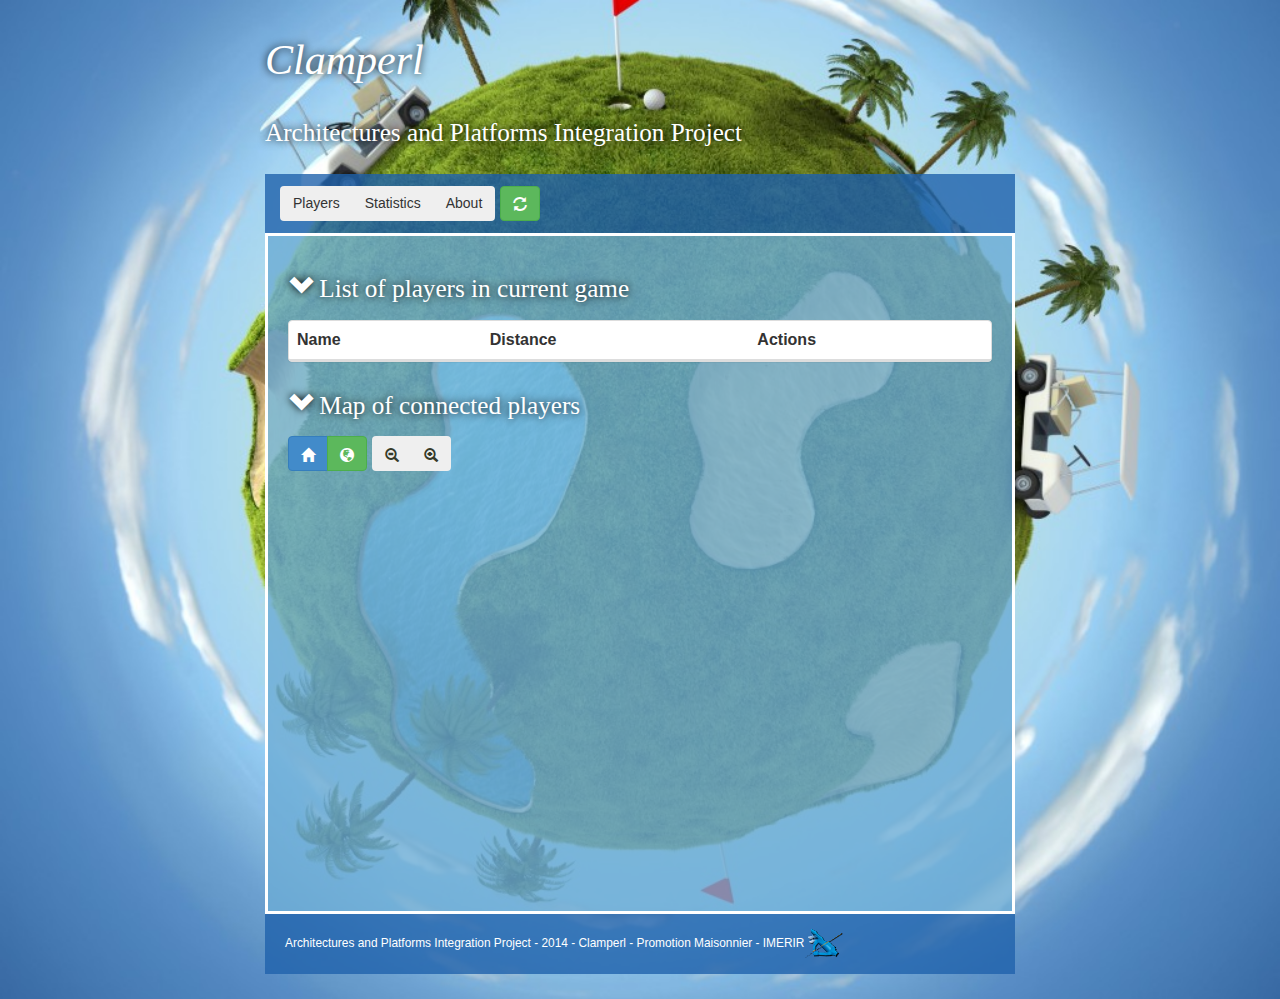
<file: ProjetMobileClamperl/index.html>
<html xmlns="http://www.w3.org/1999/xhtml" xml:lang="fr">
    <head>
        <title>Web Site Clamperl</title>

        <link rel="stylesheet" type="text/css" href="CSS/base.css" media="all" />
        <link rel="stylesheet" type="text/css" href="CSS/modele02.css" media="screen" />

        <meta http-equiv="Content-Type" content="text/html; charset=iso-8859-1" />
        <!-- Elément Google Maps indiquant que la carte doit être affiché en plein écran et
        qu'elle ne peut pas être redimensionnée par l'utilisateur -->
        <meta name="viewport" content="initial-scale=1.0, user-scalable=yes" />
        <!-- Inclusion de l'API Google MAPS -->
        <!-- Le paramètre "sensor" indique si cette application utilise détecteur pour déterminer la position de l'utilisateur -->
        <script type="text/javascript" src="http://maps.google.com/maps/api/js?sensor=false"></script>
        <script type="text/javascript" src="JS/clamperl.js"></script>
        <script type='text/javascript' src='https://www.google.com/jsapi'></script>
        <script src="JS/jquery-2.1.1.min.js"></script>

        <script type='text/javascript' src='bootstrap/js/bootstrap.js'></script>     
        <link rel="stylesheet" type="text/css" href="bootstrap/css/bootstrap.css" media="screen" />

    <script type='text/javascript'>
      google.load("visualization", "1", {packages:["corechart"]});
     
      function drawChart() {

        var data = fillBarChart();

        var options = {
          backgroundColor: {fill:'transparent'},
          legend: {position: "top"},
          annotations: {highContrast: true},
          opacity: 0.2,
          colors : ["#1F61AB"]
        };

        var chart = new google.visualization.ColumnChart(document.getElementById('stats_dist'));

        chart.draw(data, options);
      }

      function drawUser() {
        // Some raw data (not necessarily accurate)
        var data = fillColumnChart("user");
        

        var options = {
          backgroundColor: {fill:'transparent'},
          legend: {position: "top"},
          annotations: {highContrast: true},
          hAxis: {title: "Game"},
          vAxis: {title: "User"},
          colors : ["#F0F0F0","#1F61AB"]
        };

        var chart = new google.visualization.ColumnChart(document.getElementById('stats_game_user'));
        chart.draw(data, options);
      }

      function drawHit() {
        // Some raw data (not necessarily accurate)
        var data = fillColumnChart("hit");
        

        var options = {
          backgroundColor: {fill:'transparent'},
          legend: {position: "top"},
          annotations: {highContrast: true},
          hAxis: {title: "Game"},
          vAxis: {title: "Hit"},
          colors : ["#1F61AB"]
        };

        var chart = new google.visualization.ColumnChart(document.getElementById('stats_game_hit'));
        chart.draw(data, options);
      }
      function drawAvg() {
        // Some raw data (not necessarily accurate)
        var data = fillColumnChart("avg");
        

        var options = {
          backgroundColor: {fill:'transparent'},
          legend: {position: "top"},
          annotations: {highContrast: true},
          hAxis: {title: "Game"},
          vAxis: {title: "Average Distance per hit"},
          colors : ["#F0F0F0"]
        };

        var chart = new google.visualization.ColumnChart(document.getElementById('stats_game_avg'));
        chart.draw(data, options);
      }
    </script>
    </head>
    <body onload="initialize()" onresize="reshape()">
        <div id="global" >
            <div id="entete"><h1>Clamperl</h1><h2>Architectures and Platforms Integration Project</h2></div>
            <div id="navigation">
                <div class="btn-toolbar" role="toolbar">
                  <div class="btn-group">
                        <button class="btn" onclick="setActive('tab1')"style="height:35px;">Players</button>
                        <button class="btn" onclick="setActive('tab2')"style="height:35px;">Statistics</button>
                        <button class="btn" onclick="setActive('tab3')"style="height:35px;">About</button>
                  </div>
                  <div class="btn-group">
                    <button class="btn btn-success" onclick="refresh()" title="Refresh all data" style="height:35px;"><i class="glyphicon glyphicon-refresh"></i></button>
                  </div>
                </div>
            </div>
            <div id="contenu"> 
                <div id="joueurs">
                    <h2 onclick="masquer('sec1')"><a><i id="sec10" class="glyphicon glyphicon-chevron-down"></i>&nbsp;<span id="listOfUsers">List of players in current game</span></a></h2>
                    <div id="sec1" class="panel panel-default" >  
                    <table class="table">
                      <thead>
                        <tr>
                          <th>Name</th>
                          <th>Distance</th>
                          <th>Actions</th>
                        </tr>
                      </thead>
                      <tbody id="tabUser">
                      </tbody>
                    </table>
                    </div>
                    <h2 onclick="masquer('sec2')"><a><i id="sec20" class="glyphicon glyphicon-chevron-down"></i>&nbsp;Map of connected players</a></h2>
                    <div id="sec2" >
                        <div class="btn-toolbar" role="toolbar">
                          <div class="btn-group">
                               <button id="reset_map" class="btn btn-primary" title="Reset the position of the map" style="height:35px;"><i class="glyphicon glyphicon-home"></i></button>
                                <button id="toggle_map" class="btn btn-success" title="Switch the view on the map between satellite and plan" style="height:35px;"><i id="toggle_map0" class="glyphicon glyphicon-globe"></i></button>
                          </div>
                          <div class="btn-group">
                              <button id="zoomout_map" class="btn" title="Zoom out the map" style="height:35px;"><i class="glyphicon glyphicon-zoom-out"></i></button>
                              <button id="zoomin_map" class="btn" title="Zoom in the map" style="height:35px;"><i class="glyphicon glyphicon-zoom-in"></i></button>
                          </div>
                        </div>
                        <div id="carte" style="width:100%; height:50%"></div>
                    </div>
                </div>
                <div id="stats" class="grid" style="display:none">
                  <div class="col-1-1" style="width:100%">
                    <h2 id="udicg" onclick="masquer('stats_dist')"><a><i id="stats_dist0" class="glyphicon glyphicon-chevron-down"></i>&nbsp;User distance in current game</a></h2>
                    <div id="stats_dist" class="chart" style="width:100%"></div>
                  </div>
                  <div class="col-1-1" style="width:100%">
                    <h2 onclick="masquer('stats_game_user');masquer('stats_game_hit');masquer('stats_game_avg');"><a><i id="stats_game0" class="glyphicon glyphicon-chevron-down"></i>&nbsp;Games History</a></h2>
                    <div id="stats_game_user" class="chart" style="width:100%"></div>
                    <div id="stats_game_hit" class="chart" style="width:100%"></div>
                    <div id="stats_game_avg" class="chart" style="width:100%"></div>
                  </div>
                </div>
                <div id="about" style="display:none">
                  <h2 onclick="masquer('teamMembers')"><a><i id="teamMembers0" class="glyphicon glyphicon-chevron-down"></i>&nbsp;Clamperl Team</a></h2>
                  <div id="teamMembers" class="panel panel-default"> 
                    <table class="table">
                      <thead>
                        <tr>
                          <th>First Name</th>
                          <th>Last Name</th>
                          <th>Role</th>
                        </tr>
                      </thead>
                      <tbody>
                        <tr>
                          <td><font style="color:rgba(31, 97, 171, 0.8)">Clément</font></td>
                          <td><font style="color:rgba(31, 97, 171, 0.8)">Poizat</font></td>
                          <td><font style="color:rgba(31, 97, 171, 0.8)">Project Manager</font></td>
                        </tr>
                        <tr>
                          <td>Anthony</td>
                          <td>Peyrard</td>
                          <td>Data Base</td>
                        </tr>
                        <tr>
                          <td>Arnaud</td>
                          <td>Marty</td>
                          <td>Server JAVA</td>
                        </tr>
                        <tr>
                          <td>Thomas</td>
                          <td>Vallier-Remy</td>
                          <td>iOS</td>
                        </tr>
                        <tr>
                          <td>Cyril</td>
                          <td>Py</td>
                          <td>Web Supervisor</td>
                        </tr>
                      </tbody>
                    </table>
                  </div>
              
                  <h2 onclick="masquer('doc')"><a><i id="doc0" class="glyphicon glyphicon-chevron-right"></i>&nbsp;JavaScript Documentation</a></h2>
                  <div id="doc" style="display:none" style="width:100%;">
                    <h4>Click <a href="http://perso.imerir.com/cpy/ProjetInt/Clamperl/Doxygen/html/clamperl_8js.html" target="_blank">here</a> to see the Doxygen documentation.</h4>
                    <h3 onclick="masquer('JavaScript_File')"><a><i id="JavaScript_File0" class="glyphicon glyphicon-chevron-right"></i>&nbsp;JavaScript File</a></h3>
                      <div id="JavaScript_File" style="display:none" >
                        <pre>
 JavaScript File
*\author Cyril Py
*\param carte This is the map of the site.
*\param markers This is the array that contains all the markers.
*\param userData This is the JSON string parsed.
                        </pre>
                      </div>
                      <h3 onclick="masquer('initialize')"><a><i id="initialize0" class="glyphicon glyphicon-chevron-right"></i>&nbsp;initialize()</a></h3>
                      <div id="initialize" style="display:none" width="100%">
                        <pre>
*Function initialize()
*\brief Function that initializes the map with the imerir marker. 
                       </pre>
                      </div>
                        <h3 onclick="masquer('setZoom')"><a><i id="setZoom0" class="glyphicon glyphicon-chevron-right"></i>&nbsp;setZoom()</a></h3>
                      <div id="setZoom" style="display:none" width="100%">
                        <pre>
*Function setZoom(value)
*\brief Function that adjusts the zoom on the map depending on the parameter. When the parameter contains "+", the function zoom in the map, else it zoom out the map.
*\param value The paremeter can be "+" or "-".
                       </pre>
                      </div>
                      <h3 onclick="masquer('refresh')"><a><i id="refresh0" class="glyphicon glyphicon-chevron-right"></i>&nbsp;refresh()</a></h3>
                      <div id="refresh" style="display:none" width="100%">
                        <pre>
*Function refresh()
*\brief Function that deletes all marker on the map, and calls the function communicate.
                       </pre>
                      </div>
                      <h3 onclick="masquer('toggle_map1')"><a><i id="toggle_map10" class="glyphicon glyphicon-chevron-right"></i>&nbsp;toggle_map()</a></h3>
                      <div id="toggle_map1" style="display:none" width="100%">
                        <pre>
*Function toggle_map()
*\brief Function that switches the type of the map between road and satellite.
                       </pre>
                      </div>
                      <h3 onclick="masquer('toggle_markers')"><a><i id="toggle_markers0" class="glyphicon glyphicon-chevron-right"></i>&nbsp;toggle_markers()</a></h3>
                      <div id="toggle_markers" style="display:none" width="100%">
                        <pre>
*Function toggle_markers(user)
*\brief Function that hides or shows the marker corresponding to the user (passed as a parameter) on the map.
*\param user Id of the user whose function must hide or show the marker.
                       </pre>
                      </div>
                      <h3 onclick="masquer('reshape')"><a><i id="reshape0" class="glyphicon glyphicon-chevron-right"></i>&nbsp;reshape()</a></h3>
                      <div id="reshape" style="display:none" width="100%">
                        <pre>
*Function reshape()
*\brief Function that resets the width of the global div depending on the width and height of the window.
                       </pre>
                      </div>
                      <h3 onclick="masquer('fillBarChart')"><a><i id="fillBarChart0" class="glyphicon glyphicon-chevron-right"></i>&nbsp;fillBarChart()</a></h3>
                      <div id="fillBarChart" style="display:none" width="100%">
                        <pre>
*Function fillBarChart()
*\brief Function that fills the array with the name and the distance of all the users, and return the array at the function that draws the chart.
                       </pre>
                      </div>
                      <h3 onclick="masquer('fillColumnChart')"><a><i id="fillColumnChart0" class="glyphicon glyphicon-chevron-right"></i>&nbsp;fillColumnChart()</a></h3>
                      <div id="fillColumnChart" style="display:none" width="100%">
                        <pre>
*Function fillColumnChart()
*\brief Function that fills the array passed as parameter, and return the array at the function that draws the chart.
*\param chart This is the name of the chart that the function must fill.
                       </pre>
                      </div>
                      <h3 onclick="masquer('stats1')"><a><i id="stats10" class="glyphicon glyphicon-chevron-right"></i>&nbsp;stats()</a></h3>
                      <div id="stats1" style="display:none" width="100%">
                        <pre>
*Function stats(data)
*\brief Function that receives a JSON string, calls the function that parses it, and calls the function that draws the chart.
*\param data JSON String.
                        </pre>
                      </div>
                      <h3 onclick="masquer('users')"><a><i id="users0" class="glyphicon glyphicon-chevron-right"></i>&nbsp;users()</a></h3>
                      <div id="users" style="display:none" width="100%">
                        <pre>
*Function users(data)
*\brief Function that fills the array of the users with their name, their distance and the two buttons for hide/show the marker of the user and locate him on the map.
*\brief The function calls JSONParse() and receives an object that it will be used to fill the array of users.
*\param data JSON String.
                       </pre>
                      </div>
                      <h3 onclick="masquer('communicate')"><a><i id="communicate0" class="glyphicon glyphicon-chevron-right"></i>&nbsp;communicate()</a></h3>
                      <div id="communicate" style="display:none" width="100%">
                        <pre>
*Function communicate(keyword, method, value)
*\brief Function that sends a request to the server in AJAX. The request is an HTTPRequest in GET. The string answered by the server is send to the method passed as a parameter.
*\brief The URL is build like: "http://ip:port/golfTourism/" + the keyword passed as a parameter and the variable is id and its value is null.
*\param keyword This is the keyword that is used to request the server about users or others.
*\param method This is the function that will be called 
*\param value This is the value of the id.
                       </pre>
                      </div>
                      <h3 onclick="masquer('addMarker')"><a><i id="addMarker0" class="glyphicon glyphicon-chevron-right"></i>&nbsp;addMarker()</a></h3>
                      <div id="addMarker" style="display:none" width="100%">
                        <pre>
*Function addMarker (latitude, longitude, info, iduser)
*\brief Function that add a marker on the map and creates the listeners on the marker.
*\param latitude This is the latitude of the marker that the function must add.
*\param longitude This is the longitude of the marker that the function must add.
*\param info This is the name of the user that will be displayed on the marker when the marker will be hovered.
*\param iduser This is the id of the marker, that is the same as the user.
                       </pre>
                      </div>
                      <h3 onclick="masquer('masquer')"><a><i id="masquer0" class="glyphicon glyphicon-chevron-right"></i>&nbsp;masquer()</a></h3>
                      <div id="masquer" style="display:none" width="100%">
                        <pre>
*Function masquer(section)
*\brief Function that hide or display the section passed as parameter.
*\param section This is the section that will be hidden or shown.
                       </pre>
                      </div>
                      <h3 onclick="masquer('setActive')"><a><i id="setActive0" class="glyphicon glyphicon-chevron-right"></i>&nbsp;setActive()</a></h3>
                      <div id="setActive" style="display:none" width="100%">
                        <pre>
*Function setActive(onglet)
*\brief Function that allow to navigate in the site by showing the page passed as parameter and hiding all the other pages.
*\param onglet This is the page that will be shown.
                       </pre>
                      </div>
                      <h3 onclick="masquer('JSONParse')"><a><i id="JSONParse0" class="glyphicon glyphicon-chevron-right"></i>&nbsp;JSONParse()</a></h3>
                      <div id="JSONParse" style="display:none" width="100%">
                        <pre>
*Function JSONParse(json)
*\brief Function that parse the JSON string and return the result.
*\param json This is the JSON string that will be parsed.
                       </pre>
                      </div>
                      <h3 onclick="masquer('showMarkers')"><a><i id="showMarkers0" class="glyphicon glyphicon-chevron-right"></i>&nbsp;showMarkers()</a></h3>
                      <div id="showMarkers" style="display:none" width="100%">
                        <pre>
*Function showMarkers(user)
*\brief Function that shows the marker on the map.
*\param user This is the id of the marker that will be shown on the map.
                       </pre>
                      </div>
                      <h3 onclick="masquer('deleteMarkers')"><a><i id="deleteMarkers0" class="glyphicon glyphicon-chevron-right"></i>&nbsp;deleteMarkers()</a></h3>
                      <div id="deleteMarkers" style="display:none" width="100%">
                        <pre>
*Function deleteMarkers()
*\brief Function that removes all the markers from the map and empty the array of markers.
                       </pre>
                      </div>
                    </div>
                  </div>
            </div>
            <div id="pied">Architectures and Platforms Integration Project - 2014 - Clamperl - Promotion Maisonnier - <a href="http://www.imerir.com" target="_blank">IMERIR<img src="img/icone_imerir.png"></a>
            </div>
          </div>
    </body>
</html>
</file>
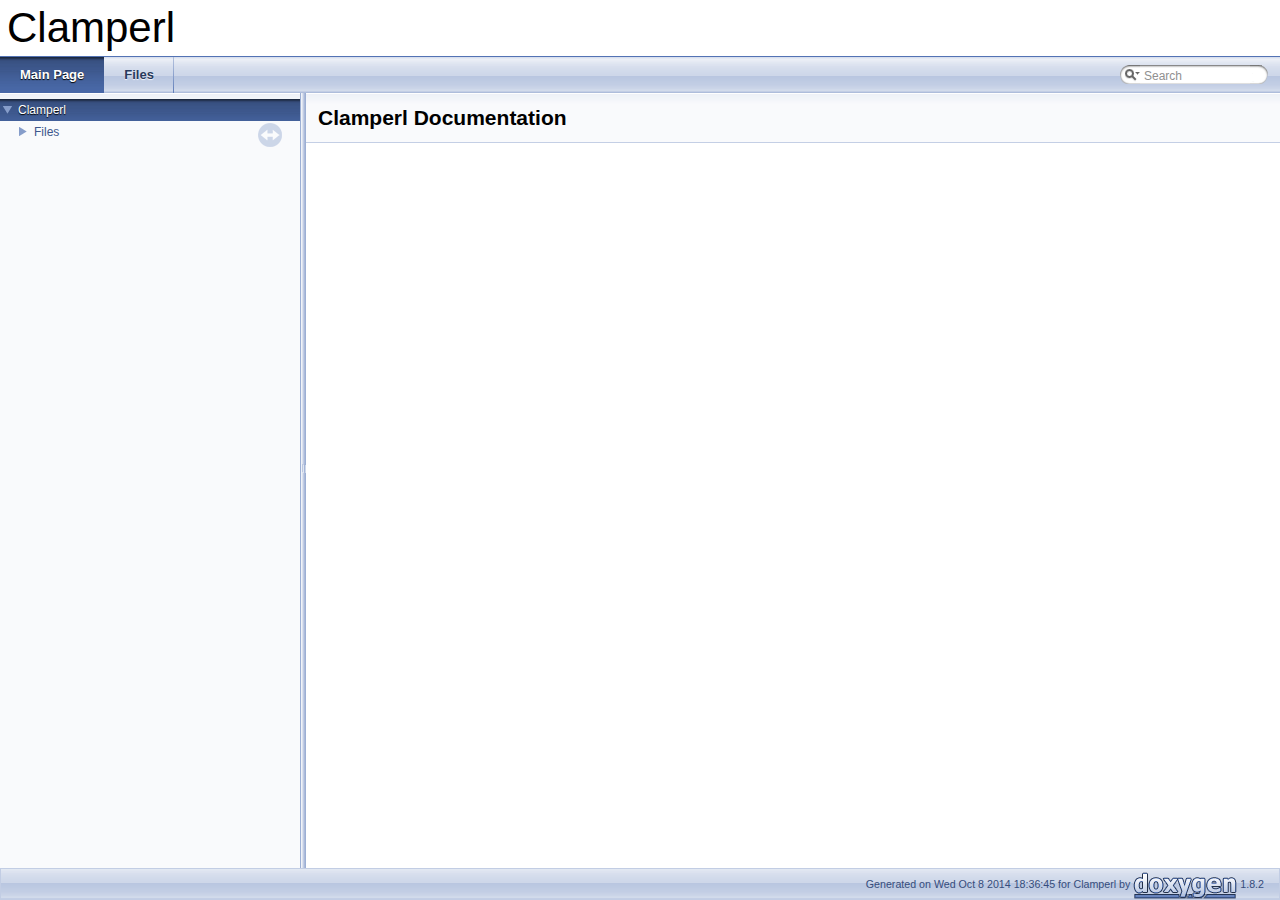
<file: ProjetMobileClamperl/Doxygen/html/index.html>
<!DOCTYPE html PUBLIC "-//W3C//DTD XHTML 1.0 Transitional//EN" "http://www.w3.org/TR/xhtml1/DTD/xhtml1-transitional.dtd">
<html xmlns="http://www.w3.org/1999/xhtml">
<head>
<meta http-equiv="Content-Type" content="text/xhtml;charset=UTF-8"/>
<meta http-equiv="X-UA-Compatible" content="IE=9"/>
<title>Clamperl: Main Page</title>
<link href="tabs.css" rel="stylesheet" type="text/css"/>
<script type="text/javascript" src="jquery.js"></script>
<script type="text/javascript" src="dynsections.js"></script>
<link href="navtree.css" rel="stylesheet" type="text/css"/>
<script type="text/javascript" src="resize.js"></script>
<script type="text/javascript" src="navtree.js"></script>
<script type="text/javascript">
  $(document).ready(initResizable);
</script>
<link href="search/search.css" rel="stylesheet" type="text/css"/>
<script type="text/javascript" src="search/search.js"></script>
<script type="text/javascript">
  $(document).ready(function() { searchBox.OnSelectItem(0); });
</script>
<link href="doxygen.css" rel="stylesheet" type="text/css" />
</head>
<body>
<div id="top"><!-- do not remove this div, it is closed by doxygen! -->
<div id="titlearea">
<table cellspacing="0" cellpadding="0">
 <tbody>
 <tr style="height: 56px;">
  <td style="padding-left: 0.5em;">
   <div id="projectname">Clamperl
   </div>
  </td>
 </tr>
 </tbody>
</table>
</div>
<!-- end header part -->
<!-- Generated by Doxygen 1.8.2 -->
<script type="text/javascript">
var searchBox = new SearchBox("searchBox", "search",false,'Search');
</script>
  <div id="navrow1" class="tabs">
    <ul class="tablist">
      <li class="current"><a href="index.html"><span>Main&#160;Page</span></a></li>
      <li><a href="files.html"><span>Files</span></a></li>
      <li>
        <div id="MSearchBox" class="MSearchBoxInactive">
        <span class="left">
          <img id="MSearchSelect" src="search/mag_sel.png"
               onmouseover="return searchBox.OnSearchSelectShow()"
               onmouseout="return searchBox.OnSearchSelectHide()"
               alt=""/>
          <input type="text" id="MSearchField" value="Search" accesskey="S"
               onfocus="searchBox.OnSearchFieldFocus(true)" 
               onblur="searchBox.OnSearchFieldFocus(false)" 
               onkeyup="searchBox.OnSearchFieldChange(event)"/>
          </span><span class="right">
            <a id="MSearchClose" href="javascript:searchBox.CloseResultsWindow()"><img id="MSearchCloseImg" border="0" src="search/close.png" alt=""/></a>
          </span>
        </div>
      </li>
    </ul>
  </div>
</div><!-- top -->
<div id="side-nav" class="ui-resizable side-nav-resizable">
  <div id="nav-tree">
    <div id="nav-tree-contents">
      <div id="nav-sync" class="sync"></div>
    </div>
  </div>
  <div id="splitbar" style="-moz-user-select:none;" 
       class="ui-resizable-handle">
  </div>
</div>
<script type="text/javascript">
$(document).ready(function(){initNavTree('index.html','');});
</script>
<div id="doc-content">
<!-- window showing the filter options -->
<div id="MSearchSelectWindow"
     onmouseover="return searchBox.OnSearchSelectShow()"
     onmouseout="return searchBox.OnSearchSelectHide()"
     onkeydown="return searchBox.OnSearchSelectKey(event)">
<a class="SelectItem" href="javascript:void(0)" onclick="searchBox.OnSelectItem(0)"><span class="SelectionMark">&#160;</span>All</a><a class="SelectItem" href="javascript:void(0)" onclick="searchBox.OnSelectItem(1)"><span class="SelectionMark">&#160;</span>Files</a><a class="SelectItem" href="javascript:void(0)" onclick="searchBox.OnSelectItem(2)"><span class="SelectionMark">&#160;</span>Functions</a><a class="SelectItem" href="javascript:void(0)" onclick="searchBox.OnSelectItem(3)"><span class="SelectionMark">&#160;</span>Variables</a></div>

<!-- iframe showing the search results (closed by default) -->
<div id="MSearchResultsWindow">
<iframe src="javascript:void(0)" frameborder="0" 
        name="MSearchResults" id="MSearchResults">
</iframe>
</div>

<div class="header">
  <div class="headertitle">
<div class="title">Clamperl Documentation</div>  </div>
</div><!--header-->
<div class="contents">
</div><!-- contents -->
</div><!-- doc-content -->
<!-- start footer part -->
<div id="nav-path" class="navpath"><!-- id is needed for treeview function! -->
  <ul>
    <li class="footer">Generated on Wed Oct 8 2014 18:36:45 for Clamperl by
    <a href="http://www.doxygen.org/index.html">
    <img class="footer" src="doxygen.png" alt="doxygen"/></a> 1.8.2 </li>
  </ul>
</div>
</body>
</html>
</file>
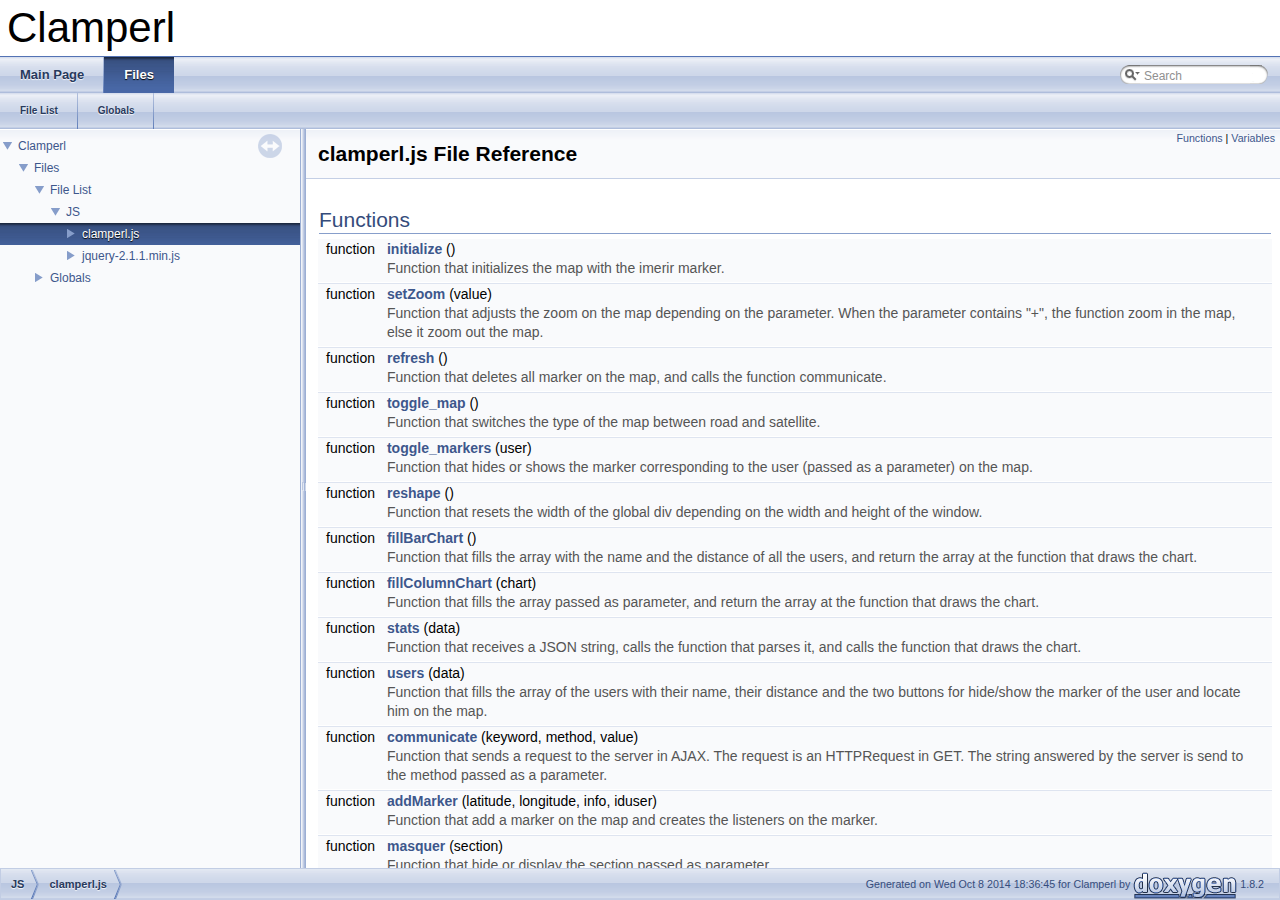
<file: ProjetMobileClamperl/Doxygen/html/clamperl_8js.html>
<!DOCTYPE html PUBLIC "-//W3C//DTD XHTML 1.0 Transitional//EN" "http://www.w3.org/TR/xhtml1/DTD/xhtml1-transitional.dtd">
<html xmlns="http://www.w3.org/1999/xhtml">
<head>
<meta http-equiv="Content-Type" content="text/xhtml;charset=UTF-8"/>
<meta http-equiv="X-UA-Compatible" content="IE=9"/>
<title>Clamperl: JS/clamperl.js File Reference</title>
<link href="tabs.css" rel="stylesheet" type="text/css"/>
<script type="text/javascript" src="jquery.js"></script>
<script type="text/javascript" src="dynsections.js"></script>
<link href="navtree.css" rel="stylesheet" type="text/css"/>
<script type="text/javascript" src="resize.js"></script>
<script type="text/javascript" src="navtree.js"></script>
<script type="text/javascript">
  $(document).ready(initResizable);
</script>
<link href="search/search.css" rel="stylesheet" type="text/css"/>
<script type="text/javascript" src="search/search.js"></script>
<script type="text/javascript">
  $(document).ready(function() { searchBox.OnSelectItem(0); });
</script>
<link href="doxygen.css" rel="stylesheet" type="text/css" />
</head>
<body>
<div id="top"><!-- do not remove this div, it is closed by doxygen! -->
<div id="titlearea">
<table cellspacing="0" cellpadding="0">
 <tbody>
 <tr style="height: 56px;">
  <td style="padding-left: 0.5em;">
   <div id="projectname">Clamperl
   </div>
  </td>
 </tr>
 </tbody>
</table>
</div>
<!-- end header part -->
<!-- Generated by Doxygen 1.8.2 -->
<script type="text/javascript">
var searchBox = new SearchBox("searchBox", "search",false,'Search');
</script>
  <div id="navrow1" class="tabs">
    <ul class="tablist">
      <li><a href="index.html"><span>Main&#160;Page</span></a></li>
      <li class="current"><a href="files.html"><span>Files</span></a></li>
      <li>
        <div id="MSearchBox" class="MSearchBoxInactive">
        <span class="left">
          <img id="MSearchSelect" src="search/mag_sel.png"
               onmouseover="return searchBox.OnSearchSelectShow()"
               onmouseout="return searchBox.OnSearchSelectHide()"
               alt=""/>
          <input type="text" id="MSearchField" value="Search" accesskey="S"
               onfocus="searchBox.OnSearchFieldFocus(true)" 
               onblur="searchBox.OnSearchFieldFocus(false)" 
               onkeyup="searchBox.OnSearchFieldChange(event)"/>
          </span><span class="right">
            <a id="MSearchClose" href="javascript:searchBox.CloseResultsWindow()"><img id="MSearchCloseImg" border="0" src="search/close.png" alt=""/></a>
          </span>
        </div>
      </li>
    </ul>
  </div>
  <div id="navrow2" class="tabs2">
    <ul class="tablist">
      <li><a href="files.html"><span>File&#160;List</span></a></li>
      <li><a href="globals.html"><span>Globals</span></a></li>
    </ul>
  </div>
</div><!-- top -->
<div id="side-nav" class="ui-resizable side-nav-resizable">
  <div id="nav-tree">
    <div id="nav-tree-contents">
      <div id="nav-sync" class="sync"></div>
    </div>
  </div>
  <div id="splitbar" style="-moz-user-select:none;" 
       class="ui-resizable-handle">
  </div>
</div>
<script type="text/javascript">
$(document).ready(function(){initNavTree('clamperl_8js.html','');});
</script>
<div id="doc-content">
<!-- window showing the filter options -->
<div id="MSearchSelectWindow"
     onmouseover="return searchBox.OnSearchSelectShow()"
     onmouseout="return searchBox.OnSearchSelectHide()"
     onkeydown="return searchBox.OnSearchSelectKey(event)">
<a class="SelectItem" href="javascript:void(0)" onclick="searchBox.OnSelectItem(0)"><span class="SelectionMark">&#160;</span>All</a><a class="SelectItem" href="javascript:void(0)" onclick="searchBox.OnSelectItem(1)"><span class="SelectionMark">&#160;</span>Files</a><a class="SelectItem" href="javascript:void(0)" onclick="searchBox.OnSelectItem(2)"><span class="SelectionMark">&#160;</span>Functions</a><a class="SelectItem" href="javascript:void(0)" onclick="searchBox.OnSelectItem(3)"><span class="SelectionMark">&#160;</span>Variables</a></div>

<!-- iframe showing the search results (closed by default) -->
<div id="MSearchResultsWindow">
<iframe src="javascript:void(0)" frameborder="0" 
        name="MSearchResults" id="MSearchResults">
</iframe>
</div>

<div class="header">
  <div class="summary">
<a href="#func-members">Functions</a> &#124;
<a href="#var-members">Variables</a>  </div>
  <div class="headertitle">
<div class="title">clamperl.js File Reference</div>  </div>
</div><!--header-->
<div class="contents">
<table class="memberdecls">
<tr class="heading"><td colspan="2"><h2 class="groupheader"><a name="func-members"></a>
Functions</h2></td></tr>
<tr class="memitem:a54823e4368c273a5cb9a2a66f284b65d"><td class="memItemLeft" align="right" valign="top">function&#160;</td><td class="memItemRight" valign="bottom"><a class="el" href="clamperl_8js.html#a54823e4368c273a5cb9a2a66f284b65d">initialize</a> ()</td></tr>
<tr class="memdesc:a54823e4368c273a5cb9a2a66f284b65d"><td class="mdescLeft">&#160;</td><td class="mdescRight">Function that initializes the map with the imerir marker.  <a href="#a54823e4368c273a5cb9a2a66f284b65d"></a><br/></td></tr>
<tr class="separator:a54823e4368c273a5cb9a2a66f284b65d"><td class="memSeparator" colspan="2">&#160;</td></tr>
<tr class="memitem:a32e5cf641502d77283035656315f30fa"><td class="memItemLeft" align="right" valign="top">function&#160;</td><td class="memItemRight" valign="bottom"><a class="el" href="clamperl_8js.html#a32e5cf641502d77283035656315f30fa">setZoom</a> (value)</td></tr>
<tr class="memdesc:a32e5cf641502d77283035656315f30fa"><td class="mdescLeft">&#160;</td><td class="mdescRight">Function that adjusts the zoom on the map depending on the parameter. When the parameter contains "+", the function zoom in the map, else it zoom out the map.  <a href="#a32e5cf641502d77283035656315f30fa"></a><br/></td></tr>
<tr class="separator:a32e5cf641502d77283035656315f30fa"><td class="memSeparator" colspan="2">&#160;</td></tr>
<tr class="memitem:adae69f4f587069b6ecf764ae52ec4cac"><td class="memItemLeft" align="right" valign="top">function&#160;</td><td class="memItemRight" valign="bottom"><a class="el" href="clamperl_8js.html#adae69f4f587069b6ecf764ae52ec4cac">refresh</a> ()</td></tr>
<tr class="memdesc:adae69f4f587069b6ecf764ae52ec4cac"><td class="mdescLeft">&#160;</td><td class="mdescRight">Function that deletes all marker on the map, and calls the function communicate.  <a href="#adae69f4f587069b6ecf764ae52ec4cac"></a><br/></td></tr>
<tr class="separator:adae69f4f587069b6ecf764ae52ec4cac"><td class="memSeparator" colspan="2">&#160;</td></tr>
<tr class="memitem:aa6adf06fa600a20341435e27b508c242"><td class="memItemLeft" align="right" valign="top">function&#160;</td><td class="memItemRight" valign="bottom"><a class="el" href="clamperl_8js.html#aa6adf06fa600a20341435e27b508c242">toggle_map</a> ()</td></tr>
<tr class="memdesc:aa6adf06fa600a20341435e27b508c242"><td class="mdescLeft">&#160;</td><td class="mdescRight">Function that switches the type of the map between road and satellite.  <a href="#aa6adf06fa600a20341435e27b508c242"></a><br/></td></tr>
<tr class="separator:aa6adf06fa600a20341435e27b508c242"><td class="memSeparator" colspan="2">&#160;</td></tr>
<tr class="memitem:adc20278adc62e40e8d50eff90a137bd8"><td class="memItemLeft" align="right" valign="top">function&#160;</td><td class="memItemRight" valign="bottom"><a class="el" href="clamperl_8js.html#adc20278adc62e40e8d50eff90a137bd8">toggle_markers</a> (user)</td></tr>
<tr class="memdesc:adc20278adc62e40e8d50eff90a137bd8"><td class="mdescLeft">&#160;</td><td class="mdescRight">Function that hides or shows the marker corresponding to the user (passed as a parameter) on the map.  <a href="#adc20278adc62e40e8d50eff90a137bd8"></a><br/></td></tr>
<tr class="separator:adc20278adc62e40e8d50eff90a137bd8"><td class="memSeparator" colspan="2">&#160;</td></tr>
<tr class="memitem:a5c23f99bf26a0406e68d0a03efacd0f1"><td class="memItemLeft" align="right" valign="top">function&#160;</td><td class="memItemRight" valign="bottom"><a class="el" href="clamperl_8js.html#a5c23f99bf26a0406e68d0a03efacd0f1">reshape</a> ()</td></tr>
<tr class="memdesc:a5c23f99bf26a0406e68d0a03efacd0f1"><td class="mdescLeft">&#160;</td><td class="mdescRight">Function that resets the width of the global div depending on the width and height of the window.  <a href="#a5c23f99bf26a0406e68d0a03efacd0f1"></a><br/></td></tr>
<tr class="separator:a5c23f99bf26a0406e68d0a03efacd0f1"><td class="memSeparator" colspan="2">&#160;</td></tr>
<tr class="memitem:a03357bbe5ee802439953e82a4fb6940a"><td class="memItemLeft" align="right" valign="top">function&#160;</td><td class="memItemRight" valign="bottom"><a class="el" href="clamperl_8js.html#a03357bbe5ee802439953e82a4fb6940a">fillBarChart</a> ()</td></tr>
<tr class="memdesc:a03357bbe5ee802439953e82a4fb6940a"><td class="mdescLeft">&#160;</td><td class="mdescRight">Function that fills the array with the name and the distance of all the users, and return the array at the function that draws the chart.  <a href="#a03357bbe5ee802439953e82a4fb6940a"></a><br/></td></tr>
<tr class="separator:a03357bbe5ee802439953e82a4fb6940a"><td class="memSeparator" colspan="2">&#160;</td></tr>
<tr class="memitem:a67678bd578a140e32f2e0680bb1d0a00"><td class="memItemLeft" align="right" valign="top">function&#160;</td><td class="memItemRight" valign="bottom"><a class="el" href="clamperl_8js.html#a67678bd578a140e32f2e0680bb1d0a00">fillColumnChart</a> (chart)</td></tr>
<tr class="memdesc:a67678bd578a140e32f2e0680bb1d0a00"><td class="mdescLeft">&#160;</td><td class="mdescRight">Function that fills the array passed as parameter, and return the array at the function that draws the chart.  <a href="#a67678bd578a140e32f2e0680bb1d0a00"></a><br/></td></tr>
<tr class="separator:a67678bd578a140e32f2e0680bb1d0a00"><td class="memSeparator" colspan="2">&#160;</td></tr>
<tr class="memitem:a3c2d278a77609bc3d55bf0e2cc1eaccb"><td class="memItemLeft" align="right" valign="top">function&#160;</td><td class="memItemRight" valign="bottom"><a class="el" href="clamperl_8js.html#a3c2d278a77609bc3d55bf0e2cc1eaccb">stats</a> (data)</td></tr>
<tr class="memdesc:a3c2d278a77609bc3d55bf0e2cc1eaccb"><td class="mdescLeft">&#160;</td><td class="mdescRight">Function that receives a JSON string, calls the function that parses it, and calls the function that draws the chart.  <a href="#a3c2d278a77609bc3d55bf0e2cc1eaccb"></a><br/></td></tr>
<tr class="separator:a3c2d278a77609bc3d55bf0e2cc1eaccb"><td class="memSeparator" colspan="2">&#160;</td></tr>
<tr class="memitem:a69ff78c022cc62a4f0a9fe73b7fa3676"><td class="memItemLeft" align="right" valign="top">function&#160;</td><td class="memItemRight" valign="bottom"><a class="el" href="clamperl_8js.html#a69ff78c022cc62a4f0a9fe73b7fa3676">users</a> (data)</td></tr>
<tr class="memdesc:a69ff78c022cc62a4f0a9fe73b7fa3676"><td class="mdescLeft">&#160;</td><td class="mdescRight">Function that fills the array of the users with their name, their distance and the two buttons for hide/show the marker of the user and locate him on the map.  <a href="#a69ff78c022cc62a4f0a9fe73b7fa3676"></a><br/></td></tr>
<tr class="separator:a69ff78c022cc62a4f0a9fe73b7fa3676"><td class="memSeparator" colspan="2">&#160;</td></tr>
<tr class="memitem:a0c1bcf034724b99d68b91f3a31724231"><td class="memItemLeft" align="right" valign="top">function&#160;</td><td class="memItemRight" valign="bottom"><a class="el" href="clamperl_8js.html#a0c1bcf034724b99d68b91f3a31724231">communicate</a> (keyword, method, value)</td></tr>
<tr class="memdesc:a0c1bcf034724b99d68b91f3a31724231"><td class="mdescLeft">&#160;</td><td class="mdescRight">Function that sends a request to the server in AJAX. The request is an HTTPRequest in GET. The string answered by the server is send to the method passed as a parameter.  <a href="#a0c1bcf034724b99d68b91f3a31724231"></a><br/></td></tr>
<tr class="separator:a0c1bcf034724b99d68b91f3a31724231"><td class="memSeparator" colspan="2">&#160;</td></tr>
<tr class="memitem:aa1f5177990e3cf99a462528b5c979dcd"><td class="memItemLeft" align="right" valign="top">function&#160;</td><td class="memItemRight" valign="bottom"><a class="el" href="clamperl_8js.html#aa1f5177990e3cf99a462528b5c979dcd">addMarker</a> (latitude, longitude, info, iduser)</td></tr>
<tr class="memdesc:aa1f5177990e3cf99a462528b5c979dcd"><td class="mdescLeft">&#160;</td><td class="mdescRight">Function that add a marker on the map and creates the listeners on the marker.  <a href="#aa1f5177990e3cf99a462528b5c979dcd"></a><br/></td></tr>
<tr class="separator:aa1f5177990e3cf99a462528b5c979dcd"><td class="memSeparator" colspan="2">&#160;</td></tr>
<tr class="memitem:ae368e37aebc4660863651db15f3cadb9"><td class="memItemLeft" align="right" valign="top">function&#160;</td><td class="memItemRight" valign="bottom"><a class="el" href="clamperl_8js.html#ae368e37aebc4660863651db15f3cadb9">masquer</a> (section)</td></tr>
<tr class="memdesc:ae368e37aebc4660863651db15f3cadb9"><td class="mdescLeft">&#160;</td><td class="mdescRight">Function that hide or display the section passed as parameter.  <a href="#ae368e37aebc4660863651db15f3cadb9"></a><br/></td></tr>
<tr class="separator:ae368e37aebc4660863651db15f3cadb9"><td class="memSeparator" colspan="2">&#160;</td></tr>
<tr class="memitem:a5c20a58e66d3ba05f99d915f5228e8ef"><td class="memItemLeft" align="right" valign="top">function&#160;</td><td class="memItemRight" valign="bottom"><a class="el" href="clamperl_8js.html#a5c20a58e66d3ba05f99d915f5228e8ef">setActive</a> (onglet)</td></tr>
<tr class="memdesc:a5c20a58e66d3ba05f99d915f5228e8ef"><td class="mdescLeft">&#160;</td><td class="mdescRight">Function that allow to navigate in the site by showing the page passed as parameter and hiding all the other pages.  <a href="#a5c20a58e66d3ba05f99d915f5228e8ef"></a><br/></td></tr>
<tr class="separator:a5c20a58e66d3ba05f99d915f5228e8ef"><td class="memSeparator" colspan="2">&#160;</td></tr>
<tr class="memitem:a5eaf1f2d2c7a566a2a34bd7af32f5235"><td class="memItemLeft" align="right" valign="top">function&#160;</td><td class="memItemRight" valign="bottom"><a class="el" href="clamperl_8js.html#a5eaf1f2d2c7a566a2a34bd7af32f5235">JSONParse</a> (json)</td></tr>
<tr class="memdesc:a5eaf1f2d2c7a566a2a34bd7af32f5235"><td class="mdescLeft">&#160;</td><td class="mdescRight">Function that parse the JSON string and return the result.  <a href="#a5eaf1f2d2c7a566a2a34bd7af32f5235"></a><br/></td></tr>
<tr class="separator:a5eaf1f2d2c7a566a2a34bd7af32f5235"><td class="memSeparator" colspan="2">&#160;</td></tr>
<tr class="memitem:a7274415a38aea96784f537f026ff1a5e"><td class="memItemLeft" align="right" valign="top">function&#160;</td><td class="memItemRight" valign="bottom"><a class="el" href="clamperl_8js.html#a7274415a38aea96784f537f026ff1a5e">clearMarkers</a> (user)</td></tr>
<tr class="memdesc:a7274415a38aea96784f537f026ff1a5e"><td class="mdescLeft">&#160;</td><td class="mdescRight">Function that hides the marker from the map, but keeps them in the array.  <a href="#a7274415a38aea96784f537f026ff1a5e"></a><br/></td></tr>
<tr class="separator:a7274415a38aea96784f537f026ff1a5e"><td class="memSeparator" colspan="2">&#160;</td></tr>
<tr class="memitem:a27dcc69d51dae766e2467f5e6a5d0fb5"><td class="memItemLeft" align="right" valign="top">function&#160;</td><td class="memItemRight" valign="bottom"><a class="el" href="clamperl_8js.html#a27dcc69d51dae766e2467f5e6a5d0fb5">showMarkers</a> (user)</td></tr>
<tr class="memdesc:a27dcc69d51dae766e2467f5e6a5d0fb5"><td class="mdescLeft">&#160;</td><td class="mdescRight">Function that shows the marker on the map.  <a href="#a27dcc69d51dae766e2467f5e6a5d0fb5"></a><br/></td></tr>
<tr class="separator:a27dcc69d51dae766e2467f5e6a5d0fb5"><td class="memSeparator" colspan="2">&#160;</td></tr>
<tr class="memitem:aadbddee202086be719f375590ed473e6"><td class="memItemLeft" align="right" valign="top">function&#160;</td><td class="memItemRight" valign="bottom"><a class="el" href="clamperl_8js.html#aadbddee202086be719f375590ed473e6">deleteMarkers</a> ()</td></tr>
<tr class="memdesc:aadbddee202086be719f375590ed473e6"><td class="mdescLeft">&#160;</td><td class="mdescRight">Function that removes all the markers from the map and empty the array of markers.  <a href="#aadbddee202086be719f375590ed473e6"></a><br/></td></tr>
<tr class="separator:aadbddee202086be719f375590ed473e6"><td class="memSeparator" colspan="2">&#160;</td></tr>
</table><table class="memberdecls">
<tr class="heading"><td colspan="2"><h2 class="groupheader"><a name="var-members"></a>
Variables</h2></td></tr>
<tr class="memitem:aa4e9cfb12157c303627a4d7f4d9ec75a"><td class="memItemLeft" align="right" valign="top">var&#160;</td><td class="memItemRight" valign="bottom"><a class="el" href="clamperl_8js.html#aa4e9cfb12157c303627a4d7f4d9ec75a">carte</a></td></tr>
<tr class="separator:aa4e9cfb12157c303627a4d7f4d9ec75a"><td class="memSeparator" colspan="2">&#160;</td></tr>
<tr class="memitem:a01221971c64d5c4d500c20621d26cae7"><td class="memItemLeft" align="right" valign="top">var&#160;</td><td class="memItemRight" valign="bottom"><a class="el" href="clamperl_8js.html#a01221971c64d5c4d500c20621d26cae7">markers</a> = []</td></tr>
<tr class="separator:a01221971c64d5c4d500c20621d26cae7"><td class="memSeparator" colspan="2">&#160;</td></tr>
<tr class="memitem:a1f5acd1d2fc0b028d75a7d53ff330aa2"><td class="memItemLeft" align="right" valign="top">var&#160;</td><td class="memItemRight" valign="bottom"><a class="el" href="clamperl_8js.html#a1f5acd1d2fc0b028d75a7d53ff330aa2">userData</a></td></tr>
<tr class="separator:a1f5acd1d2fc0b028d75a7d53ff330aa2"><td class="memSeparator" colspan="2">&#160;</td></tr>
<tr class="memitem:aba57e1f7af1cc4e88f096f35a62d2ea9"><td class="memItemLeft" align="right" valign="top">var&#160;</td><td class="memItemRight" valign="bottom"><a class="el" href="clamperl_8js.html#aba57e1f7af1cc4e88f096f35a62d2ea9">statsData</a></td></tr>
<tr class="separator:aba57e1f7af1cc4e88f096f35a62d2ea9"><td class="memSeparator" colspan="2">&#160;</td></tr>
</table>
<h2 class="groupheader">Function Documentation</h2>
<a class="anchor" id="aa1f5177990e3cf99a462528b5c979dcd"></a>
<div class="memitem">
<div class="memproto">
      <table class="memname">
        <tr>
          <td class="memname">function addMarker </td>
          <td>(</td>
          <td class="paramtype">&#160;</td>
          <td class="paramname"><em>latitude</em>, </td>
        </tr>
        <tr>
          <td class="paramkey"></td>
          <td></td>
          <td class="paramtype">&#160;</td>
          <td class="paramname"><em>longitude</em>, </td>
        </tr>
        <tr>
          <td class="paramkey"></td>
          <td></td>
          <td class="paramtype">&#160;</td>
          <td class="paramname"><em>info</em>, </td>
        </tr>
        <tr>
          <td class="paramkey"></td>
          <td></td>
          <td class="paramtype">&#160;</td>
          <td class="paramname"><em>iduser</em>&#160;</td>
        </tr>
        <tr>
          <td></td>
          <td>)</td>
          <td></td><td></td>
        </tr>
      </table>
</div><div class="memdoc">

<p>Function that add a marker on the map and creates the listeners on the marker. </p>
<p>*Function addMarker (latitude, longitude, info, iduser) </p>
<dl class="params"><dt>Parameters</dt><dd>
  <table class="params">
    <tr><td class="paramname">latitude</td><td>This is the latitude of the marker that the function must add. </td></tr>
    <tr><td class="paramname">longitude</td><td>This is the longitude of the marker that the function must add. </td></tr>
    <tr><td class="paramname">info</td><td>This is the name of the user that will be displayed on the marker when the marker will be hovered. </td></tr>
    <tr><td class="paramname">iduser</td><td>This is the id of the marker, that is the same as the user. </td></tr>
  </table>
  </dd>
</dl>

</div>
</div>
<a class="anchor" id="a7274415a38aea96784f537f026ff1a5e"></a>
<div class="memitem">
<div class="memproto">
      <table class="memname">
        <tr>
          <td class="memname">function clearMarkers </td>
          <td>(</td>
          <td class="paramtype">&#160;</td>
          <td class="paramname"><em>user</em></td><td>)</td>
          <td></td>
        </tr>
      </table>
</div><div class="memdoc">

<p>Function that hides the marker from the map, but keeps them in the array. </p>
<p>*Function clearMarkers(user) </p>
<dl class="params"><dt>Parameters</dt><dd>
  <table class="params">
    <tr><td class="paramname">user</td><td>This is the id of the marker that will be hidden on the map. </td></tr>
  </table>
  </dd>
</dl>

</div>
</div>
<a class="anchor" id="a0c1bcf034724b99d68b91f3a31724231"></a>
<div class="memitem">
<div class="memproto">
      <table class="memname">
        <tr>
          <td class="memname">function communicate </td>
          <td>(</td>
          <td class="paramtype">&#160;</td>
          <td class="paramname"><em>keyword</em>, </td>
        </tr>
        <tr>
          <td class="paramkey"></td>
          <td></td>
          <td class="paramtype">&#160;</td>
          <td class="paramname"><em>method</em>, </td>
        </tr>
        <tr>
          <td class="paramkey"></td>
          <td></td>
          <td class="paramtype">&#160;</td>
          <td class="paramname"><em>value</em>&#160;</td>
        </tr>
        <tr>
          <td></td>
          <td>)</td>
          <td></td><td></td>
        </tr>
      </table>
</div><div class="memdoc">

<p>Function that sends a request to the server in AJAX. The request is an HTTPRequest in GET. The string answered by the server is send to the method passed as a parameter. </p>
<p>*Function communicate(keyword, method) The URL is build like: "http://ip:port/golfTourism/" + the keyword passed as a parameter and the variable is id and its value is null. </p>
<dl class="params"><dt>Parameters</dt><dd>
  <table class="params">
    <tr><td class="paramname">keyword</td><td>This is the keyword that is used to request the server about users or others. </td></tr>
    <tr><td class="paramname">method</td><td>This is the function that will be called </td></tr>
    <tr><td class="paramname">value</td><td>This is the value of the id. </td></tr>
  </table>
  </dd>
</dl>

</div>
</div>
<a class="anchor" id="aadbddee202086be719f375590ed473e6"></a>
<div class="memitem">
<div class="memproto">
      <table class="memname">
        <tr>
          <td class="memname">function deleteMarkers </td>
          <td>(</td>
          <td class="paramname"></td><td>)</td>
          <td></td>
        </tr>
      </table>
</div><div class="memdoc">

<p>Function that removes all the markers from the map and empty the array of markers. </p>
<p>*Function <a class="el" href="clamperl_8js.html#aadbddee202086be719f375590ed473e6" title="Function that removes all the markers from the map and empty the array of markers.">deleteMarkers()</a> </p>

</div>
</div>
<a class="anchor" id="a03357bbe5ee802439953e82a4fb6940a"></a>
<div class="memitem">
<div class="memproto">
      <table class="memname">
        <tr>
          <td class="memname">function fillBarChart </td>
          <td>(</td>
          <td class="paramname"></td><td>)</td>
          <td></td>
        </tr>
      </table>
</div><div class="memdoc">

<p>Function that fills the array with the name and the distance of all the users, and return the array at the function that draws the chart. </p>
<p>*Function <a class="el" href="clamperl_8js.html#a03357bbe5ee802439953e82a4fb6940a" title="Function that fills the array with the name and the distance of all the users, and return the array a...">fillBarChart()</a> </p>

</div>
</div>
<a class="anchor" id="a67678bd578a140e32f2e0680bb1d0a00"></a>
<div class="memitem">
<div class="memproto">
      <table class="memname">
        <tr>
          <td class="memname">function fillColumnChart </td>
          <td>(</td>
          <td class="paramtype">&#160;</td>
          <td class="paramname"><em>chart</em></td><td>)</td>
          <td></td>
        </tr>
      </table>
</div><div class="memdoc">

<p>Function that fills the array passed as parameter, and return the array at the function that draws the chart. </p>
<p>*Function <a class="el" href="clamperl_8js.html#a67678bd578a140e32f2e0680bb1d0a00" title="Function that fills the array passed as parameter, and return the array at the function that draws th...">fillColumnChart()</a> </p>
<dl class="params"><dt>Parameters</dt><dd>
  <table class="params">
    <tr><td class="paramname">chart</td><td>This is the name of the chart that the function must fill. </td></tr>
  </table>
  </dd>
</dl>

</div>
</div>
<a class="anchor" id="a54823e4368c273a5cb9a2a66f284b65d"></a>
<div class="memitem">
<div class="memproto">
      <table class="memname">
        <tr>
          <td class="memname">function initialize </td>
          <td>(</td>
          <td class="paramname"></td><td>)</td>
          <td></td>
        </tr>
      </table>
</div><div class="memdoc">

<p>Function that initializes the map with the imerir marker. </p>
<p>*Function <a class="el" href="clamperl_8js.html#a54823e4368c273a5cb9a2a66f284b65d" title="Function that initializes the map with the imerir marker.">initialize()</a> </p>

</div>
</div>
<a class="anchor" id="a5eaf1f2d2c7a566a2a34bd7af32f5235"></a>
<div class="memitem">
<div class="memproto">
      <table class="memname">
        <tr>
          <td class="memname">function JSONParse </td>
          <td>(</td>
          <td class="paramtype">&#160;</td>
          <td class="paramname"><em>json</em></td><td>)</td>
          <td></td>
        </tr>
      </table>
</div><div class="memdoc">

<p>Function that parse the JSON string and return the result. </p>
<p>*Function JSONParse(json) </p>
<dl class="params"><dt>Parameters</dt><dd>
  <table class="params">
    <tr><td class="paramname">json</td><td>This is the JSON string that will be parsed. </td></tr>
  </table>
  </dd>
</dl>

</div>
</div>
<a class="anchor" id="ae368e37aebc4660863651db15f3cadb9"></a>
<div class="memitem">
<div class="memproto">
      <table class="memname">
        <tr>
          <td class="memname">function masquer </td>
          <td>(</td>
          <td class="paramtype">&#160;</td>
          <td class="paramname"><em>section</em></td><td>)</td>
          <td></td>
        </tr>
      </table>
</div><div class="memdoc">

<p>Function that hide or display the section passed as parameter. </p>
<p>*Function masquer(section) </p>
<dl class="params"><dt>Parameters</dt><dd>
  <table class="params">
    <tr><td class="paramname">section</td><td>This is the section that will be hidden or shown. </td></tr>
  </table>
  </dd>
</dl>

</div>
</div>
<a class="anchor" id="adae69f4f587069b6ecf764ae52ec4cac"></a>
<div class="memitem">
<div class="memproto">
      <table class="memname">
        <tr>
          <td class="memname">function refresh </td>
          <td>(</td>
          <td class="paramname"></td><td>)</td>
          <td></td>
        </tr>
      </table>
</div><div class="memdoc">

<p>Function that deletes all marker on the map, and calls the function communicate. </p>
<p>*Function <a class="el" href="clamperl_8js.html#adae69f4f587069b6ecf764ae52ec4cac" title="Function that deletes all marker on the map, and calls the function communicate.">refresh()</a> </p>

</div>
</div>
<a class="anchor" id="a5c23f99bf26a0406e68d0a03efacd0f1"></a>
<div class="memitem">
<div class="memproto">
      <table class="memname">
        <tr>
          <td class="memname">function reshape </td>
          <td>(</td>
          <td class="paramname"></td><td>)</td>
          <td></td>
        </tr>
      </table>
</div><div class="memdoc">

<p>Function that resets the width of the global div depending on the width and height of the window. </p>
<p>*Function <a class="el" href="clamperl_8js.html#a5c23f99bf26a0406e68d0a03efacd0f1" title="Function that resets the width of the global div depending on the width and height of the window...">reshape()</a> </p>

</div>
</div>
<a class="anchor" id="a5c20a58e66d3ba05f99d915f5228e8ef"></a>
<div class="memitem">
<div class="memproto">
      <table class="memname">
        <tr>
          <td class="memname">function setActive </td>
          <td>(</td>
          <td class="paramtype">&#160;</td>
          <td class="paramname"><em>onglet</em></td><td>)</td>
          <td></td>
        </tr>
      </table>
</div><div class="memdoc">

<p>Function that allow to navigate in the site by showing the page passed as parameter and hiding all the other pages. </p>
<p>*Function setActive(onglet) </p>
<dl class="params"><dt>Parameters</dt><dd>
  <table class="params">
    <tr><td class="paramname">onglet</td><td>This is the page that will be shown. </td></tr>
  </table>
  </dd>
</dl>

</div>
</div>
<a class="anchor" id="a32e5cf641502d77283035656315f30fa"></a>
<div class="memitem">
<div class="memproto">
      <table class="memname">
        <tr>
          <td class="memname">function setZoom </td>
          <td>(</td>
          <td class="paramtype">&#160;</td>
          <td class="paramname"><em>value</em></td><td>)</td>
          <td></td>
        </tr>
      </table>
</div><div class="memdoc">

<p>Function that adjusts the zoom on the map depending on the parameter. When the parameter contains "+", the function zoom in the map, else it zoom out the map. </p>
<p>*Function setZoom(value) </p>
<dl class="params"><dt>Parameters</dt><dd>
  <table class="params">
    <tr><td class="paramname">value</td><td>The paremeter can be "+" or "-". </td></tr>
  </table>
  </dd>
</dl>

</div>
</div>
<a class="anchor" id="a27dcc69d51dae766e2467f5e6a5d0fb5"></a>
<div class="memitem">
<div class="memproto">
      <table class="memname">
        <tr>
          <td class="memname">function showMarkers </td>
          <td>(</td>
          <td class="paramtype">&#160;</td>
          <td class="paramname"><em>user</em></td><td>)</td>
          <td></td>
        </tr>
      </table>
</div><div class="memdoc">

<p>Function that shows the marker on the map. </p>
<p>*Function showMarkers(user) </p>
<dl class="params"><dt>Parameters</dt><dd>
  <table class="params">
    <tr><td class="paramname">user</td><td>This is the id of the marker that will be shown on the map. </td></tr>
  </table>
  </dd>
</dl>

</div>
</div>
<a class="anchor" id="a3c2d278a77609bc3d55bf0e2cc1eaccb"></a>
<div class="memitem">
<div class="memproto">
      <table class="memname">
        <tr>
          <td class="memname">function stats </td>
          <td>(</td>
          <td class="paramtype">&#160;</td>
          <td class="paramname"><em>data</em></td><td>)</td>
          <td></td>
        </tr>
      </table>
</div><div class="memdoc">

<p>Function that receives a JSON string, calls the function that parses it, and calls the function that draws the chart. </p>
<p>*Function stats(data) </p>
<dl class="params"><dt>Parameters</dt><dd>
  <table class="params">
    <tr><td class="paramname">data</td><td>JSON String. </td></tr>
  </table>
  </dd>
</dl>

</div>
</div>
<a class="anchor" id="aa6adf06fa600a20341435e27b508c242"></a>
<div class="memitem">
<div class="memproto">
      <table class="memname">
        <tr>
          <td class="memname">function toggle_map </td>
          <td>(</td>
          <td class="paramname"></td><td>)</td>
          <td></td>
        </tr>
      </table>
</div><div class="memdoc">

<p>Function that switches the type of the map between road and satellite. </p>
<p>*Function <a class="el" href="clamperl_8js.html#aa6adf06fa600a20341435e27b508c242" title="Function that switches the type of the map between road and satellite.">toggle_map()</a> </p>

</div>
</div>
<a class="anchor" id="adc20278adc62e40e8d50eff90a137bd8"></a>
<div class="memitem">
<div class="memproto">
      <table class="memname">
        <tr>
          <td class="memname">function toggle_markers </td>
          <td>(</td>
          <td class="paramtype">&#160;</td>
          <td class="paramname"><em>user</em></td><td>)</td>
          <td></td>
        </tr>
      </table>
</div><div class="memdoc">

<p>Function that hides or shows the marker corresponding to the user (passed as a parameter) on the map. </p>
<p>*Function toggle_markers(user) </p>
<dl class="params"><dt>Parameters</dt><dd>
  <table class="params">
    <tr><td class="paramname">user</td><td>Id of the user whose function must hide or show the marker. </td></tr>
  </table>
  </dd>
</dl>

</div>
</div>
<a class="anchor" id="a69ff78c022cc62a4f0a9fe73b7fa3676"></a>
<div class="memitem">
<div class="memproto">
      <table class="memname">
        <tr>
          <td class="memname">function users </td>
          <td>(</td>
          <td class="paramtype">&#160;</td>
          <td class="paramname"><em>data</em></td><td>)</td>
          <td></td>
        </tr>
      </table>
</div><div class="memdoc">

<p>Function that fills the array of the users with their name, their distance and the two buttons for hide/show the marker of the user and locate him on the map. </p>
<p>*Function users(data) The function calls <a class="el" href="clamperl_8js.html#a5eaf1f2d2c7a566a2a34bd7af32f5235" title="Function that parse the JSON string and return the result.">JSONParse()</a> and receives an object that it will be used to fill the array of users. </p>
<dl class="params"><dt>Parameters</dt><dd>
  <table class="params">
    <tr><td class="paramname">data</td><td>JSON String. </td></tr>
  </table>
  </dd>
</dl>

</div>
</div>
<h2 class="groupheader">Variable Documentation</h2>
<a class="anchor" id="aa4e9cfb12157c303627a4d7f4d9ec75a"></a>
<div class="memitem">
<div class="memproto">
      <table class="memname">
        <tr>
          <td class="memname">var carte</td>
        </tr>
      </table>
</div><div class="memdoc">
<p>*JavaScript File </p>
<dl class="section author"><dt>Author</dt><dd>Cyril Py </dd></dl>
<dl class="params"><dt>Parameters</dt><dd>
  <table class="params">
    <tr><td class="paramname">carte</td><td>This is the map of the site. </td></tr>
    <tr><td class="paramname">markers</td><td>This is the array that contains all the markers. </td></tr>
    <tr><td class="paramname">userData</td><td>This is the user data JSON string parsed. </td></tr>
    <tr><td class="paramname">statsData</td><td>This is the statistics data JSON string parsed. </td></tr>
  </table>
  </dd>
</dl>

</div>
</div>
<a class="anchor" id="a01221971c64d5c4d500c20621d26cae7"></a>
<div class="memitem">
<div class="memproto">
      <table class="memname">
        <tr>
          <td class="memname">var markers = []</td>
        </tr>
      </table>
</div><div class="memdoc">

</div>
</div>
<a class="anchor" id="aba57e1f7af1cc4e88f096f35a62d2ea9"></a>
<div class="memitem">
<div class="memproto">
      <table class="memname">
        <tr>
          <td class="memname">var statsData</td>
        </tr>
      </table>
</div><div class="memdoc">

</div>
</div>
<a class="anchor" id="a1f5acd1d2fc0b028d75a7d53ff330aa2"></a>
<div class="memitem">
<div class="memproto">
      <table class="memname">
        <tr>
          <td class="memname">var userData</td>
        </tr>
      </table>
</div><div class="memdoc">

</div>
</div>
</div><!-- contents -->
</div><!-- doc-content -->
<!-- start footer part -->
<div id="nav-path" class="navpath"><!-- id is needed for treeview function! -->
  <ul>
    <li class="navelem"><a class="el" href="dir_85f3abff2007ab6692b4f24e7982deab.html">JS</a></li><li class="navelem"><a class="el" href="clamperl_8js.html">clamperl.js</a></li>
    <li class="footer">Generated on Wed Oct 8 2014 18:36:45 for Clamperl by
    <a href="http://www.doxygen.org/index.html">
    <img class="footer" src="doxygen.png" alt="doxygen"/></a> 1.8.2 </li>
  </ul>
</div>
</body>
</html>
</file>
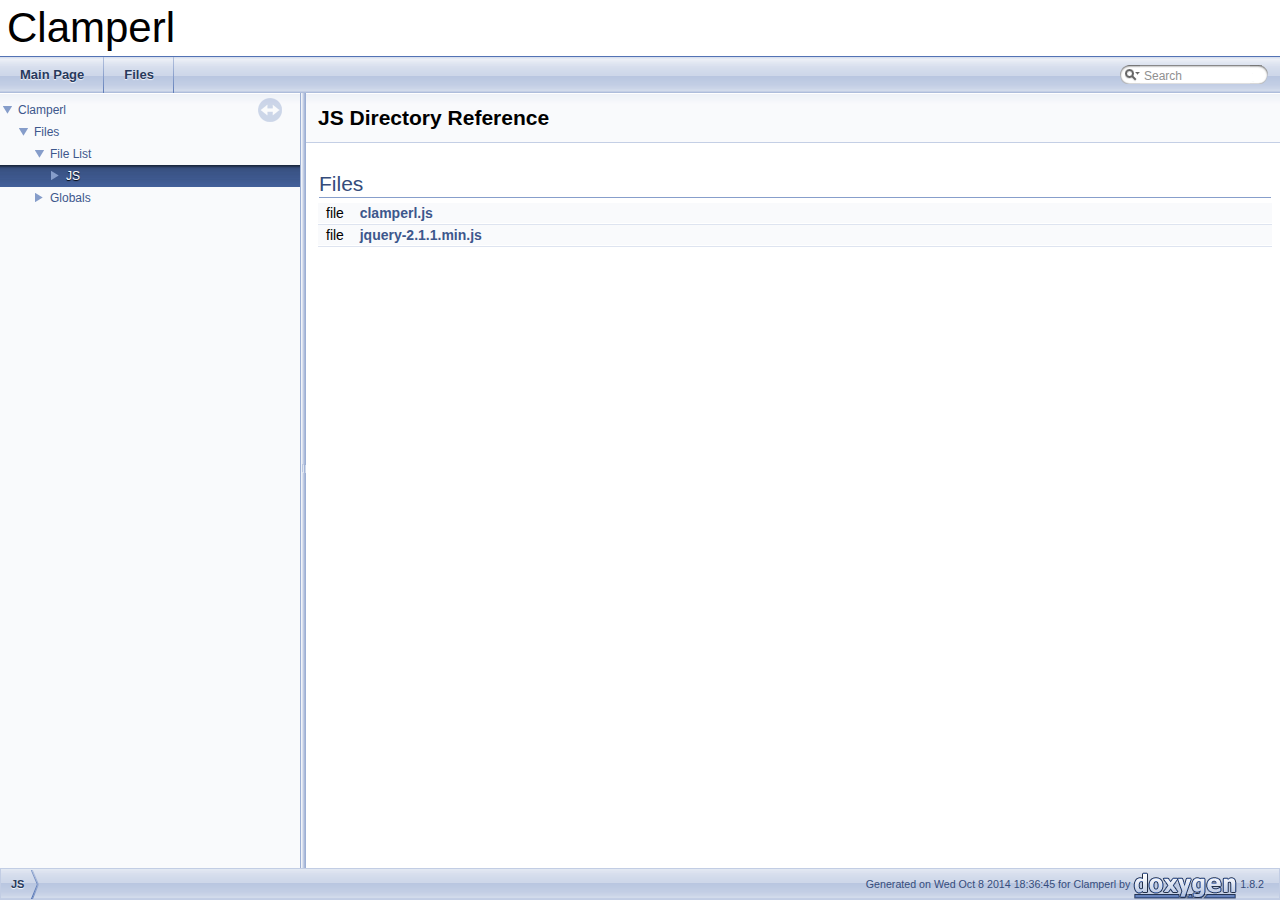
<file: ProjetMobileClamperl/Doxygen/html/dir_85f3abff2007ab6692b4f24e7982deab.html>
<!DOCTYPE html PUBLIC "-//W3C//DTD XHTML 1.0 Transitional//EN" "http://www.w3.org/TR/xhtml1/DTD/xhtml1-transitional.dtd">
<html xmlns="http://www.w3.org/1999/xhtml">
<head>
<meta http-equiv="Content-Type" content="text/xhtml;charset=UTF-8"/>
<meta http-equiv="X-UA-Compatible" content="IE=9"/>
<title>Clamperl: JS Directory Reference</title>
<link href="tabs.css" rel="stylesheet" type="text/css"/>
<script type="text/javascript" src="jquery.js"></script>
<script type="text/javascript" src="dynsections.js"></script>
<link href="navtree.css" rel="stylesheet" type="text/css"/>
<script type="text/javascript" src="resize.js"></script>
<script type="text/javascript" src="navtree.js"></script>
<script type="text/javascript">
  $(document).ready(initResizable);
</script>
<link href="search/search.css" rel="stylesheet" type="text/css"/>
<script type="text/javascript" src="search/search.js"></script>
<script type="text/javascript">
  $(document).ready(function() { searchBox.OnSelectItem(0); });
</script>
<link href="doxygen.css" rel="stylesheet" type="text/css" />
</head>
<body>
<div id="top"><!-- do not remove this div, it is closed by doxygen! -->
<div id="titlearea">
<table cellspacing="0" cellpadding="0">
 <tbody>
 <tr style="height: 56px;">
  <td style="padding-left: 0.5em;">
   <div id="projectname">Clamperl
   </div>
  </td>
 </tr>
 </tbody>
</table>
</div>
<!-- end header part -->
<!-- Generated by Doxygen 1.8.2 -->
<script type="text/javascript">
var searchBox = new SearchBox("searchBox", "search",false,'Search');
</script>
  <div id="navrow1" class="tabs">
    <ul class="tablist">
      <li><a href="index.html"><span>Main&#160;Page</span></a></li>
      <li><a href="files.html"><span>Files</span></a></li>
      <li>
        <div id="MSearchBox" class="MSearchBoxInactive">
        <span class="left">
          <img id="MSearchSelect" src="search/mag_sel.png"
               onmouseover="return searchBox.OnSearchSelectShow()"
               onmouseout="return searchBox.OnSearchSelectHide()"
               alt=""/>
          <input type="text" id="MSearchField" value="Search" accesskey="S"
               onfocus="searchBox.OnSearchFieldFocus(true)" 
               onblur="searchBox.OnSearchFieldFocus(false)" 
               onkeyup="searchBox.OnSearchFieldChange(event)"/>
          </span><span class="right">
            <a id="MSearchClose" href="javascript:searchBox.CloseResultsWindow()"><img id="MSearchCloseImg" border="0" src="search/close.png" alt=""/></a>
          </span>
        </div>
      </li>
    </ul>
  </div>
</div><!-- top -->
<div id="side-nav" class="ui-resizable side-nav-resizable">
  <div id="nav-tree">
    <div id="nav-tree-contents">
      <div id="nav-sync" class="sync"></div>
    </div>
  </div>
  <div id="splitbar" style="-moz-user-select:none;" 
       class="ui-resizable-handle">
  </div>
</div>
<script type="text/javascript">
$(document).ready(function(){initNavTree('dir_85f3abff2007ab6692b4f24e7982deab.html','');});
</script>
<div id="doc-content">
<!-- window showing the filter options -->
<div id="MSearchSelectWindow"
     onmouseover="return searchBox.OnSearchSelectShow()"
     onmouseout="return searchBox.OnSearchSelectHide()"
     onkeydown="return searchBox.OnSearchSelectKey(event)">
<a class="SelectItem" href="javascript:void(0)" onclick="searchBox.OnSelectItem(0)"><span class="SelectionMark">&#160;</span>All</a><a class="SelectItem" href="javascript:void(0)" onclick="searchBox.OnSelectItem(1)"><span class="SelectionMark">&#160;</span>Files</a><a class="SelectItem" href="javascript:void(0)" onclick="searchBox.OnSelectItem(2)"><span class="SelectionMark">&#160;</span>Functions</a><a class="SelectItem" href="javascript:void(0)" onclick="searchBox.OnSelectItem(3)"><span class="SelectionMark">&#160;</span>Variables</a></div>

<!-- iframe showing the search results (closed by default) -->
<div id="MSearchResultsWindow">
<iframe src="javascript:void(0)" frameborder="0" 
        name="MSearchResults" id="MSearchResults">
</iframe>
</div>

<div class="header">
  <div class="headertitle">
<div class="title">JS Directory Reference</div>  </div>
</div><!--header-->
<div class="contents">
<table class="memberdecls">
<tr class="heading"><td colspan="2"><h2 class="groupheader"><a name="files"></a>
Files</h2></td></tr>
<tr class="memitem:clamperl_8js"><td class="memItemLeft" align="right" valign="top">file &#160;</td><td class="memItemRight" valign="bottom"><a class="el" href="clamperl_8js.html">clamperl.js</a></td></tr>
<tr class="separator:"><td class="memSeparator" colspan="2">&#160;</td></tr>
<tr class="memitem:jquery-2_81_81_8min_8js"><td class="memItemLeft" align="right" valign="top">file &#160;</td><td class="memItemRight" valign="bottom"><a class="el" href="jquery-2_81_81_8min_8js.html">jquery-2.1.1.min.js</a></td></tr>
<tr class="separator:"><td class="memSeparator" colspan="2">&#160;</td></tr>
</table>
</div><!-- contents -->
</div><!-- doc-content -->
<!-- start footer part -->
<div id="nav-path" class="navpath"><!-- id is needed for treeview function! -->
  <ul>
    <li class="navelem"><a class="el" href="dir_85f3abff2007ab6692b4f24e7982deab.html">JS</a></li>
    <li class="footer">Generated on Wed Oct 8 2014 18:36:45 for Clamperl by
    <a href="http://www.doxygen.org/index.html">
    <img class="footer" src="doxygen.png" alt="doxygen"/></a> 1.8.2 </li>
  </ul>
</div>
</body>
</html>
</file>
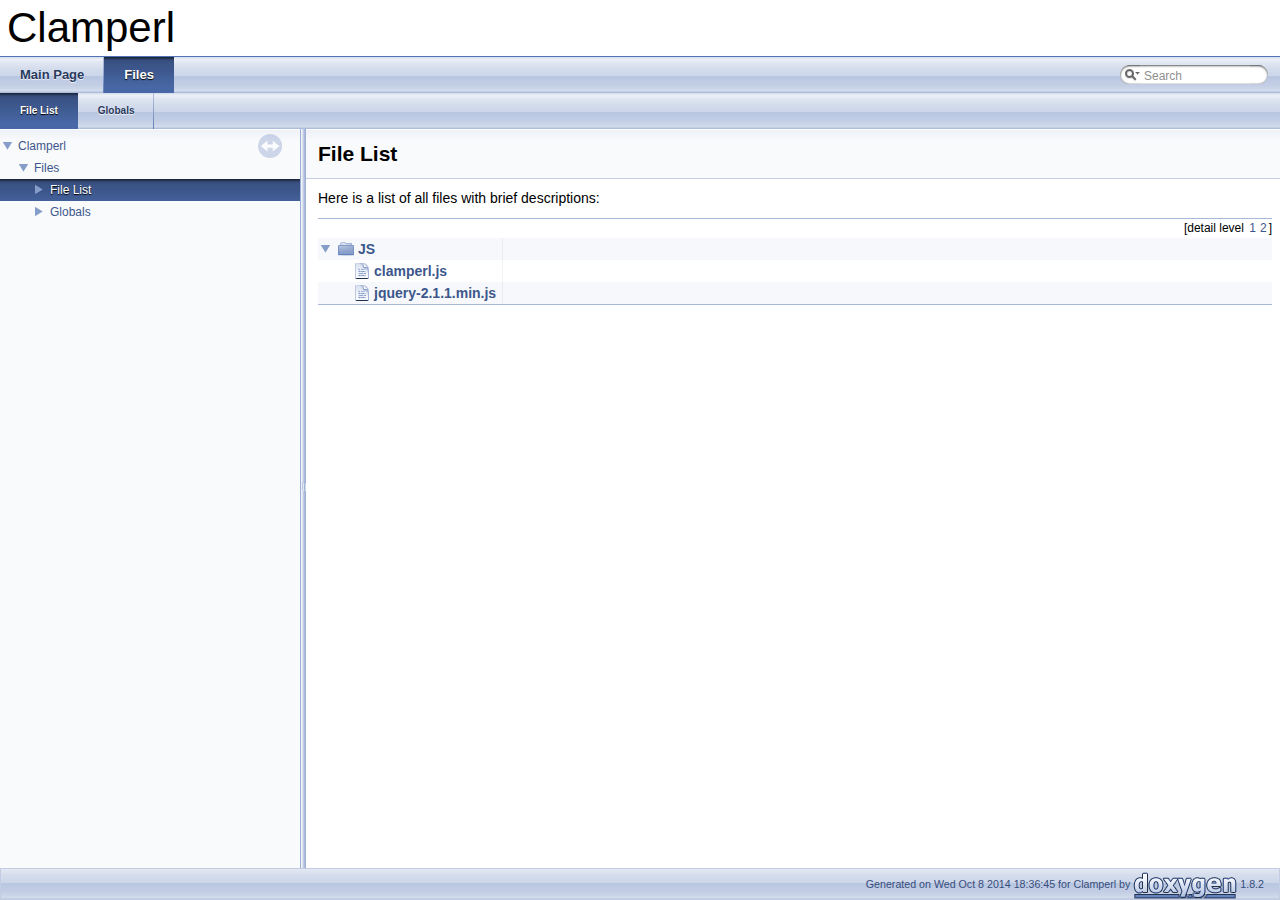
<file: ProjetMobileClamperl/Doxygen/html/files.html>
<!DOCTYPE html PUBLIC "-//W3C//DTD XHTML 1.0 Transitional//EN" "http://www.w3.org/TR/xhtml1/DTD/xhtml1-transitional.dtd">
<html xmlns="http://www.w3.org/1999/xhtml">
<head>
<meta http-equiv="Content-Type" content="text/xhtml;charset=UTF-8"/>
<meta http-equiv="X-UA-Compatible" content="IE=9"/>
<title>Clamperl: File List</title>
<link href="tabs.css" rel="stylesheet" type="text/css"/>
<script type="text/javascript" src="jquery.js"></script>
<script type="text/javascript" src="dynsections.js"></script>
<link href="navtree.css" rel="stylesheet" type="text/css"/>
<script type="text/javascript" src="resize.js"></script>
<script type="text/javascript" src="navtree.js"></script>
<script type="text/javascript">
  $(document).ready(initResizable);
</script>
<link href="search/search.css" rel="stylesheet" type="text/css"/>
<script type="text/javascript" src="search/search.js"></script>
<script type="text/javascript">
  $(document).ready(function() { searchBox.OnSelectItem(0); });
</script>
<link href="doxygen.css" rel="stylesheet" type="text/css" />
</head>
<body>
<div id="top"><!-- do not remove this div, it is closed by doxygen! -->
<div id="titlearea">
<table cellspacing="0" cellpadding="0">
 <tbody>
 <tr style="height: 56px;">
  <td style="padding-left: 0.5em;">
   <div id="projectname">Clamperl
   </div>
  </td>
 </tr>
 </tbody>
</table>
</div>
<!-- end header part -->
<!-- Generated by Doxygen 1.8.2 -->
<script type="text/javascript">
var searchBox = new SearchBox("searchBox", "search",false,'Search');
</script>
  <div id="navrow1" class="tabs">
    <ul class="tablist">
      <li><a href="index.html"><span>Main&#160;Page</span></a></li>
      <li class="current"><a href="files.html"><span>Files</span></a></li>
      <li>
        <div id="MSearchBox" class="MSearchBoxInactive">
        <span class="left">
          <img id="MSearchSelect" src="search/mag_sel.png"
               onmouseover="return searchBox.OnSearchSelectShow()"
               onmouseout="return searchBox.OnSearchSelectHide()"
               alt=""/>
          <input type="text" id="MSearchField" value="Search" accesskey="S"
               onfocus="searchBox.OnSearchFieldFocus(true)" 
               onblur="searchBox.OnSearchFieldFocus(false)" 
               onkeyup="searchBox.OnSearchFieldChange(event)"/>
          </span><span class="right">
            <a id="MSearchClose" href="javascript:searchBox.CloseResultsWindow()"><img id="MSearchCloseImg" border="0" src="search/close.png" alt=""/></a>
          </span>
        </div>
      </li>
    </ul>
  </div>
  <div id="navrow2" class="tabs2">
    <ul class="tablist">
      <li class="current"><a href="files.html"><span>File&#160;List</span></a></li>
      <li><a href="globals.html"><span>Globals</span></a></li>
    </ul>
  </div>
</div><!-- top -->
<div id="side-nav" class="ui-resizable side-nav-resizable">
  <div id="nav-tree">
    <div id="nav-tree-contents">
      <div id="nav-sync" class="sync"></div>
    </div>
  </div>
  <div id="splitbar" style="-moz-user-select:none;" 
       class="ui-resizable-handle">
  </div>
</div>
<script type="text/javascript">
$(document).ready(function(){initNavTree('files.html','');});
</script>
<div id="doc-content">
<!-- window showing the filter options -->
<div id="MSearchSelectWindow"
     onmouseover="return searchBox.OnSearchSelectShow()"
     onmouseout="return searchBox.OnSearchSelectHide()"
     onkeydown="return searchBox.OnSearchSelectKey(event)">
<a class="SelectItem" href="javascript:void(0)" onclick="searchBox.OnSelectItem(0)"><span class="SelectionMark">&#160;</span>All</a><a class="SelectItem" href="javascript:void(0)" onclick="searchBox.OnSelectItem(1)"><span class="SelectionMark">&#160;</span>Files</a><a class="SelectItem" href="javascript:void(0)" onclick="searchBox.OnSelectItem(2)"><span class="SelectionMark">&#160;</span>Functions</a><a class="SelectItem" href="javascript:void(0)" onclick="searchBox.OnSelectItem(3)"><span class="SelectionMark">&#160;</span>Variables</a></div>

<!-- iframe showing the search results (closed by default) -->
<div id="MSearchResultsWindow">
<iframe src="javascript:void(0)" frameborder="0" 
        name="MSearchResults" id="MSearchResults">
</iframe>
</div>

<div class="header">
  <div class="headertitle">
<div class="title">File List</div>  </div>
</div><!--header-->
<div class="contents">
<div class="textblock">Here is a list of all files with brief descriptions:</div><div class="directory">
<div class="levels">[detail level <span onclick="javascript:toggleLevel(1);">1</span><span onclick="javascript:toggleLevel(2);">2</span>]</div><table class="directory">
<tr id="row_0_" class="even"><td class="entry"><img id="arr_0_" src="ftv2mlastnode.png" alt="\" width="16" height="22" onclick="toggleFolder('0_')"/><img id="img_0_" src="ftv2folderopen.png" alt="-" width="24" height="22" onclick="toggleFolder('0_')"/><a class="el" href="dir_85f3abff2007ab6692b4f24e7982deab.html" target="_self">JS</a></td><td class="desc"></td></tr>
<tr id="row_0_0_"><td class="entry"><img src="ftv2blank.png" alt="&#160;" width="16" height="22" /><img src="ftv2node.png" alt="o" width="16" height="22" /><img src="ftv2doc.png" alt="*" width="24" height="22" /><a class="el" href="clamperl_8js.html" target="_self">clamperl.js</a></td><td class="desc"></td></tr>
<tr id="row_0_1_" class="even"><td class="entry"><img src="ftv2blank.png" alt="&#160;" width="16" height="22" /><img src="ftv2lastnode.png" alt="\" width="16" height="22" /><img src="ftv2doc.png" alt="*" width="24" height="22" /><a class="el" href="jquery-2_81_81_8min_8js.html" target="_self">jquery-2.1.1.min.js</a></td><td class="desc"></td></tr>
</table>
</div><!-- directory -->
</div><!-- contents -->
</div><!-- doc-content -->
<!-- start footer part -->
<div id="nav-path" class="navpath"><!-- id is needed for treeview function! -->
  <ul>
    <li class="footer">Generated on Wed Oct 8 2014 18:36:45 for Clamperl by
    <a href="http://www.doxygen.org/index.html">
    <img class="footer" src="doxygen.png" alt="doxygen"/></a> 1.8.2 </li>
  </ul>
</div>
</body>
</html>
</file>
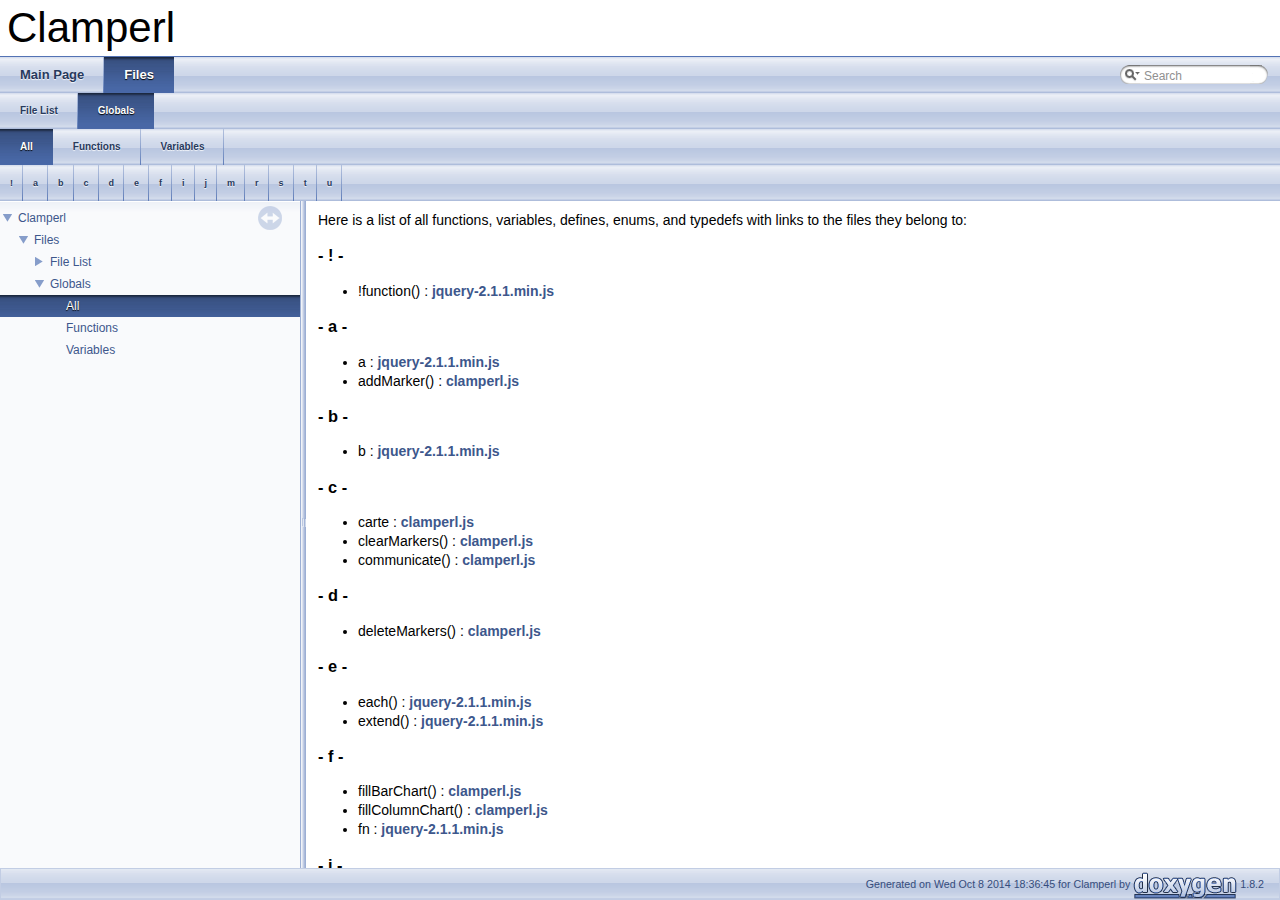
<file: ProjetMobileClamperl/Doxygen/html/globals.html>
<!DOCTYPE html PUBLIC "-//W3C//DTD XHTML 1.0 Transitional//EN" "http://www.w3.org/TR/xhtml1/DTD/xhtml1-transitional.dtd">
<html xmlns="http://www.w3.org/1999/xhtml">
<head>
<meta http-equiv="Content-Type" content="text/xhtml;charset=UTF-8"/>
<meta http-equiv="X-UA-Compatible" content="IE=9"/>
<title>Clamperl: Globals</title>
<link href="tabs.css" rel="stylesheet" type="text/css"/>
<script type="text/javascript" src="jquery.js"></script>
<script type="text/javascript" src="dynsections.js"></script>
<link href="navtree.css" rel="stylesheet" type="text/css"/>
<script type="text/javascript" src="resize.js"></script>
<script type="text/javascript" src="navtree.js"></script>
<script type="text/javascript">
  $(document).ready(initResizable);
</script>
<link href="search/search.css" rel="stylesheet" type="text/css"/>
<script type="text/javascript" src="search/search.js"></script>
<script type="text/javascript">
  $(document).ready(function() { searchBox.OnSelectItem(0); });
</script>
<link href="doxygen.css" rel="stylesheet" type="text/css" />
</head>
<body>
<div id="top"><!-- do not remove this div, it is closed by doxygen! -->
<div id="titlearea">
<table cellspacing="0" cellpadding="0">
 <tbody>
 <tr style="height: 56px;">
  <td style="padding-left: 0.5em;">
   <div id="projectname">Clamperl
   </div>
  </td>
 </tr>
 </tbody>
</table>
</div>
<!-- end header part -->
<!-- Generated by Doxygen 1.8.2 -->
<script type="text/javascript">
var searchBox = new SearchBox("searchBox", "search",false,'Search');
</script>
  <div id="navrow1" class="tabs">
    <ul class="tablist">
      <li><a href="index.html"><span>Main&#160;Page</span></a></li>
      <li class="current"><a href="files.html"><span>Files</span></a></li>
      <li>
        <div id="MSearchBox" class="MSearchBoxInactive">
        <span class="left">
          <img id="MSearchSelect" src="search/mag_sel.png"
               onmouseover="return searchBox.OnSearchSelectShow()"
               onmouseout="return searchBox.OnSearchSelectHide()"
               alt=""/>
          <input type="text" id="MSearchField" value="Search" accesskey="S"
               onfocus="searchBox.OnSearchFieldFocus(true)" 
               onblur="searchBox.OnSearchFieldFocus(false)" 
               onkeyup="searchBox.OnSearchFieldChange(event)"/>
          </span><span class="right">
            <a id="MSearchClose" href="javascript:searchBox.CloseResultsWindow()"><img id="MSearchCloseImg" border="0" src="search/close.png" alt=""/></a>
          </span>
        </div>
      </li>
    </ul>
  </div>
  <div id="navrow2" class="tabs2">
    <ul class="tablist">
      <li><a href="files.html"><span>File&#160;List</span></a></li>
      <li class="current"><a href="globals.html"><span>Globals</span></a></li>
    </ul>
  </div>
  <div id="navrow3" class="tabs2">
    <ul class="tablist">
      <li class="current"><a href="globals.html"><span>All</span></a></li>
      <li><a href="globals_func.html"><span>Functions</span></a></li>
      <li><a href="globals_vars.html"><span>Variables</span></a></li>
    </ul>
  </div>
  <div id="navrow4" class="tabs3">
    <ul class="tablist">
      <li><a href="#index_0x21"><span>!</span></a></li>
      <li><a href="#index_a"><span>a</span></a></li>
      <li><a href="#index_b"><span>b</span></a></li>
      <li><a href="#index_c"><span>c</span></a></li>
      <li><a href="#index_d"><span>d</span></a></li>
      <li><a href="#index_e"><span>e</span></a></li>
      <li><a href="#index_f"><span>f</span></a></li>
      <li><a href="#index_i"><span>i</span></a></li>
      <li><a href="#index_j"><span>j</span></a></li>
      <li><a href="#index_m"><span>m</span></a></li>
      <li><a href="#index_r"><span>r</span></a></li>
      <li><a href="#index_s"><span>s</span></a></li>
      <li><a href="#index_t"><span>t</span></a></li>
      <li><a href="#index_u"><span>u</span></a></li>
    </ul>
  </div>
</div><!-- top -->
<div id="side-nav" class="ui-resizable side-nav-resizable">
  <div id="nav-tree">
    <div id="nav-tree-contents">
      <div id="nav-sync" class="sync"></div>
    </div>
  </div>
  <div id="splitbar" style="-moz-user-select:none;" 
       class="ui-resizable-handle">
  </div>
</div>
<script type="text/javascript">
$(document).ready(function(){initNavTree('globals.html','');});
</script>
<div id="doc-content">
<!-- window showing the filter options -->
<div id="MSearchSelectWindow"
     onmouseover="return searchBox.OnSearchSelectShow()"
     onmouseout="return searchBox.OnSearchSelectHide()"
     onkeydown="return searchBox.OnSearchSelectKey(event)">
<a class="SelectItem" href="javascript:void(0)" onclick="searchBox.OnSelectItem(0)"><span class="SelectionMark">&#160;</span>All</a><a class="SelectItem" href="javascript:void(0)" onclick="searchBox.OnSelectItem(1)"><span class="SelectionMark">&#160;</span>Files</a><a class="SelectItem" href="javascript:void(0)" onclick="searchBox.OnSelectItem(2)"><span class="SelectionMark">&#160;</span>Functions</a><a class="SelectItem" href="javascript:void(0)" onclick="searchBox.OnSelectItem(3)"><span class="SelectionMark">&#160;</span>Variables</a></div>

<!-- iframe showing the search results (closed by default) -->
<div id="MSearchResultsWindow">
<iframe src="javascript:void(0)" frameborder="0" 
        name="MSearchResults" id="MSearchResults">
</iframe>
</div>

<div class="contents">
<div class="textblock">Here is a list of all functions, variables, defines, enums, and typedefs with links to the files they belong to:</div>

<h3><a class="anchor" id="index_0x21"></a>- ! -</h3><ul>
<li>!function()
: <a class="el" href="jquery-2_81_81_8min_8js.html#a43f0b96ea8ec44ca20ba86809a785614">jquery-2.1.1.min.js</a>
</li>
</ul>


<h3><a class="anchor" id="index_a"></a>- a -</h3><ul>
<li>a
: <a class="el" href="jquery-2_81_81_8min_8js.html#aa4d4888597588a84fd5b1184d00c91f3">jquery-2.1.1.min.js</a>
</li>
<li>addMarker()
: <a class="el" href="clamperl_8js.html#aa1f5177990e3cf99a462528b5c979dcd">clamperl.js</a>
</li>
</ul>


<h3><a class="anchor" id="index_b"></a>- b -</h3><ul>
<li>b
: <a class="el" href="jquery-2_81_81_8min_8js.html#ac0431efac4d7c393d1e70b86115cb93f">jquery-2.1.1.min.js</a>
</li>
</ul>


<h3><a class="anchor" id="index_c"></a>- c -</h3><ul>
<li>carte
: <a class="el" href="clamperl_8js.html#aa4e9cfb12157c303627a4d7f4d9ec75a">clamperl.js</a>
</li>
<li>clearMarkers()
: <a class="el" href="clamperl_8js.html#a7274415a38aea96784f537f026ff1a5e">clamperl.js</a>
</li>
<li>communicate()
: <a class="el" href="clamperl_8js.html#a0c1bcf034724b99d68b91f3a31724231">clamperl.js</a>
</li>
</ul>


<h3><a class="anchor" id="index_d"></a>- d -</h3><ul>
<li>deleteMarkers()
: <a class="el" href="clamperl_8js.html#aadbddee202086be719f375590ed473e6">clamperl.js</a>
</li>
</ul>


<h3><a class="anchor" id="index_e"></a>- e -</h3><ul>
<li>each()
: <a class="el" href="jquery-2_81_81_8min_8js.html#ae08f28e80de5c4735160cf34349821f1">jquery-2.1.1.min.js</a>
</li>
<li>extend()
: <a class="el" href="jquery-2_81_81_8min_8js.html#af245eff7735a4c960c356c822571b092">jquery-2.1.1.min.js</a>
</li>
</ul>


<h3><a class="anchor" id="index_f"></a>- f -</h3><ul>
<li>fillBarChart()
: <a class="el" href="clamperl_8js.html#a03357bbe5ee802439953e82a4fb6940a">clamperl.js</a>
</li>
<li>fillColumnChart()
: <a class="el" href="clamperl_8js.html#a67678bd578a140e32f2e0680bb1d0a00">clamperl.js</a>
</li>
<li>fn
: <a class="el" href="jquery-2_81_81_8min_8js.html#a4f0af84f62a6e2f4aee1d072192b48ec">jquery-2.1.1.min.js</a>
</li>
</ul>


<h3><a class="anchor" id="index_i"></a>- i -</h3><ul>
<li>initialize()
: <a class="el" href="clamperl_8js.html#a54823e4368c273a5cb9a2a66f284b65d">clamperl.js</a>
</li>
</ul>


<h3><a class="anchor" id="index_j"></a>- j -</h3><ul>
<li>JSONParse()
: <a class="el" href="clamperl_8js.html#a5eaf1f2d2c7a566a2a34bd7af32f5235">clamperl.js</a>
</li>
</ul>


<h3><a class="anchor" id="index_m"></a>- m -</h3><ul>
<li>markers
: <a class="el" href="clamperl_8js.html#a01221971c64d5c4d500c20621d26cae7">clamperl.js</a>
</li>
<li>masquer()
: <a class="el" href="clamperl_8js.html#ae368e37aebc4660863651db15f3cadb9">clamperl.js</a>
</li>
</ul>


<h3><a class="anchor" id="index_r"></a>- r -</h3><ul>
<li>refresh()
: <a class="el" href="clamperl_8js.html#adae69f4f587069b6ecf764ae52ec4cac">clamperl.js</a>
</li>
<li>reshape()
: <a class="el" href="clamperl_8js.html#a5c23f99bf26a0406e68d0a03efacd0f1">clamperl.js</a>
</li>
</ul>


<h3><a class="anchor" id="index_s"></a>- s -</h3><ul>
<li>s()
: <a class="el" href="jquery-2_81_81_8min_8js.html#ad64fceb77e67dfa33f377cfd23b524d6">jquery-2.1.1.min.js</a>
</li>
<li>setActive()
: <a class="el" href="clamperl_8js.html#a5c20a58e66d3ba05f99d915f5228e8ef">clamperl.js</a>
</li>
<li>setZoom()
: <a class="el" href="clamperl_8js.html#a32e5cf641502d77283035656315f30fa">clamperl.js</a>
</li>
<li>showMarkers()
: <a class="el" href="clamperl_8js.html#a27dcc69d51dae766e2467f5e6a5d0fb5">clamperl.js</a>
</li>
<li>stats()
: <a class="el" href="clamperl_8js.html#a3c2d278a77609bc3d55bf0e2cc1eaccb">clamperl.js</a>
</li>
<li>statsData
: <a class="el" href="clamperl_8js.html#aba57e1f7af1cc4e88f096f35a62d2ea9">clamperl.js</a>
</li>
</ul>


<h3><a class="anchor" id="index_t"></a>- t -</h3><ul>
<li>toggle_map()
: <a class="el" href="clamperl_8js.html#aa6adf06fa600a20341435e27b508c242">clamperl.js</a>
</li>
<li>toggle_markers()
: <a class="el" href="clamperl_8js.html#adc20278adc62e40e8d50eff90a137bd8">clamperl.js</a>
</li>
</ul>


<h3><a class="anchor" id="index_u"></a>- u -</h3><ul>
<li>undefined
: <a class="el" href="jquery-2_81_81_8min_8js.html#ae21cc36bf0d65014c717a481a3f8a468">jquery-2.1.1.min.js</a>
</li>
<li>userData
: <a class="el" href="clamperl_8js.html#a1f5acd1d2fc0b028d75a7d53ff330aa2">clamperl.js</a>
</li>
<li>users()
: <a class="el" href="clamperl_8js.html#a69ff78c022cc62a4f0a9fe73b7fa3676">clamperl.js</a>
</li>
</ul>
</div><!-- contents -->
</div><!-- doc-content -->
<!-- start footer part -->
<div id="nav-path" class="navpath"><!-- id is needed for treeview function! -->
  <ul>
    <li class="footer">Generated on Wed Oct 8 2014 18:36:45 for Clamperl by
    <a href="http://www.doxygen.org/index.html">
    <img class="footer" src="doxygen.png" alt="doxygen"/></a> 1.8.2 </li>
  </ul>
</div>
</body>
</html>
</file>
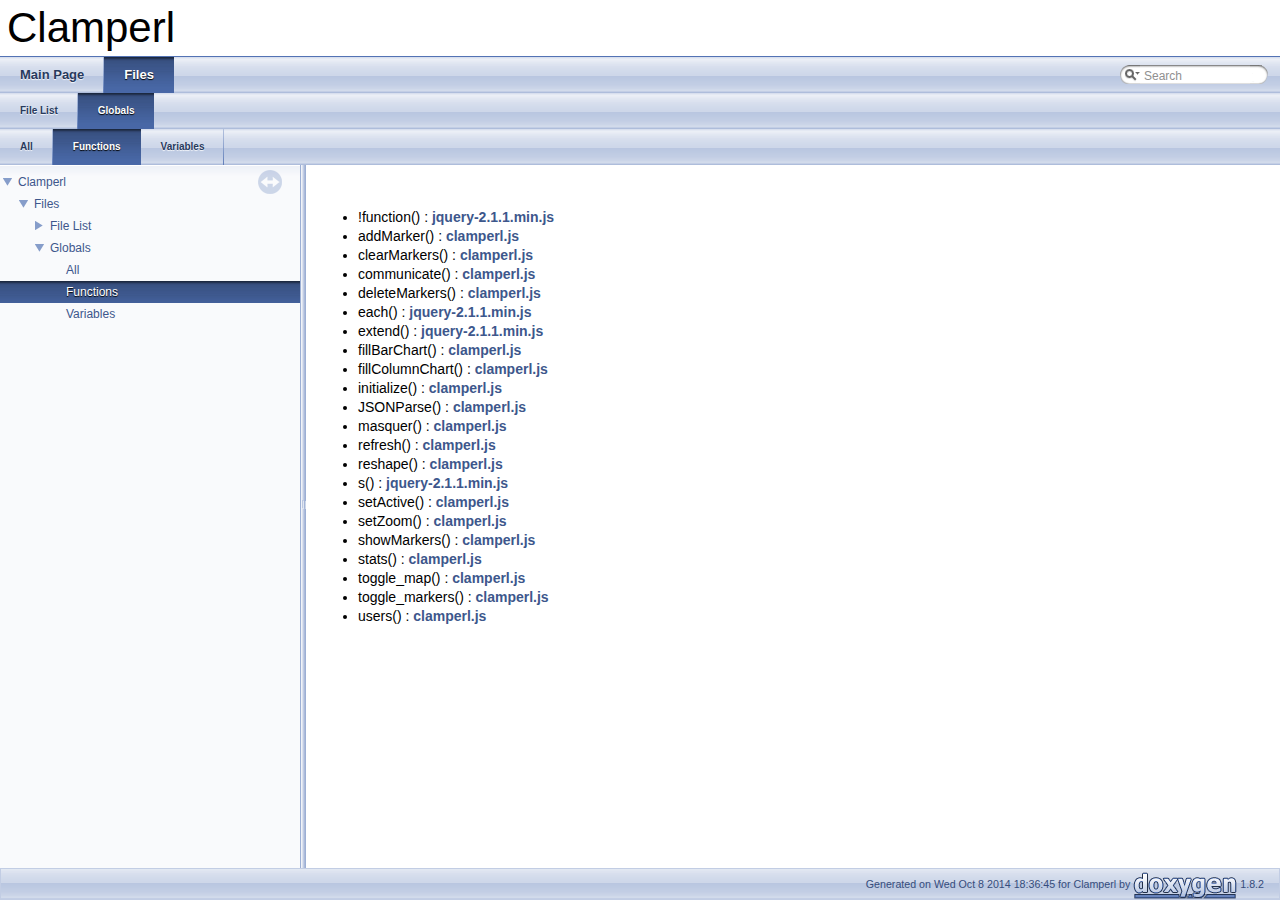
<file: ProjetMobileClamperl/Doxygen/html/globals_func.html>
<!DOCTYPE html PUBLIC "-//W3C//DTD XHTML 1.0 Transitional//EN" "http://www.w3.org/TR/xhtml1/DTD/xhtml1-transitional.dtd">
<html xmlns="http://www.w3.org/1999/xhtml">
<head>
<meta http-equiv="Content-Type" content="text/xhtml;charset=UTF-8"/>
<meta http-equiv="X-UA-Compatible" content="IE=9"/>
<title>Clamperl: Globals</title>
<link href="tabs.css" rel="stylesheet" type="text/css"/>
<script type="text/javascript" src="jquery.js"></script>
<script type="text/javascript" src="dynsections.js"></script>
<link href="navtree.css" rel="stylesheet" type="text/css"/>
<script type="text/javascript" src="resize.js"></script>
<script type="text/javascript" src="navtree.js"></script>
<script type="text/javascript">
  $(document).ready(initResizable);
</script>
<link href="search/search.css" rel="stylesheet" type="text/css"/>
<script type="text/javascript" src="search/search.js"></script>
<script type="text/javascript">
  $(document).ready(function() { searchBox.OnSelectItem(0); });
</script>
<link href="doxygen.css" rel="stylesheet" type="text/css" />
</head>
<body>
<div id="top"><!-- do not remove this div, it is closed by doxygen! -->
<div id="titlearea">
<table cellspacing="0" cellpadding="0">
 <tbody>
 <tr style="height: 56px;">
  <td style="padding-left: 0.5em;">
   <div id="projectname">Clamperl
   </div>
  </td>
 </tr>
 </tbody>
</table>
</div>
<!-- end header part -->
<!-- Generated by Doxygen 1.8.2 -->
<script type="text/javascript">
var searchBox = new SearchBox("searchBox", "search",false,'Search');
</script>
  <div id="navrow1" class="tabs">
    <ul class="tablist">
      <li><a href="index.html"><span>Main&#160;Page</span></a></li>
      <li class="current"><a href="files.html"><span>Files</span></a></li>
      <li>
        <div id="MSearchBox" class="MSearchBoxInactive">
        <span class="left">
          <img id="MSearchSelect" src="search/mag_sel.png"
               onmouseover="return searchBox.OnSearchSelectShow()"
               onmouseout="return searchBox.OnSearchSelectHide()"
               alt=""/>
          <input type="text" id="MSearchField" value="Search" accesskey="S"
               onfocus="searchBox.OnSearchFieldFocus(true)" 
               onblur="searchBox.OnSearchFieldFocus(false)" 
               onkeyup="searchBox.OnSearchFieldChange(event)"/>
          </span><span class="right">
            <a id="MSearchClose" href="javascript:searchBox.CloseResultsWindow()"><img id="MSearchCloseImg" border="0" src="search/close.png" alt=""/></a>
          </span>
        </div>
      </li>
    </ul>
  </div>
  <div id="navrow2" class="tabs2">
    <ul class="tablist">
      <li><a href="files.html"><span>File&#160;List</span></a></li>
      <li class="current"><a href="globals.html"><span>Globals</span></a></li>
    </ul>
  </div>
  <div id="navrow3" class="tabs2">
    <ul class="tablist">
      <li><a href="globals.html"><span>All</span></a></li>
      <li class="current"><a href="globals_func.html"><span>Functions</span></a></li>
      <li><a href="globals_vars.html"><span>Variables</span></a></li>
    </ul>
  </div>
</div><!-- top -->
<div id="side-nav" class="ui-resizable side-nav-resizable">
  <div id="nav-tree">
    <div id="nav-tree-contents">
      <div id="nav-sync" class="sync"></div>
    </div>
  </div>
  <div id="splitbar" style="-moz-user-select:none;" 
       class="ui-resizable-handle">
  </div>
</div>
<script type="text/javascript">
$(document).ready(function(){initNavTree('globals_func.html','');});
</script>
<div id="doc-content">
<!-- window showing the filter options -->
<div id="MSearchSelectWindow"
     onmouseover="return searchBox.OnSearchSelectShow()"
     onmouseout="return searchBox.OnSearchSelectHide()"
     onkeydown="return searchBox.OnSearchSelectKey(event)">
<a class="SelectItem" href="javascript:void(0)" onclick="searchBox.OnSelectItem(0)"><span class="SelectionMark">&#160;</span>All</a><a class="SelectItem" href="javascript:void(0)" onclick="searchBox.OnSelectItem(1)"><span class="SelectionMark">&#160;</span>Files</a><a class="SelectItem" href="javascript:void(0)" onclick="searchBox.OnSelectItem(2)"><span class="SelectionMark">&#160;</span>Functions</a><a class="SelectItem" href="javascript:void(0)" onclick="searchBox.OnSelectItem(3)"><span class="SelectionMark">&#160;</span>Variables</a></div>

<!-- iframe showing the search results (closed by default) -->
<div id="MSearchResultsWindow">
<iframe src="javascript:void(0)" frameborder="0" 
        name="MSearchResults" id="MSearchResults">
</iframe>
</div>

<div class="contents">
&#160;<ul>
<li>!function()
: <a class="el" href="jquery-2_81_81_8min_8js.html#a43f0b96ea8ec44ca20ba86809a785614">jquery-2.1.1.min.js</a>
</li>
<li>addMarker()
: <a class="el" href="clamperl_8js.html#aa1f5177990e3cf99a462528b5c979dcd">clamperl.js</a>
</li>
<li>clearMarkers()
: <a class="el" href="clamperl_8js.html#a7274415a38aea96784f537f026ff1a5e">clamperl.js</a>
</li>
<li>communicate()
: <a class="el" href="clamperl_8js.html#a0c1bcf034724b99d68b91f3a31724231">clamperl.js</a>
</li>
<li>deleteMarkers()
: <a class="el" href="clamperl_8js.html#aadbddee202086be719f375590ed473e6">clamperl.js</a>
</li>
<li>each()
: <a class="el" href="jquery-2_81_81_8min_8js.html#ae08f28e80de5c4735160cf34349821f1">jquery-2.1.1.min.js</a>
</li>
<li>extend()
: <a class="el" href="jquery-2_81_81_8min_8js.html#af245eff7735a4c960c356c822571b092">jquery-2.1.1.min.js</a>
</li>
<li>fillBarChart()
: <a class="el" href="clamperl_8js.html#a03357bbe5ee802439953e82a4fb6940a">clamperl.js</a>
</li>
<li>fillColumnChart()
: <a class="el" href="clamperl_8js.html#a67678bd578a140e32f2e0680bb1d0a00">clamperl.js</a>
</li>
<li>initialize()
: <a class="el" href="clamperl_8js.html#a54823e4368c273a5cb9a2a66f284b65d">clamperl.js</a>
</li>
<li>JSONParse()
: <a class="el" href="clamperl_8js.html#a5eaf1f2d2c7a566a2a34bd7af32f5235">clamperl.js</a>
</li>
<li>masquer()
: <a class="el" href="clamperl_8js.html#ae368e37aebc4660863651db15f3cadb9">clamperl.js</a>
</li>
<li>refresh()
: <a class="el" href="clamperl_8js.html#adae69f4f587069b6ecf764ae52ec4cac">clamperl.js</a>
</li>
<li>reshape()
: <a class="el" href="clamperl_8js.html#a5c23f99bf26a0406e68d0a03efacd0f1">clamperl.js</a>
</li>
<li>s()
: <a class="el" href="jquery-2_81_81_8min_8js.html#ad64fceb77e67dfa33f377cfd23b524d6">jquery-2.1.1.min.js</a>
</li>
<li>setActive()
: <a class="el" href="clamperl_8js.html#a5c20a58e66d3ba05f99d915f5228e8ef">clamperl.js</a>
</li>
<li>setZoom()
: <a class="el" href="clamperl_8js.html#a32e5cf641502d77283035656315f30fa">clamperl.js</a>
</li>
<li>showMarkers()
: <a class="el" href="clamperl_8js.html#a27dcc69d51dae766e2467f5e6a5d0fb5">clamperl.js</a>
</li>
<li>stats()
: <a class="el" href="clamperl_8js.html#a3c2d278a77609bc3d55bf0e2cc1eaccb">clamperl.js</a>
</li>
<li>toggle_map()
: <a class="el" href="clamperl_8js.html#aa6adf06fa600a20341435e27b508c242">clamperl.js</a>
</li>
<li>toggle_markers()
: <a class="el" href="clamperl_8js.html#adc20278adc62e40e8d50eff90a137bd8">clamperl.js</a>
</li>
<li>users()
: <a class="el" href="clamperl_8js.html#a69ff78c022cc62a4f0a9fe73b7fa3676">clamperl.js</a>
</li>
</ul>
</div><!-- contents -->
</div><!-- doc-content -->
<!-- start footer part -->
<div id="nav-path" class="navpath"><!-- id is needed for treeview function! -->
  <ul>
    <li class="footer">Generated on Wed Oct 8 2014 18:36:45 for Clamperl by
    <a href="http://www.doxygen.org/index.html">
    <img class="footer" src="doxygen.png" alt="doxygen"/></a> 1.8.2 </li>
  </ul>
</div>
</body>
</html>
</file>
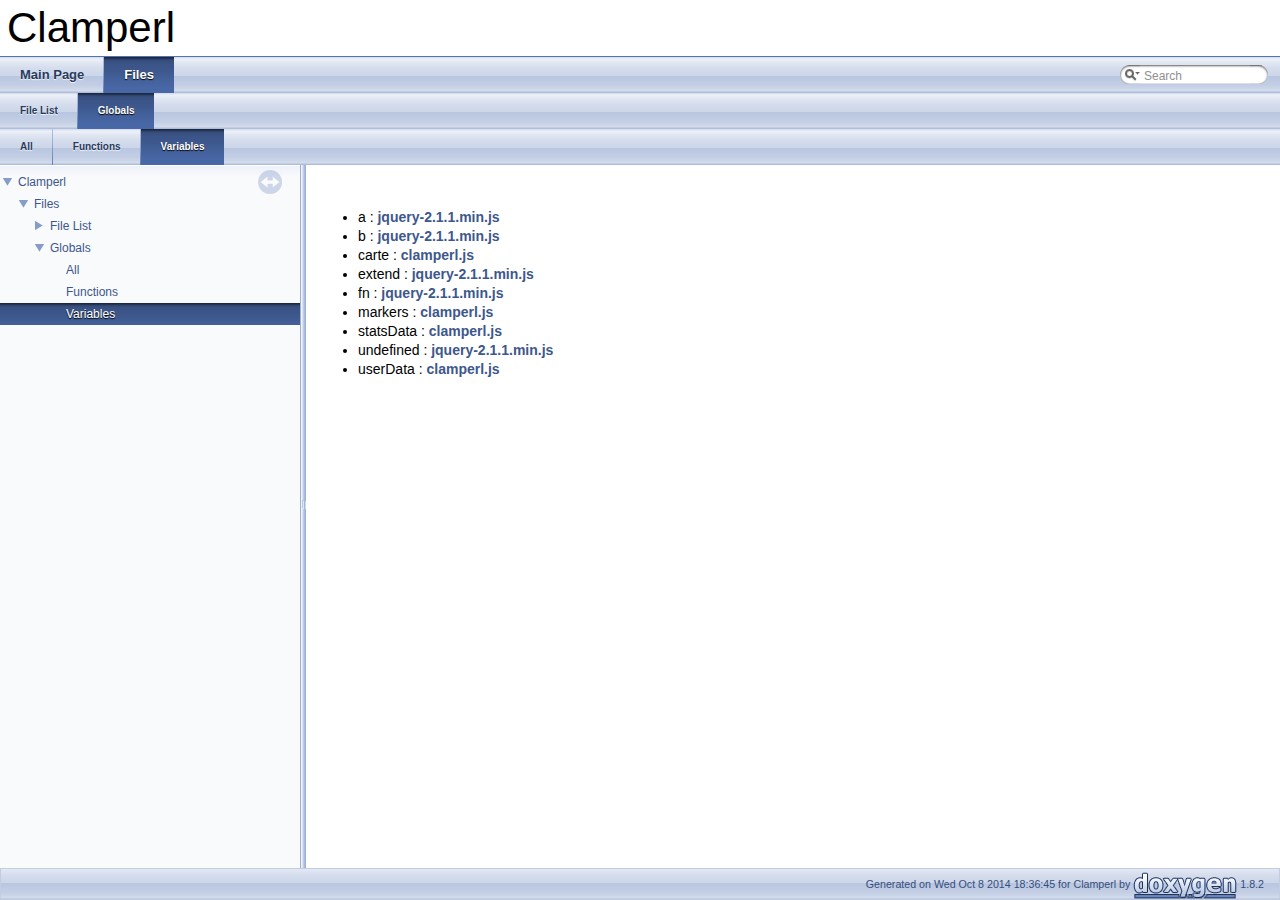
<file: ProjetMobileClamperl/Doxygen/html/globals_vars.html>
<!DOCTYPE html PUBLIC "-//W3C//DTD XHTML 1.0 Transitional//EN" "http://www.w3.org/TR/xhtml1/DTD/xhtml1-transitional.dtd">
<html xmlns="http://www.w3.org/1999/xhtml">
<head>
<meta http-equiv="Content-Type" content="text/xhtml;charset=UTF-8"/>
<meta http-equiv="X-UA-Compatible" content="IE=9"/>
<title>Clamperl: Globals</title>
<link href="tabs.css" rel="stylesheet" type="text/css"/>
<script type="text/javascript" src="jquery.js"></script>
<script type="text/javascript" src="dynsections.js"></script>
<link href="navtree.css" rel="stylesheet" type="text/css"/>
<script type="text/javascript" src="resize.js"></script>
<script type="text/javascript" src="navtree.js"></script>
<script type="text/javascript">
  $(document).ready(initResizable);
</script>
<link href="search/search.css" rel="stylesheet" type="text/css"/>
<script type="text/javascript" src="search/search.js"></script>
<script type="text/javascript">
  $(document).ready(function() { searchBox.OnSelectItem(0); });
</script>
<link href="doxygen.css" rel="stylesheet" type="text/css" />
</head>
<body>
<div id="top"><!-- do not remove this div, it is closed by doxygen! -->
<div id="titlearea">
<table cellspacing="0" cellpadding="0">
 <tbody>
 <tr style="height: 56px;">
  <td style="padding-left: 0.5em;">
   <div id="projectname">Clamperl
   </div>
  </td>
 </tr>
 </tbody>
</table>
</div>
<!-- end header part -->
<!-- Generated by Doxygen 1.8.2 -->
<script type="text/javascript">
var searchBox = new SearchBox("searchBox", "search",false,'Search');
</script>
  <div id="navrow1" class="tabs">
    <ul class="tablist">
      <li><a href="index.html"><span>Main&#160;Page</span></a></li>
      <li class="current"><a href="files.html"><span>Files</span></a></li>
      <li>
        <div id="MSearchBox" class="MSearchBoxInactive">
        <span class="left">
          <img id="MSearchSelect" src="search/mag_sel.png"
               onmouseover="return searchBox.OnSearchSelectShow()"
               onmouseout="return searchBox.OnSearchSelectHide()"
               alt=""/>
          <input type="text" id="MSearchField" value="Search" accesskey="S"
               onfocus="searchBox.OnSearchFieldFocus(true)" 
               onblur="searchBox.OnSearchFieldFocus(false)" 
               onkeyup="searchBox.OnSearchFieldChange(event)"/>
          </span><span class="right">
            <a id="MSearchClose" href="javascript:searchBox.CloseResultsWindow()"><img id="MSearchCloseImg" border="0" src="search/close.png" alt=""/></a>
          </span>
        </div>
      </li>
    </ul>
  </div>
  <div id="navrow2" class="tabs2">
    <ul class="tablist">
      <li><a href="files.html"><span>File&#160;List</span></a></li>
      <li class="current"><a href="globals.html"><span>Globals</span></a></li>
    </ul>
  </div>
  <div id="navrow3" class="tabs2">
    <ul class="tablist">
      <li><a href="globals.html"><span>All</span></a></li>
      <li><a href="globals_func.html"><span>Functions</span></a></li>
      <li class="current"><a href="globals_vars.html"><span>Variables</span></a></li>
    </ul>
  </div>
</div><!-- top -->
<div id="side-nav" class="ui-resizable side-nav-resizable">
  <div id="nav-tree">
    <div id="nav-tree-contents">
      <div id="nav-sync" class="sync"></div>
    </div>
  </div>
  <div id="splitbar" style="-moz-user-select:none;" 
       class="ui-resizable-handle">
  </div>
</div>
<script type="text/javascript">
$(document).ready(function(){initNavTree('globals_vars.html','');});
</script>
<div id="doc-content">
<!-- window showing the filter options -->
<div id="MSearchSelectWindow"
     onmouseover="return searchBox.OnSearchSelectShow()"
     onmouseout="return searchBox.OnSearchSelectHide()"
     onkeydown="return searchBox.OnSearchSelectKey(event)">
<a class="SelectItem" href="javascript:void(0)" onclick="searchBox.OnSelectItem(0)"><span class="SelectionMark">&#160;</span>All</a><a class="SelectItem" href="javascript:void(0)" onclick="searchBox.OnSelectItem(1)"><span class="SelectionMark">&#160;</span>Files</a><a class="SelectItem" href="javascript:void(0)" onclick="searchBox.OnSelectItem(2)"><span class="SelectionMark">&#160;</span>Functions</a><a class="SelectItem" href="javascript:void(0)" onclick="searchBox.OnSelectItem(3)"><span class="SelectionMark">&#160;</span>Variables</a></div>

<!-- iframe showing the search results (closed by default) -->
<div id="MSearchResultsWindow">
<iframe src="javascript:void(0)" frameborder="0" 
        name="MSearchResults" id="MSearchResults">
</iframe>
</div>

<div class="contents">
&#160;<ul>
<li>a
: <a class="el" href="jquery-2_81_81_8min_8js.html#aa4d4888597588a84fd5b1184d00c91f3">jquery-2.1.1.min.js</a>
</li>
<li>b
: <a class="el" href="jquery-2_81_81_8min_8js.html#ac0431efac4d7c393d1e70b86115cb93f">jquery-2.1.1.min.js</a>
</li>
<li>carte
: <a class="el" href="clamperl_8js.html#aa4e9cfb12157c303627a4d7f4d9ec75a">clamperl.js</a>
</li>
<li>extend
: <a class="el" href="jquery-2_81_81_8min_8js.html#a95a6433c7ca35778b94dc2489f6838c9">jquery-2.1.1.min.js</a>
</li>
<li>fn
: <a class="el" href="jquery-2_81_81_8min_8js.html#a4f0af84f62a6e2f4aee1d072192b48ec">jquery-2.1.1.min.js</a>
</li>
<li>markers
: <a class="el" href="clamperl_8js.html#a01221971c64d5c4d500c20621d26cae7">clamperl.js</a>
</li>
<li>statsData
: <a class="el" href="clamperl_8js.html#aba57e1f7af1cc4e88f096f35a62d2ea9">clamperl.js</a>
</li>
<li>undefined
: <a class="el" href="jquery-2_81_81_8min_8js.html#ae21cc36bf0d65014c717a481a3f8a468">jquery-2.1.1.min.js</a>
</li>
<li>userData
: <a class="el" href="clamperl_8js.html#a1f5acd1d2fc0b028d75a7d53ff330aa2">clamperl.js</a>
</li>
</ul>
</div><!-- contents -->
</div><!-- doc-content -->
<!-- start footer part -->
<div id="nav-path" class="navpath"><!-- id is needed for treeview function! -->
  <ul>
    <li class="footer">Generated on Wed Oct 8 2014 18:36:45 for Clamperl by
    <a href="http://www.doxygen.org/index.html">
    <img class="footer" src="doxygen.png" alt="doxygen"/></a> 1.8.2 </li>
  </ul>
</div>
</body>
</html>
</file>
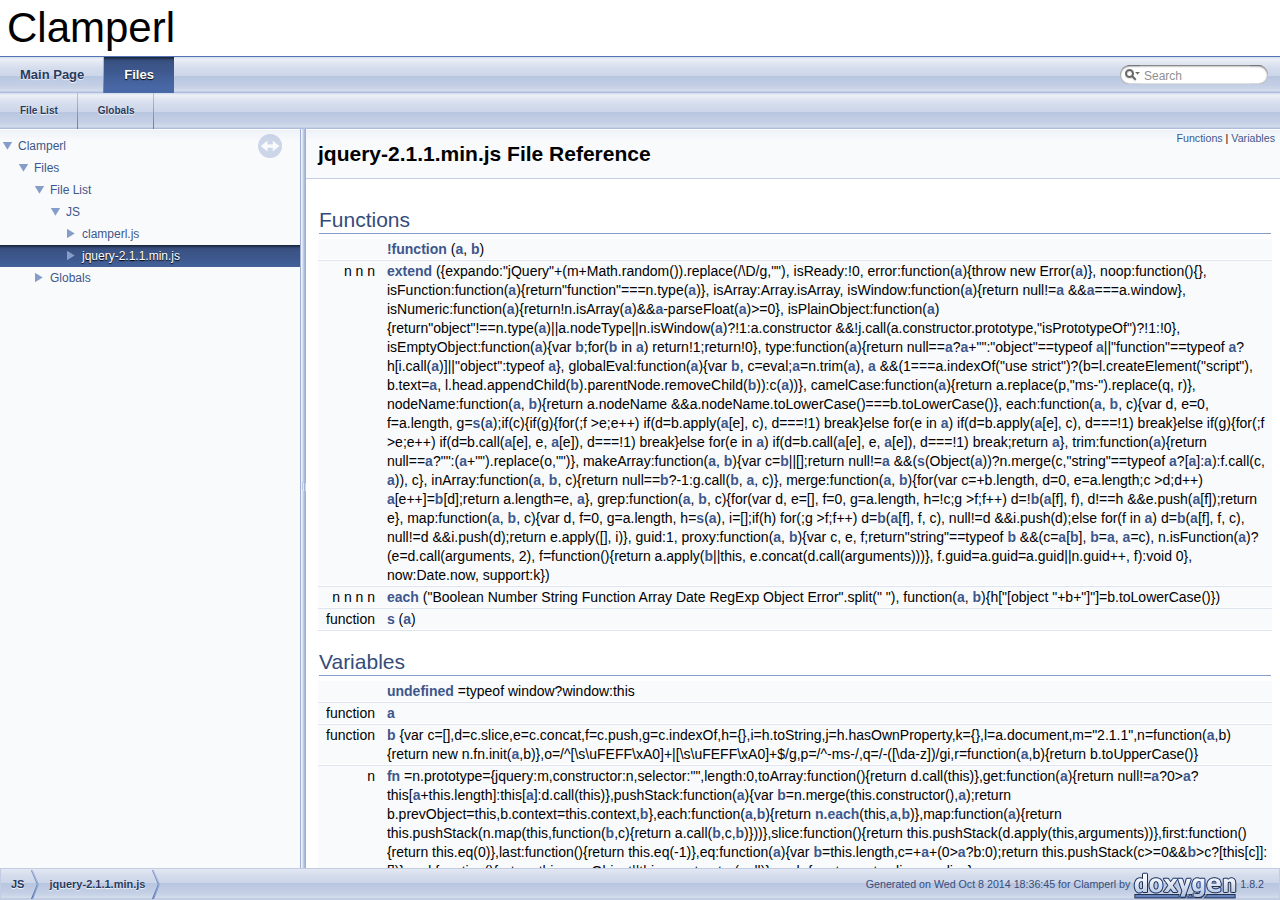
<file: ProjetMobileClamperl/Doxygen/html/jquery-2_81_81_8min_8js.html>
<!DOCTYPE html PUBLIC "-//W3C//DTD XHTML 1.0 Transitional//EN" "http://www.w3.org/TR/xhtml1/DTD/xhtml1-transitional.dtd">
<html xmlns="http://www.w3.org/1999/xhtml">
<head>
<meta http-equiv="Content-Type" content="text/xhtml;charset=UTF-8"/>
<meta http-equiv="X-UA-Compatible" content="IE=9"/>
<title>Clamperl: JS/jquery-2.1.1.min.js File Reference</title>
<link href="tabs.css" rel="stylesheet" type="text/css"/>
<script type="text/javascript" src="jquery.js"></script>
<script type="text/javascript" src="dynsections.js"></script>
<link href="navtree.css" rel="stylesheet" type="text/css"/>
<script type="text/javascript" src="resize.js"></script>
<script type="text/javascript" src="navtree.js"></script>
<script type="text/javascript">
  $(document).ready(initResizable);
</script>
<link href="search/search.css" rel="stylesheet" type="text/css"/>
<script type="text/javascript" src="search/search.js"></script>
<script type="text/javascript">
  $(document).ready(function() { searchBox.OnSelectItem(0); });
</script>
<link href="doxygen.css" rel="stylesheet" type="text/css" />
</head>
<body>
<div id="top"><!-- do not remove this div, it is closed by doxygen! -->
<div id="titlearea">
<table cellspacing="0" cellpadding="0">
 <tbody>
 <tr style="height: 56px;">
  <td style="padding-left: 0.5em;">
   <div id="projectname">Clamperl
   </div>
  </td>
 </tr>
 </tbody>
</table>
</div>
<!-- end header part -->
<!-- Generated by Doxygen 1.8.2 -->
<script type="text/javascript">
var searchBox = new SearchBox("searchBox", "search",false,'Search');
</script>
  <div id="navrow1" class="tabs">
    <ul class="tablist">
      <li><a href="index.html"><span>Main&#160;Page</span></a></li>
      <li class="current"><a href="files.html"><span>Files</span></a></li>
      <li>
        <div id="MSearchBox" class="MSearchBoxInactive">
        <span class="left">
          <img id="MSearchSelect" src="search/mag_sel.png"
               onmouseover="return searchBox.OnSearchSelectShow()"
               onmouseout="return searchBox.OnSearchSelectHide()"
               alt=""/>
          <input type="text" id="MSearchField" value="Search" accesskey="S"
               onfocus="searchBox.OnSearchFieldFocus(true)" 
               onblur="searchBox.OnSearchFieldFocus(false)" 
               onkeyup="searchBox.OnSearchFieldChange(event)"/>
          </span><span class="right">
            <a id="MSearchClose" href="javascript:searchBox.CloseResultsWindow()"><img id="MSearchCloseImg" border="0" src="search/close.png" alt=""/></a>
          </span>
        </div>
      </li>
    </ul>
  </div>
  <div id="navrow2" class="tabs2">
    <ul class="tablist">
      <li><a href="files.html"><span>File&#160;List</span></a></li>
      <li><a href="globals.html"><span>Globals</span></a></li>
    </ul>
  </div>
</div><!-- top -->
<div id="side-nav" class="ui-resizable side-nav-resizable">
  <div id="nav-tree">
    <div id="nav-tree-contents">
      <div id="nav-sync" class="sync"></div>
    </div>
  </div>
  <div id="splitbar" style="-moz-user-select:none;" 
       class="ui-resizable-handle">
  </div>
</div>
<script type="text/javascript">
$(document).ready(function(){initNavTree('jquery-2_81_81_8min_8js.html','');});
</script>
<div id="doc-content">
<!-- window showing the filter options -->
<div id="MSearchSelectWindow"
     onmouseover="return searchBox.OnSearchSelectShow()"
     onmouseout="return searchBox.OnSearchSelectHide()"
     onkeydown="return searchBox.OnSearchSelectKey(event)">
<a class="SelectItem" href="javascript:void(0)" onclick="searchBox.OnSelectItem(0)"><span class="SelectionMark">&#160;</span>All</a><a class="SelectItem" href="javascript:void(0)" onclick="searchBox.OnSelectItem(1)"><span class="SelectionMark">&#160;</span>Files</a><a class="SelectItem" href="javascript:void(0)" onclick="searchBox.OnSelectItem(2)"><span class="SelectionMark">&#160;</span>Functions</a><a class="SelectItem" href="javascript:void(0)" onclick="searchBox.OnSelectItem(3)"><span class="SelectionMark">&#160;</span>Variables</a></div>

<!-- iframe showing the search results (closed by default) -->
<div id="MSearchResultsWindow">
<iframe src="javascript:void(0)" frameborder="0" 
        name="MSearchResults" id="MSearchResults">
</iframe>
</div>

<div class="header">
  <div class="summary">
<a href="#func-members">Functions</a> &#124;
<a href="#var-members">Variables</a>  </div>
  <div class="headertitle">
<div class="title">jquery-2.1.1.min.js File Reference</div>  </div>
</div><!--header-->
<div class="contents">
<table class="memberdecls">
<tr class="heading"><td colspan="2"><h2 class="groupheader"><a name="func-members"></a>
Functions</h2></td></tr>
<tr class="memitem:a43f0b96ea8ec44ca20ba86809a785614"><td class="memItemLeft" align="right" valign="top">&#160;</td><td class="memItemRight" valign="bottom"><a class="el" href="jquery-2_81_81_8min_8js.html#a43f0b96ea8ec44ca20ba86809a785614">!function</a> (<a class="el" href="jquery-2_81_81_8min_8js.html#aa4d4888597588a84fd5b1184d00c91f3">a</a>, <a class="el" href="jquery-2_81_81_8min_8js.html#ac0431efac4d7c393d1e70b86115cb93f">b</a>)</td></tr>
<tr class="separator:a43f0b96ea8ec44ca20ba86809a785614"><td class="memSeparator" colspan="2">&#160;</td></tr>
<tr class="memitem:af245eff7735a4c960c356c822571b092"><td class="memItemLeft" align="right" valign="top">n n n&#160;</td><td class="memItemRight" valign="bottom"><a class="el" href="jquery-2_81_81_8min_8js.html#af245eff7735a4c960c356c822571b092">extend</a> ({expando:&quot;jQuery&quot;+(m+Math.random()).replace(/\D/g,&quot;&quot;), isReady:!0, error:function(<a class="el" href="jquery-2_81_81_8min_8js.html#aa4d4888597588a84fd5b1184d00c91f3">a</a>){throw new Error(<a class="el" href="jquery-2_81_81_8min_8js.html#aa4d4888597588a84fd5b1184d00c91f3">a</a>)}, noop:function(){}, isFunction:function(<a class="el" href="jquery-2_81_81_8min_8js.html#aa4d4888597588a84fd5b1184d00c91f3">a</a>){return&quot;function&quot;===n.type(<a class="el" href="jquery-2_81_81_8min_8js.html#aa4d4888597588a84fd5b1184d00c91f3">a</a>)}, isArray:Array.isArray, isWindow:function(<a class="el" href="jquery-2_81_81_8min_8js.html#aa4d4888597588a84fd5b1184d00c91f3">a</a>){return null!=<a class="el" href="jquery-2_81_81_8min_8js.html#aa4d4888597588a84fd5b1184d00c91f3">a</a> &amp;&amp;<a class="el" href="jquery-2_81_81_8min_8js.html#aa4d4888597588a84fd5b1184d00c91f3">a</a>===a.window}, isNumeric:function(<a class="el" href="jquery-2_81_81_8min_8js.html#aa4d4888597588a84fd5b1184d00c91f3">a</a>){return!n.isArray(<a class="el" href="jquery-2_81_81_8min_8js.html#aa4d4888597588a84fd5b1184d00c91f3">a</a>)&amp;&amp;<a class="el" href="jquery-2_81_81_8min_8js.html#aa4d4888597588a84fd5b1184d00c91f3">a</a>-parseFloat(<a class="el" href="jquery-2_81_81_8min_8js.html#aa4d4888597588a84fd5b1184d00c91f3">a</a>)&gt;=0}, isPlainObject:function(<a class="el" href="jquery-2_81_81_8min_8js.html#aa4d4888597588a84fd5b1184d00c91f3">a</a>){return&quot;object&quot;!==n.type(<a class="el" href="jquery-2_81_81_8min_8js.html#aa4d4888597588a84fd5b1184d00c91f3">a</a>)||a.nodeType||n.isWindow(<a class="el" href="jquery-2_81_81_8min_8js.html#aa4d4888597588a84fd5b1184d00c91f3">a</a>)?!1:a.constructor &amp;&amp;!j.call(a.constructor.prototype,&quot;isPrototypeOf&quot;)?!1:!0}, isEmptyObject:function(<a class="el" href="jquery-2_81_81_8min_8js.html#aa4d4888597588a84fd5b1184d00c91f3">a</a>){var <a class="el" href="jquery-2_81_81_8min_8js.html#ac0431efac4d7c393d1e70b86115cb93f">b</a>;for(<a class="el" href="jquery-2_81_81_8min_8js.html#ac0431efac4d7c393d1e70b86115cb93f">b</a> in <a class="el" href="jquery-2_81_81_8min_8js.html#aa4d4888597588a84fd5b1184d00c91f3">a</a>) return!1;return!0}, type:function(<a class="el" href="jquery-2_81_81_8min_8js.html#aa4d4888597588a84fd5b1184d00c91f3">a</a>){return null==<a class="el" href="jquery-2_81_81_8min_8js.html#aa4d4888597588a84fd5b1184d00c91f3">a</a>?<a class="el" href="jquery-2_81_81_8min_8js.html#aa4d4888597588a84fd5b1184d00c91f3">a</a>+&quot;&quot;:&quot;object&quot;==typeof <a class="el" href="jquery-2_81_81_8min_8js.html#aa4d4888597588a84fd5b1184d00c91f3">a</a>||&quot;function&quot;==typeof <a class="el" href="jquery-2_81_81_8min_8js.html#aa4d4888597588a84fd5b1184d00c91f3">a</a>?h[i.call(<a class="el" href="jquery-2_81_81_8min_8js.html#aa4d4888597588a84fd5b1184d00c91f3">a</a>)]||&quot;object&quot;:typeof <a class="el" href="jquery-2_81_81_8min_8js.html#aa4d4888597588a84fd5b1184d00c91f3">a</a>}, globalEval:function(<a class="el" href="jquery-2_81_81_8min_8js.html#aa4d4888597588a84fd5b1184d00c91f3">a</a>){var <a class="el" href="jquery-2_81_81_8min_8js.html#ac0431efac4d7c393d1e70b86115cb93f">b</a>, c=eval;<a class="el" href="jquery-2_81_81_8min_8js.html#aa4d4888597588a84fd5b1184d00c91f3">a</a>=n.trim(<a class="el" href="jquery-2_81_81_8min_8js.html#aa4d4888597588a84fd5b1184d00c91f3">a</a>), <a class="el" href="jquery-2_81_81_8min_8js.html#aa4d4888597588a84fd5b1184d00c91f3">a</a> &amp;&amp;(1===a.indexOf(&quot;use strict&quot;)?(b=l.createElement(&quot;script&quot;), b.text=<a class="el" href="jquery-2_81_81_8min_8js.html#aa4d4888597588a84fd5b1184d00c91f3">a</a>, l.head.appendChild(<a class="el" href="jquery-2_81_81_8min_8js.html#ac0431efac4d7c393d1e70b86115cb93f">b</a>).parentNode.removeChild(<a class="el" href="jquery-2_81_81_8min_8js.html#ac0431efac4d7c393d1e70b86115cb93f">b</a>)):c(<a class="el" href="jquery-2_81_81_8min_8js.html#aa4d4888597588a84fd5b1184d00c91f3">a</a>))}, camelCase:function(<a class="el" href="jquery-2_81_81_8min_8js.html#aa4d4888597588a84fd5b1184d00c91f3">a</a>){return a.replace(p,&quot;ms-&quot;).replace(q, r)}, nodeName:function(<a class="el" href="jquery-2_81_81_8min_8js.html#aa4d4888597588a84fd5b1184d00c91f3">a</a>, <a class="el" href="jquery-2_81_81_8min_8js.html#ac0431efac4d7c393d1e70b86115cb93f">b</a>){return a.nodeName &amp;&amp;a.nodeName.toLowerCase()===b.toLowerCase()}, each:function(<a class="el" href="jquery-2_81_81_8min_8js.html#aa4d4888597588a84fd5b1184d00c91f3">a</a>, <a class="el" href="jquery-2_81_81_8min_8js.html#ac0431efac4d7c393d1e70b86115cb93f">b</a>, c){var d, e=0, f=a.length, g=<a class="el" href="jquery-2_81_81_8min_8js.html#ad64fceb77e67dfa33f377cfd23b524d6">s</a>(<a class="el" href="jquery-2_81_81_8min_8js.html#aa4d4888597588a84fd5b1184d00c91f3">a</a>);if(c){if(g){for(;f &gt;e;e++) if(d=b.apply(<a class="el" href="jquery-2_81_81_8min_8js.html#aa4d4888597588a84fd5b1184d00c91f3">a</a>[e], c), d===!1) break}else for(e in <a class="el" href="jquery-2_81_81_8min_8js.html#aa4d4888597588a84fd5b1184d00c91f3">a</a>) if(d=b.apply(<a class="el" href="jquery-2_81_81_8min_8js.html#aa4d4888597588a84fd5b1184d00c91f3">a</a>[e], c), d===!1) break}else if(g){for(;f &gt;e;e++) if(d=b.call(<a class="el" href="jquery-2_81_81_8min_8js.html#aa4d4888597588a84fd5b1184d00c91f3">a</a>[e], e, <a class="el" href="jquery-2_81_81_8min_8js.html#aa4d4888597588a84fd5b1184d00c91f3">a</a>[e]), d===!1) break}else for(e in <a class="el" href="jquery-2_81_81_8min_8js.html#aa4d4888597588a84fd5b1184d00c91f3">a</a>) if(d=b.call(<a class="el" href="jquery-2_81_81_8min_8js.html#aa4d4888597588a84fd5b1184d00c91f3">a</a>[e], e, <a class="el" href="jquery-2_81_81_8min_8js.html#aa4d4888597588a84fd5b1184d00c91f3">a</a>[e]), d===!1) break;return <a class="el" href="jquery-2_81_81_8min_8js.html#aa4d4888597588a84fd5b1184d00c91f3">a</a>}, trim:function(<a class="el" href="jquery-2_81_81_8min_8js.html#aa4d4888597588a84fd5b1184d00c91f3">a</a>){return null==<a class="el" href="jquery-2_81_81_8min_8js.html#aa4d4888597588a84fd5b1184d00c91f3">a</a>?&quot;&quot;:(<a class="el" href="jquery-2_81_81_8min_8js.html#aa4d4888597588a84fd5b1184d00c91f3">a</a>+&quot;&quot;).replace(o,&quot;&quot;)}, makeArray:function(<a class="el" href="jquery-2_81_81_8min_8js.html#aa4d4888597588a84fd5b1184d00c91f3">a</a>, <a class="el" href="jquery-2_81_81_8min_8js.html#ac0431efac4d7c393d1e70b86115cb93f">b</a>){var c=<a class="el" href="jquery-2_81_81_8min_8js.html#ac0431efac4d7c393d1e70b86115cb93f">b</a>||[];return null!=<a class="el" href="jquery-2_81_81_8min_8js.html#aa4d4888597588a84fd5b1184d00c91f3">a</a> &amp;&amp;(<a class="el" href="jquery-2_81_81_8min_8js.html#ad64fceb77e67dfa33f377cfd23b524d6">s</a>(Object(<a class="el" href="jquery-2_81_81_8min_8js.html#aa4d4888597588a84fd5b1184d00c91f3">a</a>))?n.merge(c,&quot;string&quot;==typeof <a class="el" href="jquery-2_81_81_8min_8js.html#aa4d4888597588a84fd5b1184d00c91f3">a</a>?[<a class="el" href="jquery-2_81_81_8min_8js.html#aa4d4888597588a84fd5b1184d00c91f3">a</a>]:<a class="el" href="jquery-2_81_81_8min_8js.html#aa4d4888597588a84fd5b1184d00c91f3">a</a>):f.call(c, <a class="el" href="jquery-2_81_81_8min_8js.html#aa4d4888597588a84fd5b1184d00c91f3">a</a>)), c}, inArray:function(<a class="el" href="jquery-2_81_81_8min_8js.html#aa4d4888597588a84fd5b1184d00c91f3">a</a>, <a class="el" href="jquery-2_81_81_8min_8js.html#ac0431efac4d7c393d1e70b86115cb93f">b</a>, c){return null==<a class="el" href="jquery-2_81_81_8min_8js.html#ac0431efac4d7c393d1e70b86115cb93f">b</a>?-1:g.call(<a class="el" href="jquery-2_81_81_8min_8js.html#ac0431efac4d7c393d1e70b86115cb93f">b</a>, <a class="el" href="jquery-2_81_81_8min_8js.html#aa4d4888597588a84fd5b1184d00c91f3">a</a>, c)}, merge:function(<a class="el" href="jquery-2_81_81_8min_8js.html#aa4d4888597588a84fd5b1184d00c91f3">a</a>, <a class="el" href="jquery-2_81_81_8min_8js.html#ac0431efac4d7c393d1e70b86115cb93f">b</a>){for(var c=+b.length, d=0, e=a.length;c &gt;d;d++) <a class="el" href="jquery-2_81_81_8min_8js.html#aa4d4888597588a84fd5b1184d00c91f3">a</a>[e++]=<a class="el" href="jquery-2_81_81_8min_8js.html#ac0431efac4d7c393d1e70b86115cb93f">b</a>[d];return a.length=e, <a class="el" href="jquery-2_81_81_8min_8js.html#aa4d4888597588a84fd5b1184d00c91f3">a</a>}, grep:function(<a class="el" href="jquery-2_81_81_8min_8js.html#aa4d4888597588a84fd5b1184d00c91f3">a</a>, <a class="el" href="jquery-2_81_81_8min_8js.html#ac0431efac4d7c393d1e70b86115cb93f">b</a>, c){for(var d, e=[], f=0, g=a.length, h=!c;g &gt;f;f++) d=!<a class="el" href="jquery-2_81_81_8min_8js.html#ac0431efac4d7c393d1e70b86115cb93f">b</a>(<a class="el" href="jquery-2_81_81_8min_8js.html#aa4d4888597588a84fd5b1184d00c91f3">a</a>[f], f), d!==h &amp;&amp;e.push(<a class="el" href="jquery-2_81_81_8min_8js.html#aa4d4888597588a84fd5b1184d00c91f3">a</a>[f]);return e}, map:function(<a class="el" href="jquery-2_81_81_8min_8js.html#aa4d4888597588a84fd5b1184d00c91f3">a</a>, <a class="el" href="jquery-2_81_81_8min_8js.html#ac0431efac4d7c393d1e70b86115cb93f">b</a>, c){var d, f=0, g=a.length, h=<a class="el" href="jquery-2_81_81_8min_8js.html#ad64fceb77e67dfa33f377cfd23b524d6">s</a>(<a class="el" href="jquery-2_81_81_8min_8js.html#aa4d4888597588a84fd5b1184d00c91f3">a</a>), i=[];if(h) for(;g &gt;f;f++) d=<a class="el" href="jquery-2_81_81_8min_8js.html#ac0431efac4d7c393d1e70b86115cb93f">b</a>(<a class="el" href="jquery-2_81_81_8min_8js.html#aa4d4888597588a84fd5b1184d00c91f3">a</a>[f], f, c), null!=d &amp;&amp;i.push(d);else for(f in <a class="el" href="jquery-2_81_81_8min_8js.html#aa4d4888597588a84fd5b1184d00c91f3">a</a>) d=<a class="el" href="jquery-2_81_81_8min_8js.html#ac0431efac4d7c393d1e70b86115cb93f">b</a>(<a class="el" href="jquery-2_81_81_8min_8js.html#aa4d4888597588a84fd5b1184d00c91f3">a</a>[f], f, c), null!=d &amp;&amp;i.push(d);return e.apply([], i)}, guid:1, proxy:function(<a class="el" href="jquery-2_81_81_8min_8js.html#aa4d4888597588a84fd5b1184d00c91f3">a</a>, <a class="el" href="jquery-2_81_81_8min_8js.html#ac0431efac4d7c393d1e70b86115cb93f">b</a>){var c, e, f;return&quot;string&quot;==typeof <a class="el" href="jquery-2_81_81_8min_8js.html#ac0431efac4d7c393d1e70b86115cb93f">b</a> &amp;&amp;(c=<a class="el" href="jquery-2_81_81_8min_8js.html#aa4d4888597588a84fd5b1184d00c91f3">a</a>[<a class="el" href="jquery-2_81_81_8min_8js.html#ac0431efac4d7c393d1e70b86115cb93f">b</a>], <a class="el" href="jquery-2_81_81_8min_8js.html#ac0431efac4d7c393d1e70b86115cb93f">b</a>=<a class="el" href="jquery-2_81_81_8min_8js.html#aa4d4888597588a84fd5b1184d00c91f3">a</a>, <a class="el" href="jquery-2_81_81_8min_8js.html#aa4d4888597588a84fd5b1184d00c91f3">a</a>=c), n.isFunction(<a class="el" href="jquery-2_81_81_8min_8js.html#aa4d4888597588a84fd5b1184d00c91f3">a</a>)?(e=d.call(arguments, 2), f=function(){return a.apply(<a class="el" href="jquery-2_81_81_8min_8js.html#ac0431efac4d7c393d1e70b86115cb93f">b</a>||this, e.concat(d.call(arguments)))}, f.guid=a.guid=a.guid||n.guid++, f):void 0}, now:Date.now, support:k})</td></tr>
<tr class="separator:af245eff7735a4c960c356c822571b092"><td class="memSeparator" colspan="2">&#160;</td></tr>
<tr class="memitem:ae08f28e80de5c4735160cf34349821f1"><td class="memItemLeft" align="right" valign="top">n n n n&#160;</td><td class="memItemRight" valign="bottom"><a class="el" href="jquery-2_81_81_8min_8js.html#ae08f28e80de5c4735160cf34349821f1">each</a> (&quot;Boolean Number String Function Array Date RegExp Object Error&quot;.split(&quot; &quot;), function(<a class="el" href="jquery-2_81_81_8min_8js.html#aa4d4888597588a84fd5b1184d00c91f3">a</a>, <a class="el" href="jquery-2_81_81_8min_8js.html#ac0431efac4d7c393d1e70b86115cb93f">b</a>){h[&quot;[object &quot;+b+&quot;]&quot;]=b.toLowerCase()})</td></tr>
<tr class="separator:ae08f28e80de5c4735160cf34349821f1"><td class="memSeparator" colspan="2">&#160;</td></tr>
<tr class="memitem:ad64fceb77e67dfa33f377cfd23b524d6"><td class="memItemLeft" align="right" valign="top">function&#160;</td><td class="memItemRight" valign="bottom"><a class="el" href="jquery-2_81_81_8min_8js.html#ad64fceb77e67dfa33f377cfd23b524d6">s</a> (<a class="el" href="jquery-2_81_81_8min_8js.html#aa4d4888597588a84fd5b1184d00c91f3">a</a>)</td></tr>
<tr class="separator:ad64fceb77e67dfa33f377cfd23b524d6"><td class="memSeparator" colspan="2">&#160;</td></tr>
</table><table class="memberdecls">
<tr class="heading"><td colspan="2"><h2 class="groupheader"><a name="var-members"></a>
Variables</h2></td></tr>
<tr class="memitem:ae21cc36bf0d65014c717a481a3f8a468"><td class="memItemLeft" align="right" valign="top">&#160;</td><td class="memItemRight" valign="bottom"><a class="el" href="jquery-2_81_81_8min_8js.html#ae21cc36bf0d65014c717a481a3f8a468">undefined</a> =typeof window?window:this</td></tr>
<tr class="separator:ae21cc36bf0d65014c717a481a3f8a468"><td class="memSeparator" colspan="2">&#160;</td></tr>
<tr class="memitem:aa4d4888597588a84fd5b1184d00c91f3"><td class="memItemLeft" align="right" valign="top">function&#160;</td><td class="memItemRight" valign="bottom"><a class="el" href="jquery-2_81_81_8min_8js.html#aa4d4888597588a84fd5b1184d00c91f3">a</a></td></tr>
<tr class="separator:aa4d4888597588a84fd5b1184d00c91f3"><td class="memSeparator" colspan="2">&#160;</td></tr>
<tr class="memitem:ac0431efac4d7c393d1e70b86115cb93f"><td class="memItemLeft" align="right" valign="top">function&#160;</td><td class="memItemRight" valign="bottom"><a class="el" href="jquery-2_81_81_8min_8js.html#ac0431efac4d7c393d1e70b86115cb93f">b</a> {var c=[],d=c.slice,e=c.concat,f=c.push,g=c.indexOf,h={},i=h.toString,j=h.hasOwnProperty,k={},l=a.document,m=&quot;2.1.1&quot;,n=function(<a class="el" href="jquery-2_81_81_8min_8js.html#aa4d4888597588a84fd5b1184d00c91f3">a</a>,b){return new n.fn.init(<a class="el" href="jquery-2_81_81_8min_8js.html#aa4d4888597588a84fd5b1184d00c91f3">a</a>,b)},o=/^[\s\uFEFF\xA0]+|[\s\uFEFF\xA0]+$/g,p=/^-ms-/,q=/-([\da-z])/gi,r=function(<a class="el" href="jquery-2_81_81_8min_8js.html#aa4d4888597588a84fd5b1184d00c91f3">a</a>,b){return b.toUpperCase()}</td></tr>
<tr class="separator:ac0431efac4d7c393d1e70b86115cb93f"><td class="memSeparator" colspan="2">&#160;</td></tr>
<tr class="memitem:a4f0af84f62a6e2f4aee1d072192b48ec"><td class="memItemLeft" align="right" valign="top">n&#160;</td><td class="memItemRight" valign="bottom"><a class="el" href="jquery-2_81_81_8min_8js.html#a4f0af84f62a6e2f4aee1d072192b48ec">fn</a> =n.prototype={jquery:m,constructor:n,selector:&quot;&quot;,length:0,toArray:function(){return d.call(this)},get:function(<a class="el" href="jquery-2_81_81_8min_8js.html#aa4d4888597588a84fd5b1184d00c91f3">a</a>){return null!=<a class="el" href="jquery-2_81_81_8min_8js.html#aa4d4888597588a84fd5b1184d00c91f3">a</a>?0&gt;<a class="el" href="jquery-2_81_81_8min_8js.html#aa4d4888597588a84fd5b1184d00c91f3">a</a>?this[<a class="el" href="jquery-2_81_81_8min_8js.html#aa4d4888597588a84fd5b1184d00c91f3">a</a>+this.length]:this[<a class="el" href="jquery-2_81_81_8min_8js.html#aa4d4888597588a84fd5b1184d00c91f3">a</a>]:d.call(this)},pushStack:function(<a class="el" href="jquery-2_81_81_8min_8js.html#aa4d4888597588a84fd5b1184d00c91f3">a</a>){var <a class="el" href="jquery-2_81_81_8min_8js.html#ac0431efac4d7c393d1e70b86115cb93f">b</a>=n.merge(this.constructor(),<a class="el" href="jquery-2_81_81_8min_8js.html#aa4d4888597588a84fd5b1184d00c91f3">a</a>);return b.prevObject=this,b.context=this.context,<a class="el" href="jquery-2_81_81_8min_8js.html#ac0431efac4d7c393d1e70b86115cb93f">b</a>},each:function(<a class="el" href="jquery-2_81_81_8min_8js.html#aa4d4888597588a84fd5b1184d00c91f3">a</a>,<a class="el" href="jquery-2_81_81_8min_8js.html#ac0431efac4d7c393d1e70b86115cb93f">b</a>){return <a class="el" href="jquery-2_81_81_8min_8js.html#ae08f28e80de5c4735160cf34349821f1">n.each</a>(this,<a class="el" href="jquery-2_81_81_8min_8js.html#aa4d4888597588a84fd5b1184d00c91f3">a</a>,<a class="el" href="jquery-2_81_81_8min_8js.html#ac0431efac4d7c393d1e70b86115cb93f">b</a>)},map:function(<a class="el" href="jquery-2_81_81_8min_8js.html#aa4d4888597588a84fd5b1184d00c91f3">a</a>){return this.pushStack(n.map(this,function(<a class="el" href="jquery-2_81_81_8min_8js.html#ac0431efac4d7c393d1e70b86115cb93f">b</a>,c){return a.call(<a class="el" href="jquery-2_81_81_8min_8js.html#ac0431efac4d7c393d1e70b86115cb93f">b</a>,c,<a class="el" href="jquery-2_81_81_8min_8js.html#ac0431efac4d7c393d1e70b86115cb93f">b</a>)}))},slice:function(){return this.pushStack(d.apply(this,arguments))},first:function(){return this.eq(0)},last:function(){return this.eq(-1)},eq:function(<a class="el" href="jquery-2_81_81_8min_8js.html#aa4d4888597588a84fd5b1184d00c91f3">a</a>){var <a class="el" href="jquery-2_81_81_8min_8js.html#ac0431efac4d7c393d1e70b86115cb93f">b</a>=this.length,c=+<a class="el" href="jquery-2_81_81_8min_8js.html#aa4d4888597588a84fd5b1184d00c91f3">a</a>+(0&gt;<a class="el" href="jquery-2_81_81_8min_8js.html#aa4d4888597588a84fd5b1184d00c91f3">a</a>?b:0);return this.pushStack(c&gt;=0&amp;&amp;<a class="el" href="jquery-2_81_81_8min_8js.html#ac0431efac4d7c393d1e70b86115cb93f">b</a>&gt;c?[this[c]]:[])},end:function(){return this.prevObject||this.constructor(null)},push:f,sort:c.sort,splice:c.splice}</td></tr>
<tr class="separator:a4f0af84f62a6e2f4aee1d072192b48ec"><td class="memSeparator" colspan="2">&#160;</td></tr>
<tr class="memitem:a95a6433c7ca35778b94dc2489f6838c9"><td class="memItemLeft" align="right" valign="top">n n&#160;</td><td class="memItemRight" valign="bottom"><a class="el" href="jquery-2_81_81_8min_8js.html#a95a6433c7ca35778b94dc2489f6838c9">extend</a> =n.fn.extend=function(){var <a class="el" href="jquery-2_81_81_8min_8js.html#aa4d4888597588a84fd5b1184d00c91f3">a</a>,<a class="el" href="jquery-2_81_81_8min_8js.html#ac0431efac4d7c393d1e70b86115cb93f">b</a>,c,d,e,f,g=arguments[0]||{},h=1,i=arguments.length,j=!1;for(&quot;boolean&quot;==typeof g&amp;&amp;(j=g,g=arguments[h]||{},h++),&quot;object&quot;==typeof g||n.isFunction(g)||(g={}),h===i&amp;&amp;(g=this,h--);i&gt;h;h++)if(null!=(<a class="el" href="jquery-2_81_81_8min_8js.html#aa4d4888597588a84fd5b1184d00c91f3">a</a>=arguments[h]))for(<a class="el" href="jquery-2_81_81_8min_8js.html#ac0431efac4d7c393d1e70b86115cb93f">b</a> in <a class="el" href="jquery-2_81_81_8min_8js.html#aa4d4888597588a84fd5b1184d00c91f3">a</a>)c=g[<a class="el" href="jquery-2_81_81_8min_8js.html#ac0431efac4d7c393d1e70b86115cb93f">b</a>],d=<a class="el" href="jquery-2_81_81_8min_8js.html#aa4d4888597588a84fd5b1184d00c91f3">a</a>[<a class="el" href="jquery-2_81_81_8min_8js.html#ac0431efac4d7c393d1e70b86115cb93f">b</a>],g!==d&amp;&amp;(j&amp;&amp;d&amp;&amp;(n.isPlainObject(d)||(e=n.isArray(d)))?(e?(e=!1,f=c&amp;&amp;n.isArray(c)?c:[]):f=c&amp;&amp;n.isPlainObject(c)?c:{},g[<a class="el" href="jquery-2_81_81_8min_8js.html#ac0431efac4d7c393d1e70b86115cb93f">b</a>]=n.extend(j,f,d)):void 0!==d&amp;&amp;(g[<a class="el" href="jquery-2_81_81_8min_8js.html#ac0431efac4d7c393d1e70b86115cb93f">b</a>]=d));return g}</td></tr>
<tr class="separator:a95a6433c7ca35778b94dc2489f6838c9"><td class="memSeparator" colspan="2">&#160;</td></tr>
</table>
<h2 class="groupheader">Function Documentation</h2>
<a class="anchor" id="a43f0b96ea8ec44ca20ba86809a785614"></a>
<div class="memitem">
<div class="memproto">
      <table class="memname">
        <tr>
          <td class="memname">!function </td>
          <td>(</td>
          <td class="paramtype">&#160;</td>
          <td class="paramname"><em>a</em>, </td>
        </tr>
        <tr>
          <td class="paramkey"></td>
          <td></td>
          <td class="paramtype">&#160;</td>
          <td class="paramname"><em>b</em>&#160;</td>
        </tr>
        <tr>
          <td></td>
          <td>)</td>
          <td></td><td></td>
        </tr>
      </table>
</div><div class="memdoc">
<p>jQuery v2.1.1 | (c) 2005, 2014 jQuery Foundation, Inc. | jquery.org/license </p>

</div>
</div>
<a class="anchor" id="ae08f28e80de5c4735160cf34349821f1"></a>
<div class="memitem">
<div class="memproto">
      <table class="memname">
        <tr>
          <td class="memname">n n n n each </td>
          <td>(</td>
          <td class="paramtype">&quot;Boolean Number String Function Array Date RegExp Object Error&quot;.&#160;</td>
          <td class="paramname"><em>split</em>&quot; &quot;, </td>
        </tr>
        <tr>
          <td class="paramkey"></td>
          <td></td>
          <td class="paramtype">function(<a class="el" href="jquery-2_81_81_8min_8js.html#aa4d4888597588a84fd5b1184d00c91f3">a</a>, <a class="el" href="jquery-2_81_81_8min_8js.html#ac0431efac4d7c393d1e70b86115cb93f">b</a>){h[&quot;[object &quot;+b+&quot;]&quot;]=b.toLowerCase()}&#160;</td>
          <td class="paramname">&#160;</td>
        </tr>
        <tr>
          <td></td>
          <td>)</td>
          <td></td><td></td>
        </tr>
      </table>
</div><div class="memdoc">

</div>
</div>
<a class="anchor" id="af245eff7735a4c960c356c822571b092"></a>
<div class="memitem">
<div class="memproto">
      <table class="memname">
        <tr>
          <td class="memname">n n n extend </td>
          <td>(</td>
          <td class="paramtype">&#160;</td>
          <td class="paramname"><em>{expando:&quot;jQuery&quot;+(m+Math.random()).replace(/\D/g,&quot;&quot;), isReady:!0, error:function(a){throw new Error(a)}, noop:function(){}, isFunction:function(a){return&quot;function&quot;===n.type(a)}, isArray:Array.isArray, isWindow:function(a){return null!=a &amp;&amp;a===a.window}, isNumeric:function(a){return!n.isArray(a)&amp;&amp;a-parseFloat(a)&gt;=0}, isPlainObject:function(a){return&quot;object&quot;!==n.type(a)||a.nodeType||n.isWindow(a)?!1:a.constructor &amp;&amp;!j.call(a.constructor.prototype,&quot;isPrototypeOf&quot;)?!1:!0}, isEmptyObject:function(a){var b;for(b in a) return!1;return!0}, type:function(a){return null==a?a+&quot;&quot;:&quot;object&quot;==typeof a||&quot;function&quot;==typeof a?h[i.call(a)]||&quot;object&quot;:typeof a}, globalEval:function(a){var b, c=eval;a=n.trim(a), a &amp;&amp;(1===a.indexOf(&quot;use strict&quot;)?(b=l.createElement(&quot;script&quot;), b.text=a, l.head.appendChild(b).parentNode.removeChild(b)):c(a))}, camelCase:function(a){return a.replace(p,&quot;ms-&quot;).replace(q, r)}, nodeName:function(a, b){return a.nodeName &amp;&amp;a.nodeName.toLowerCase()===b.toLowerCase()}, each:function(a, b, c){var d, e=0, f=a.length, g=s(a);if(c){if(g){for(;f &gt;e;e++) if(d=b.apply(a[e], c), d===!1) break}else for(e in a) if(d=b.apply(a[e], c), d===!1) break}else if(g){for(;f &gt;e;e++) if(d=b.call(a[e], e, a[e]), d===!1) break}else for(e in a) if(d=b.call(a[e], e, a[e]), d===!1) break;return a}, trim:function(a){return null==a?&quot;&quot;:(a+&quot;&quot;).replace(o,&quot;&quot;)}, makeArray:function(a, b){var c=b||[];return null!=a &amp;&amp;(s(Object(a))?n.merge(c,&quot;string&quot;==typeof a?[a]:a):f.call(c, a)), c}, inArray:function(a, b, c){return null==b?-1:g.call(b, a, c)}, merge:function(a, b){for(var c=+b.length, d=0, e=a.length;c &gt;d;d++) a[e++]=b[d];return a.length=e, a}, grep:function(a, b, c){for(var d, e=[], f=0, g=a.length, h=!c;g &gt;f;f++) d=!b(a[f], f), d!==h &amp;&amp;e.push(a[f]);return e}, map:function(a, b, c){var d, f=0, g=a.length, h=s(a), i=[];if(h) for(;g &gt;f;f++) d=b(a[f], f, c), null!=d &amp;&amp;i.push(d);else for(f in a) d=b(a[f], f, c), null!=d &amp;&amp;i.push(d);return e.apply([], i)}, guid:1, proxy:function(a, b){var c, e, f;return&quot;string&quot;==typeof b &amp;&amp;(c=a[b], b=a, a=c), n.isFunction(a)?(e=d.call(arguments, 2), f=function(){return a.apply(b||this, e.concat(d.call(arguments)))}, f.guid=a.guid=a.guid||n.guid++, f):void 0}, now:Date.now, support:k}</em></td><td>)</td>
          <td></td>
        </tr>
      </table>
</div><div class="memdoc">

</div>
</div>
<a class="anchor" id="ad64fceb77e67dfa33f377cfd23b524d6"></a>
<div class="memitem">
<div class="memproto">
      <table class="memname">
        <tr>
          <td class="memname">function s </td>
          <td>(</td>
          <td class="paramtype">&#160;</td>
          <td class="paramname"><em>a</em></td><td>)</td>
          <td></td>
        </tr>
      </table>
</div><div class="memdoc">

</div>
</div>
<h2 class="groupheader">Variable Documentation</h2>
<a class="anchor" id="aa4d4888597588a84fd5b1184d00c91f3"></a>
<div class="memitem">
<div class="memproto">
      <table class="memname">
        <tr>
          <td class="memname">function a</td>
        </tr>
      </table>
</div><div class="memdoc">

</div>
</div>
<a class="anchor" id="ac0431efac4d7c393d1e70b86115cb93f"></a>
<div class="memitem">
<div class="memproto">
      <table class="memname">
        <tr>
          <td class="memname">function b {var c=[],d=c.slice,e=c.concat,f=c.push,g=c.indexOf,h={},i=h.toString,j=h.hasOwnProperty,k={},l=a.document,m=&quot;2.1.1&quot;,n=function(<a class="el" href="jquery-2_81_81_8min_8js.html#aa4d4888597588a84fd5b1184d00c91f3">a</a>,b){return new n.fn.init(<a class="el" href="jquery-2_81_81_8min_8js.html#aa4d4888597588a84fd5b1184d00c91f3">a</a>,b)},o=/^[\s\uFEFF\xA0]+|[\s\uFEFF\xA0]+$/g,p=/^-ms-/,q=/-([\da-z])/gi,r=function(<a class="el" href="jquery-2_81_81_8min_8js.html#aa4d4888597588a84fd5b1184d00c91f3">a</a>,b){return b.toUpperCase()}</td>
        </tr>
      </table>
</div><div class="memdoc">

</div>
</div>
<a class="anchor" id="a95a6433c7ca35778b94dc2489f6838c9"></a>
<div class="memitem">
<div class="memproto">
      <table class="memname">
        <tr>
          <td class="memname">n n extend =n.fn.extend=function(){var <a class="el" href="jquery-2_81_81_8min_8js.html#aa4d4888597588a84fd5b1184d00c91f3">a</a>,<a class="el" href="jquery-2_81_81_8min_8js.html#ac0431efac4d7c393d1e70b86115cb93f">b</a>,c,d,e,f,g=arguments[0]||{},h=1,i=arguments.length,j=!1;for(&quot;boolean&quot;==typeof g&amp;&amp;(j=g,g=arguments[h]||{},h++),&quot;object&quot;==typeof g||n.isFunction(g)||(g={}),h===i&amp;&amp;(g=this,h--);i&gt;h;h++)if(null!=(<a class="el" href="jquery-2_81_81_8min_8js.html#aa4d4888597588a84fd5b1184d00c91f3">a</a>=arguments[h]))for(<a class="el" href="jquery-2_81_81_8min_8js.html#ac0431efac4d7c393d1e70b86115cb93f">b</a> in <a class="el" href="jquery-2_81_81_8min_8js.html#aa4d4888597588a84fd5b1184d00c91f3">a</a>)c=g[<a class="el" href="jquery-2_81_81_8min_8js.html#ac0431efac4d7c393d1e70b86115cb93f">b</a>],d=<a class="el" href="jquery-2_81_81_8min_8js.html#aa4d4888597588a84fd5b1184d00c91f3">a</a>[<a class="el" href="jquery-2_81_81_8min_8js.html#ac0431efac4d7c393d1e70b86115cb93f">b</a>],g!==d&amp;&amp;(j&amp;&amp;d&amp;&amp;(n.isPlainObject(d)||(e=n.isArray(d)))?(e?(e=!1,f=c&amp;&amp;n.isArray(c)?c:[]):f=c&amp;&amp;n.isPlainObject(c)?c:{},g[<a class="el" href="jquery-2_81_81_8min_8js.html#ac0431efac4d7c393d1e70b86115cb93f">b</a>]=n.extend(j,f,d)):void 0!==d&amp;&amp;(g[<a class="el" href="jquery-2_81_81_8min_8js.html#ac0431efac4d7c393d1e70b86115cb93f">b</a>]=d));return g}</td>
        </tr>
      </table>
</div><div class="memdoc">

</div>
</div>
<a class="anchor" id="a4f0af84f62a6e2f4aee1d072192b48ec"></a>
<div class="memitem">
<div class="memproto">
      <table class="memname">
        <tr>
          <td class="memname">n fn =n.prototype={jquery:m,constructor:n,selector:&quot;&quot;,length:0,toArray:function(){return d.call(this)},get:function(<a class="el" href="jquery-2_81_81_8min_8js.html#aa4d4888597588a84fd5b1184d00c91f3">a</a>){return null!=<a class="el" href="jquery-2_81_81_8min_8js.html#aa4d4888597588a84fd5b1184d00c91f3">a</a>?0&gt;<a class="el" href="jquery-2_81_81_8min_8js.html#aa4d4888597588a84fd5b1184d00c91f3">a</a>?this[<a class="el" href="jquery-2_81_81_8min_8js.html#aa4d4888597588a84fd5b1184d00c91f3">a</a>+this.length]:this[<a class="el" href="jquery-2_81_81_8min_8js.html#aa4d4888597588a84fd5b1184d00c91f3">a</a>]:d.call(this)},pushStack:function(<a class="el" href="jquery-2_81_81_8min_8js.html#aa4d4888597588a84fd5b1184d00c91f3">a</a>){var <a class="el" href="jquery-2_81_81_8min_8js.html#ac0431efac4d7c393d1e70b86115cb93f">b</a>=n.merge(this.constructor(),<a class="el" href="jquery-2_81_81_8min_8js.html#aa4d4888597588a84fd5b1184d00c91f3">a</a>);return b.prevObject=this,b.context=this.context,<a class="el" href="jquery-2_81_81_8min_8js.html#ac0431efac4d7c393d1e70b86115cb93f">b</a>},each:function(<a class="el" href="jquery-2_81_81_8min_8js.html#aa4d4888597588a84fd5b1184d00c91f3">a</a>,<a class="el" href="jquery-2_81_81_8min_8js.html#ac0431efac4d7c393d1e70b86115cb93f">b</a>){return <a class="el" href="jquery-2_81_81_8min_8js.html#ae08f28e80de5c4735160cf34349821f1">n.each</a>(this,<a class="el" href="jquery-2_81_81_8min_8js.html#aa4d4888597588a84fd5b1184d00c91f3">a</a>,<a class="el" href="jquery-2_81_81_8min_8js.html#ac0431efac4d7c393d1e70b86115cb93f">b</a>)},map:function(<a class="el" href="jquery-2_81_81_8min_8js.html#aa4d4888597588a84fd5b1184d00c91f3">a</a>){return this.pushStack(n.map(this,function(<a class="el" href="jquery-2_81_81_8min_8js.html#ac0431efac4d7c393d1e70b86115cb93f">b</a>,c){return a.call(<a class="el" href="jquery-2_81_81_8min_8js.html#ac0431efac4d7c393d1e70b86115cb93f">b</a>,c,<a class="el" href="jquery-2_81_81_8min_8js.html#ac0431efac4d7c393d1e70b86115cb93f">b</a>)}))},slice:function(){return this.pushStack(d.apply(this,arguments))},first:function(){return this.eq(0)},last:function(){return this.eq(-1)},eq:function(<a class="el" href="jquery-2_81_81_8min_8js.html#aa4d4888597588a84fd5b1184d00c91f3">a</a>){var <a class="el" href="jquery-2_81_81_8min_8js.html#ac0431efac4d7c393d1e70b86115cb93f">b</a>=this.length,c=+<a class="el" href="jquery-2_81_81_8min_8js.html#aa4d4888597588a84fd5b1184d00c91f3">a</a>+(0&gt;<a class="el" href="jquery-2_81_81_8min_8js.html#aa4d4888597588a84fd5b1184d00c91f3">a</a>?b:0);return this.pushStack(c&gt;=0&amp;&amp;<a class="el" href="jquery-2_81_81_8min_8js.html#ac0431efac4d7c393d1e70b86115cb93f">b</a>&gt;c?[this[c]]:[])},end:function(){return this.prevObject||this.constructor(null)},push:f,sort:c.sort,splice:c.splice}</td>
        </tr>
      </table>
</div><div class="memdoc">

</div>
</div>
<a class="anchor" id="ae21cc36bf0d65014c717a481a3f8a468"></a>
<div class="memitem">
<div class="memproto">
      <table class="memname">
        <tr>
          <td class="memname">undefined =typeof window?window:this</td>
        </tr>
      </table>
</div><div class="memdoc">

</div>
</div>
</div><!-- contents -->
</div><!-- doc-content -->
<!-- start footer part -->
<div id="nav-path" class="navpath"><!-- id is needed for treeview function! -->
  <ul>
    <li class="navelem"><a class="el" href="dir_85f3abff2007ab6692b4f24e7982deab.html">JS</a></li><li class="navelem"><a class="el" href="jquery-2_81_81_8min_8js.html">jquery-2.1.1.min.js</a></li>
    <li class="footer">Generated on Wed Oct 8 2014 18:36:45 for Clamperl by
    <a href="http://www.doxygen.org/index.html">
    <img class="footer" src="doxygen.png" alt="doxygen"/></a> 1.8.2 </li>
  </ul>
</div>
</body>
</html>
</file>
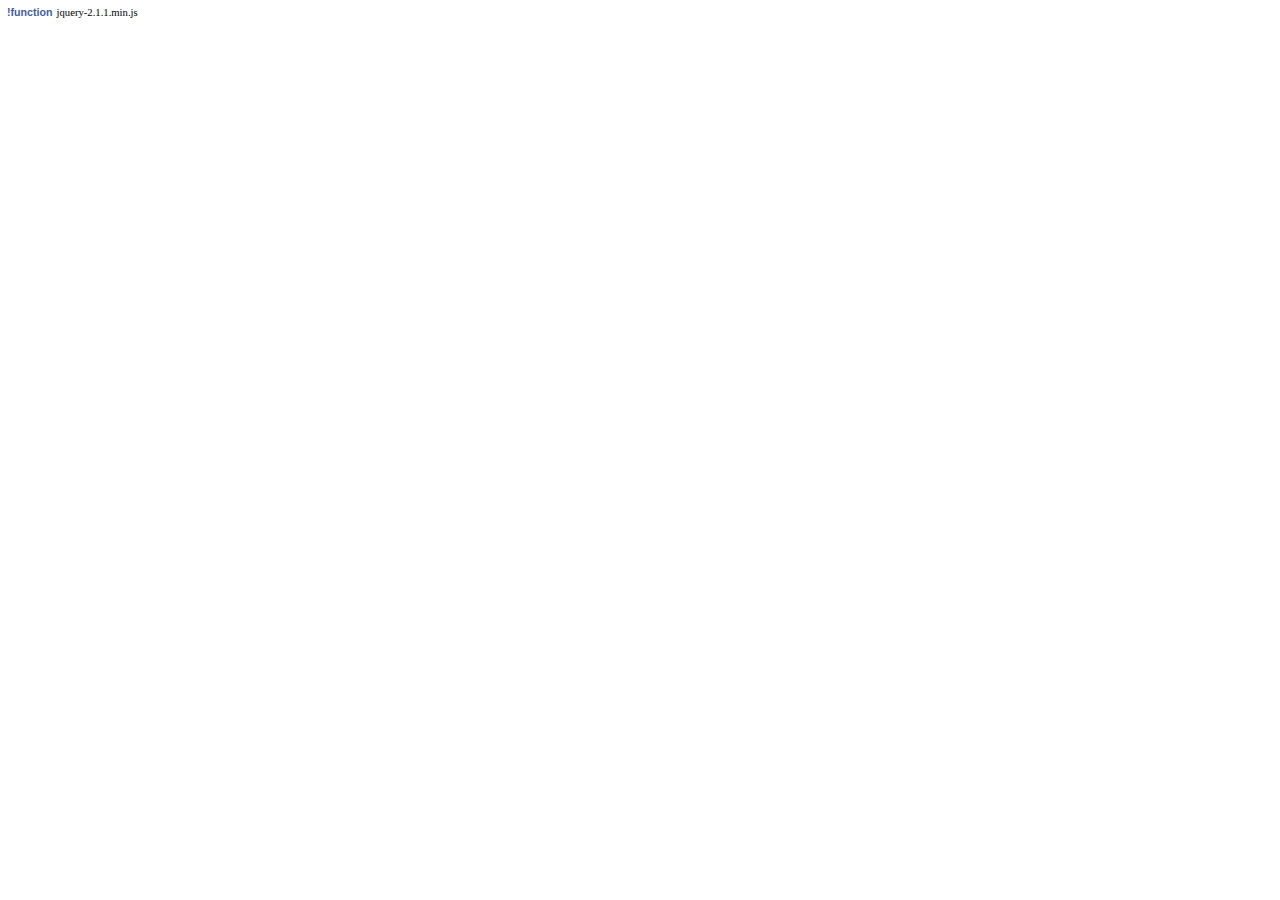
<file: ProjetMobileClamperl/Doxygen/html/search/all_21.html>
<!DOCTYPE html PUBLIC "-//W3C//DTD XHTML 1.0 Transitional//EN" "http://www.w3.org/TR/xhtml1/DTD/xhtml1-transitional.dtd">
<html><head><title></title>
<meta http-equiv="Content-Type" content="text/xhtml;charset=UTF-8"/>
<link rel="stylesheet" type="text/css" href="search.css"/>
<script type="text/javascript" src="all_21.js"></script>
<script type="text/javascript" src="search.js"></script>
</head>
<body class="SRPage">
<div id="SRIndex">
<div class="SRStatus" id="Loading">Loading...</div>
<div id="SRResults"></div>
<script type="text/javascript"><!--
createResults();
--></script>
<div class="SRStatus" id="Searching">Searching...</div>
<div class="SRStatus" id="NoMatches">No Matches</div>
<script type="text/javascript"><!--
document.getElementById("Loading").style.display="none";
document.getElementById("NoMatches").style.display="none";
var searchResults = new SearchResults("searchResults");
searchResults.Search();
--></script>
</div>
</body>
</html>
</file>
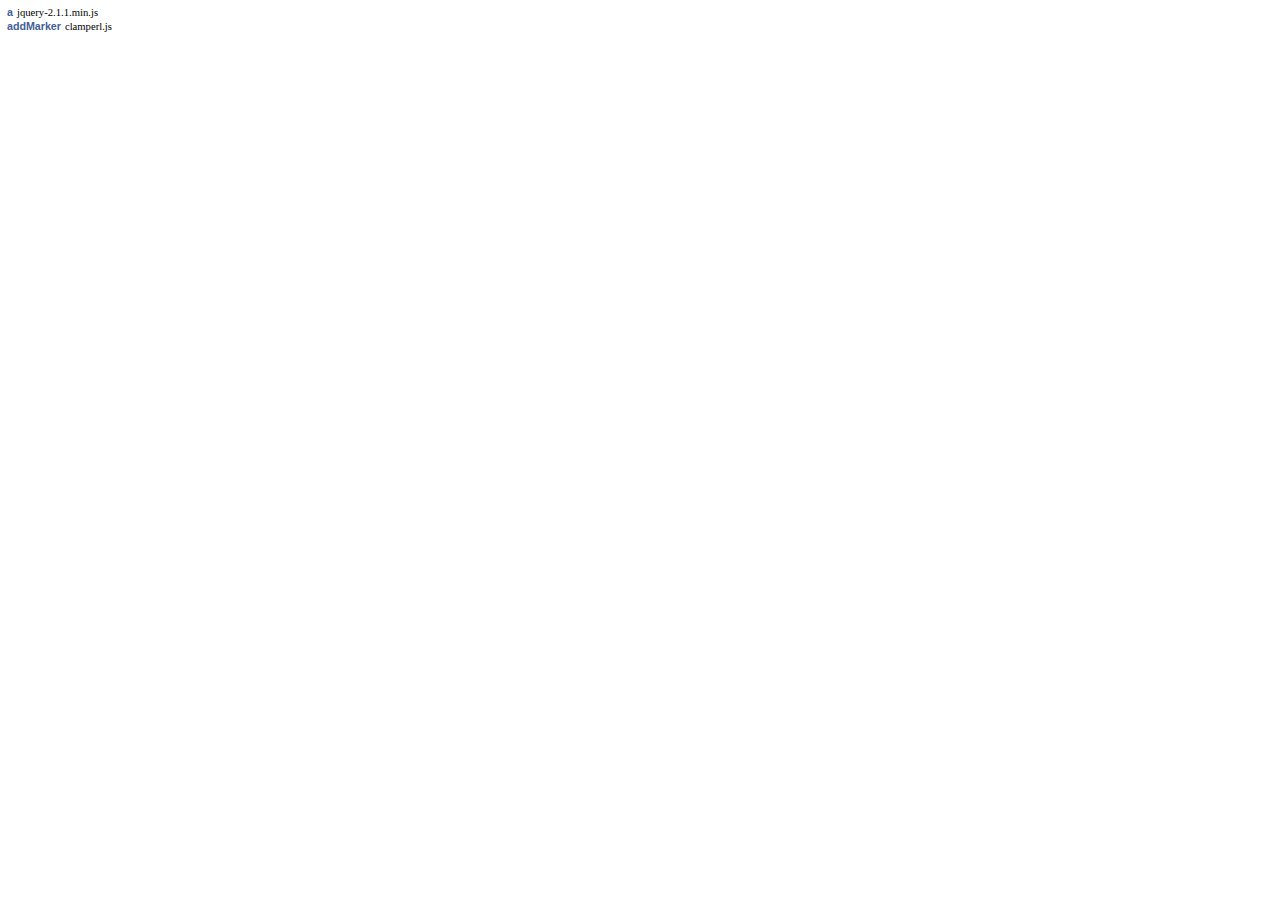
<file: ProjetMobileClamperl/Doxygen/html/search/all_61.html>
<!DOCTYPE html PUBLIC "-//W3C//DTD XHTML 1.0 Transitional//EN" "http://www.w3.org/TR/xhtml1/DTD/xhtml1-transitional.dtd">
<html><head><title></title>
<meta http-equiv="Content-Type" content="text/xhtml;charset=UTF-8"/>
<link rel="stylesheet" type="text/css" href="search.css"/>
<script type="text/javascript" src="all_61.js"></script>
<script type="text/javascript" src="search.js"></script>
</head>
<body class="SRPage">
<div id="SRIndex">
<div class="SRStatus" id="Loading">Loading...</div>
<div id="SRResults"></div>
<script type="text/javascript"><!--
createResults();
--></script>
<div class="SRStatus" id="Searching">Searching...</div>
<div class="SRStatus" id="NoMatches">No Matches</div>
<script type="text/javascript"><!--
document.getElementById("Loading").style.display="none";
document.getElementById("NoMatches").style.display="none";
var searchResults = new SearchResults("searchResults");
searchResults.Search();
--></script>
</div>
</body>
</html>
</file>
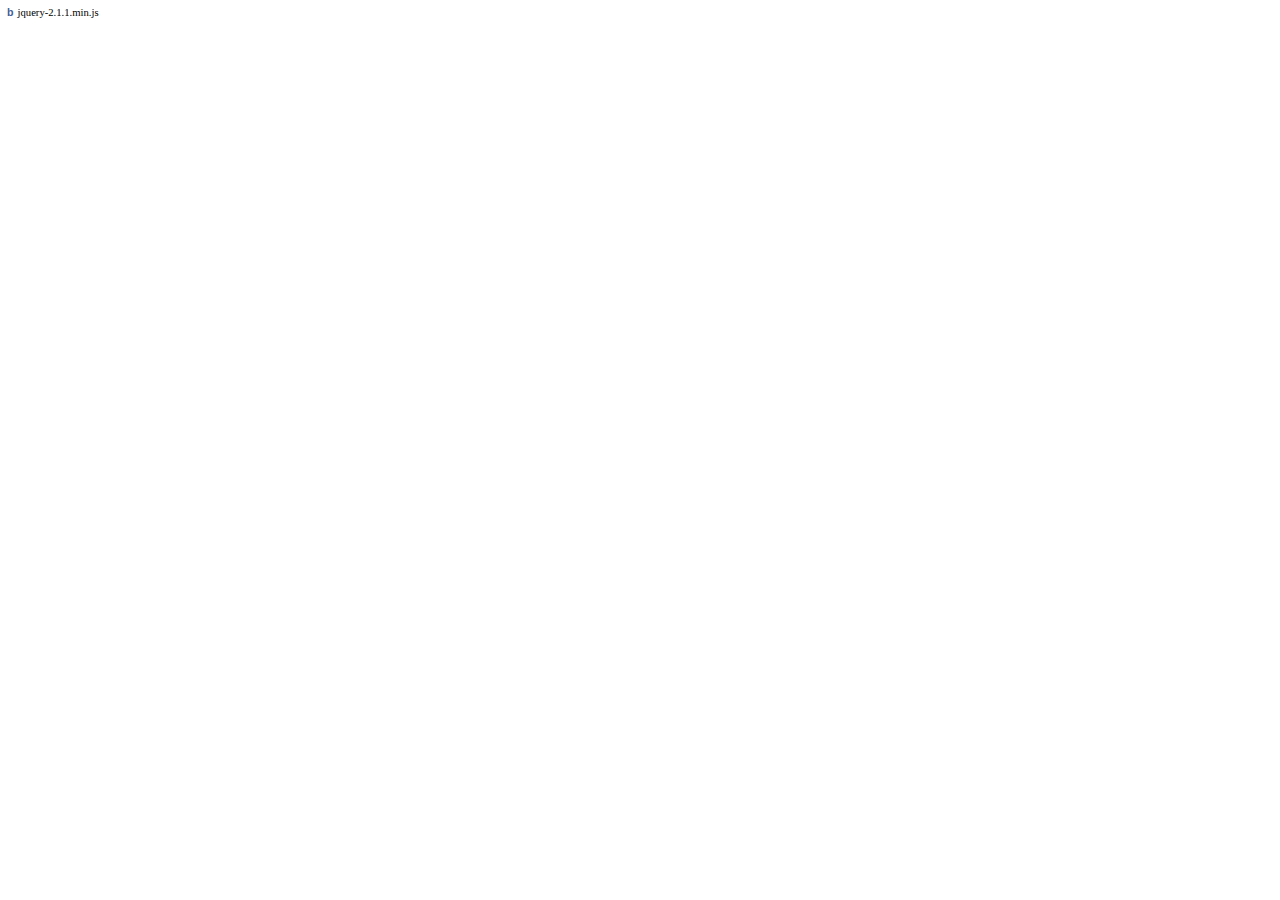
<file: ProjetMobileClamperl/Doxygen/html/search/all_62.html>
<!DOCTYPE html PUBLIC "-//W3C//DTD XHTML 1.0 Transitional//EN" "http://www.w3.org/TR/xhtml1/DTD/xhtml1-transitional.dtd">
<html><head><title></title>
<meta http-equiv="Content-Type" content="text/xhtml;charset=UTF-8"/>
<link rel="stylesheet" type="text/css" href="search.css"/>
<script type="text/javascript" src="all_62.js"></script>
<script type="text/javascript" src="search.js"></script>
</head>
<body class="SRPage">
<div id="SRIndex">
<div class="SRStatus" id="Loading">Loading...</div>
<div id="SRResults"></div>
<script type="text/javascript"><!--
createResults();
--></script>
<div class="SRStatus" id="Searching">Searching...</div>
<div class="SRStatus" id="NoMatches">No Matches</div>
<script type="text/javascript"><!--
document.getElementById("Loading").style.display="none";
document.getElementById("NoMatches").style.display="none";
var searchResults = new SearchResults("searchResults");
searchResults.Search();
--></script>
</div>
</body>
</html>
</file>
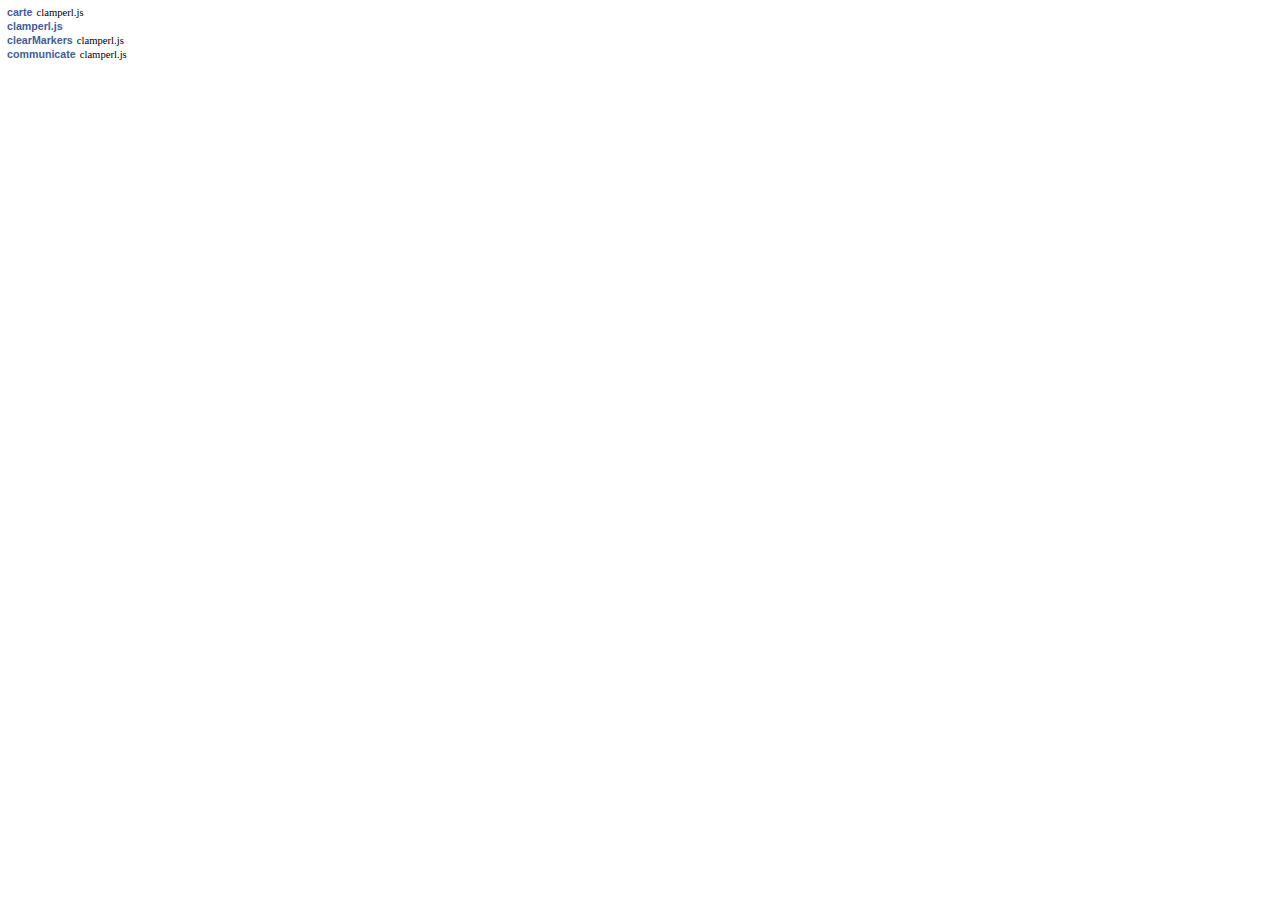
<file: ProjetMobileClamperl/Doxygen/html/search/all_63.html>
<!DOCTYPE html PUBLIC "-//W3C//DTD XHTML 1.0 Transitional//EN" "http://www.w3.org/TR/xhtml1/DTD/xhtml1-transitional.dtd">
<html><head><title></title>
<meta http-equiv="Content-Type" content="text/xhtml;charset=UTF-8"/>
<link rel="stylesheet" type="text/css" href="search.css"/>
<script type="text/javascript" src="all_63.js"></script>
<script type="text/javascript" src="search.js"></script>
</head>
<body class="SRPage">
<div id="SRIndex">
<div class="SRStatus" id="Loading">Loading...</div>
<div id="SRResults"></div>
<script type="text/javascript"><!--
createResults();
--></script>
<div class="SRStatus" id="Searching">Searching...</div>
<div class="SRStatus" id="NoMatches">No Matches</div>
<script type="text/javascript"><!--
document.getElementById("Loading").style.display="none";
document.getElementById("NoMatches").style.display="none";
var searchResults = new SearchResults("searchResults");
searchResults.Search();
--></script>
</div>
</body>
</html>
</file>
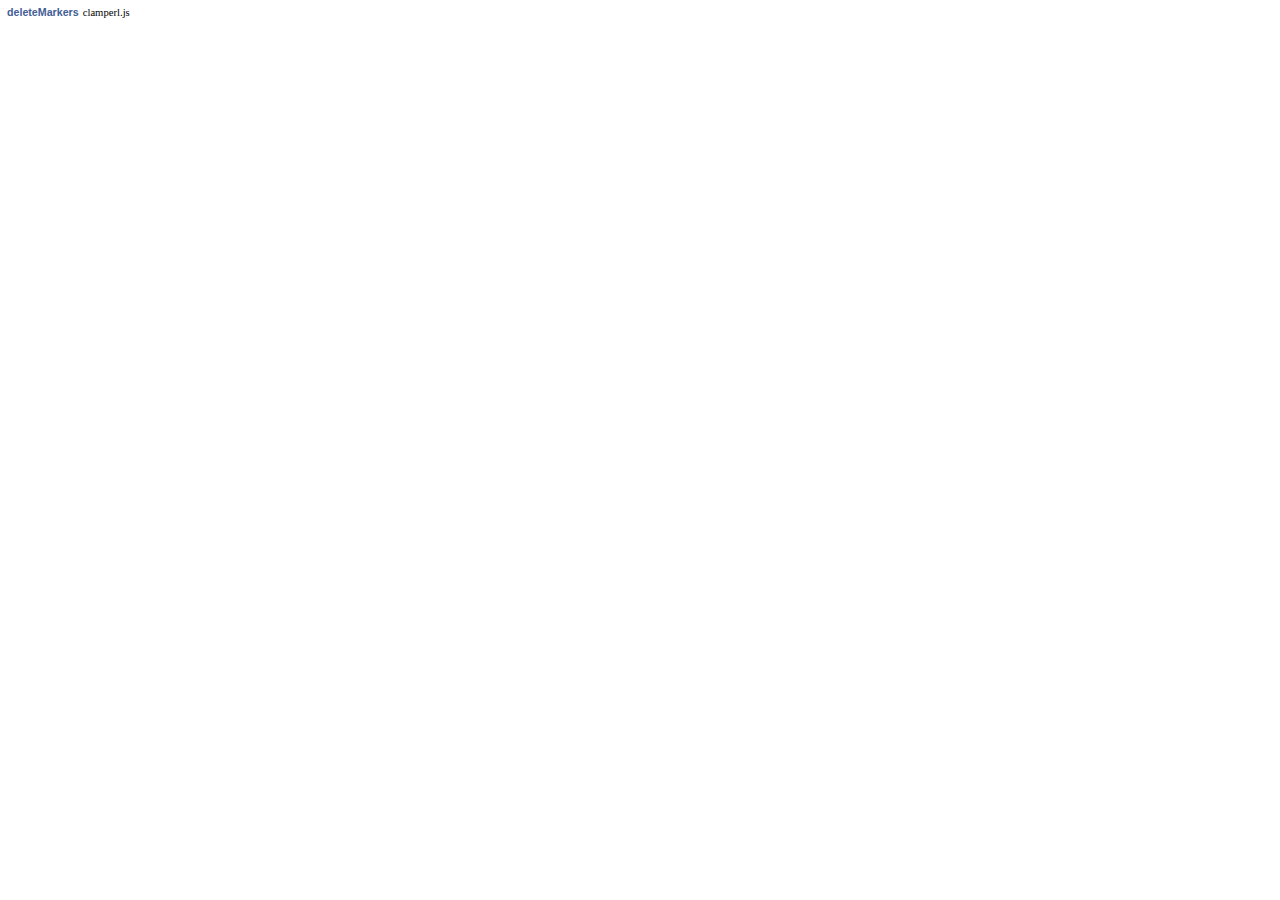
<file: ProjetMobileClamperl/Doxygen/html/search/all_64.html>
<!DOCTYPE html PUBLIC "-//W3C//DTD XHTML 1.0 Transitional//EN" "http://www.w3.org/TR/xhtml1/DTD/xhtml1-transitional.dtd">
<html><head><title></title>
<meta http-equiv="Content-Type" content="text/xhtml;charset=UTF-8"/>
<link rel="stylesheet" type="text/css" href="search.css"/>
<script type="text/javascript" src="all_64.js"></script>
<script type="text/javascript" src="search.js"></script>
</head>
<body class="SRPage">
<div id="SRIndex">
<div class="SRStatus" id="Loading">Loading...</div>
<div id="SRResults"></div>
<script type="text/javascript"><!--
createResults();
--></script>
<div class="SRStatus" id="Searching">Searching...</div>
<div class="SRStatus" id="NoMatches">No Matches</div>
<script type="text/javascript"><!--
document.getElementById("Loading").style.display="none";
document.getElementById("NoMatches").style.display="none";
var searchResults = new SearchResults("searchResults");
searchResults.Search();
--></script>
</div>
</body>
</html>
</file>
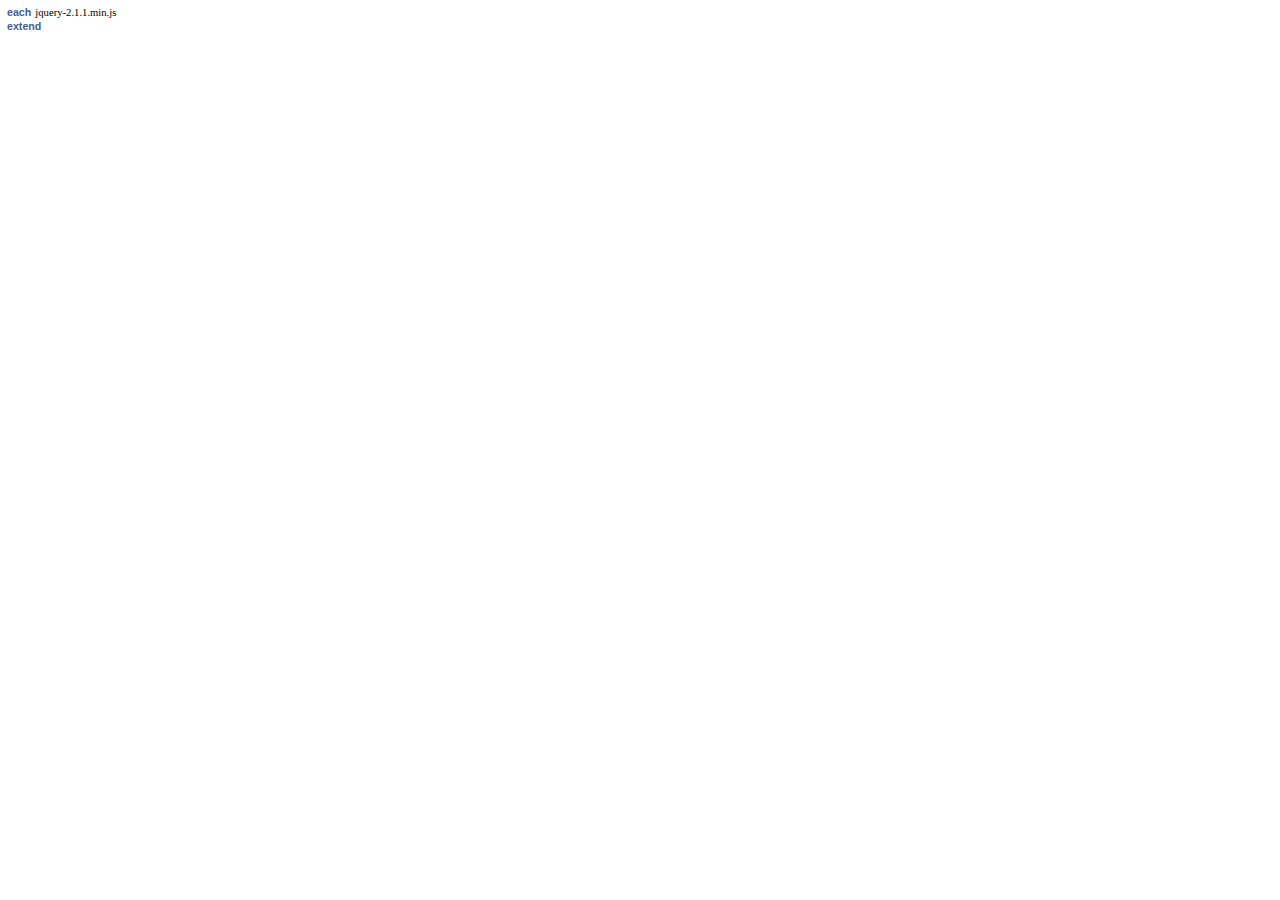
<file: ProjetMobileClamperl/Doxygen/html/search/all_65.html>
<!DOCTYPE html PUBLIC "-//W3C//DTD XHTML 1.0 Transitional//EN" "http://www.w3.org/TR/xhtml1/DTD/xhtml1-transitional.dtd">
<html><head><title></title>
<meta http-equiv="Content-Type" content="text/xhtml;charset=UTF-8"/>
<link rel="stylesheet" type="text/css" href="search.css"/>
<script type="text/javascript" src="all_65.js"></script>
<script type="text/javascript" src="search.js"></script>
</head>
<body class="SRPage">
<div id="SRIndex">
<div class="SRStatus" id="Loading">Loading...</div>
<div id="SRResults"></div>
<script type="text/javascript"><!--
createResults();
--></script>
<div class="SRStatus" id="Searching">Searching...</div>
<div class="SRStatus" id="NoMatches">No Matches</div>
<script type="text/javascript"><!--
document.getElementById("Loading").style.display="none";
document.getElementById("NoMatches").style.display="none";
var searchResults = new SearchResults("searchResults");
searchResults.Search();
--></script>
</div>
</body>
</html>
</file>
<file: ProjetMobileClamperl/CSS/base.css>
/* ==============================================
   FEUILLE DE STYLES DES GABARITS HTML/CSS
   � Elephorm & Alsacreations.com
   Conditions d'utilisation:
   http://creativecommons.org/licenses/by/2.0/fr/
   ============================================== */


/* --- STYLES DE BASE POUR LE TEXTE ET LES PRINCIPAUX �L�MENTS --- */

/* Page */
html {
	font-size: 100%; /* Voir -> Note 1 � la fin de la feuille de styles. */
}
body {
	margin: 0;
	padding: 10px 20px; /* Note -> 2 */
	font-family: Verdana, "Bitstream Vera Sans", "Lucida Grande", sans-serif; /* 3 */
	font-size: .8em; /* -> 4 */
	line-height: 1.25; /* -> 5 */
	color: black;
	background: white;
}

/* Titres */
h1, h2, h3, h4, h5, h6 {
	margin: 1em 0 .5em 0; /* -> 6 */
}
h1, h2 {
	font-family: Georgia, "Bitstream Vera Serif", Norasi, serif;
	font-weight: normal; /* -> 7 */
}
h1 {
	font-size: 3em; /* -> 8 */
	font-style: italic;
}
h2 {font-size: 1.8em;}
h3 {font-size: 1.2em;}
h4 {font-size: 1em;}

/* Listes */
ul, ol {
	margin: .75em 0 .75em 24px;
	padding: 0; /* -> 9 */
}
ul {
	list-style: square;
}
li {
	margin: 0;
	padding: 0;
}

/* Paragraphes */
p {
	margin: .75em 0;
}
li p, blockquote p {
	margin: .5em 0;
}

/* Citations */
blockquote, q {
	font-size: 1.1em;
	font-style: italic;
	font-family: Georgia, "Bitstream Vera Serif", Norasi, serif;
}
blockquote {
	margin: .75em 0 .75em 24px;
}
cite {
	font-style: italic;
}

/* Liens */
a {
	color: mediumblue;
	text-decoration: underline;
}
a:hover, a:focus {
	color: crimson;
}
a img {
	border: none; /* -> 10 */
}

/* Divers �l�ments de type en-ligne */
em {
	font-style: italic;
}
strong {
	font-weight: bold;
	color: dimgray;
}


/* --- STYLES POUR CERTAINS CONTENUS DES GABARITS --- */

pre, code {
	font-size: 100%;
	font-family: "Bitstream Vera Mono", "Lucida Console", "Courier New", monospace;
}
pre {
	width: 90%;
	overflow: auto;
	overflow-y: hidden;
	margin: .75em 0;
	padding: 12px;
	background: #eee;
	color: #555;
}
pre strong {
	font-weight: normal;
	color: black;
}
#copyright {
	margin: 20px 0 5px 0;
	text-align: right;
	font-size: .8em;
	color: #848F63;
}
#copyright a {
	color: #848F63;
	text-decoration: none;
}
#copyright a:hover, #copyright a:focus {
	text-decoration: underline;
}


/* --- NOTES ---

1.	Ce "font-size: 100%" est normalement inutile. On l'utilise uniquement
	pour �viter un bug de redimensionnement du texte dans Internet Explorer.

2.	Par d�faut, les navigateurs ont un padding (ou, pour certains, un
	margin) de 6px pour l'�l�ment BODY. C'est ce qui �vite que le texte
	ne soit compl�tement coll� aux bords de la zone de visualisation du
	navigateur lorsqu'on affiche une page �brute�, sans mise en forme.
	Mais ce retrait de 6px est un peu faiblard: on le renforce donc.
	Notez bien que les feuilles de styles des gabarits pourront augmenter
	ce retrait, ou bien l'annuler.
	
3.	Voici quelques exemples de collections coh�rentes de fontes (propri�t�
	CSS "font-family"):
	font-family: Arial, Helvetica, "Nimbus Sans L", sans-serif;
	font-family: "Trebuchet MS", Arial, Helvetica, sans-serif;
	font-family: Georgia, "Bitstream Vera Serif", Norasi, serif;
	font-family: "Times New Roman", Times, "Nimbus Roman No9 L", serif;
		
4.	Taille du texte de base de la page. D�pend de la taille du texte par
	d�faut du navigateur (souvent 16px), et des r�glages de l'utilisateur.
	� adapter en fonction de la fonte choisie, et du rendu souhait�.
	En g�n�ral, on utilisera une valeur de base entre .65em et 1em
	(ou 65% et 100%).

5.	Hauteur de ligne. � adapter en fonction de la fonte choisie, et des
	besoins particuliers (lignes de texte longues ou courtes, titre ou
	corps de texte...).

6.	En g�n�ral, les styles par d�faut des navigateurs font que les marges
	en haut et en bas des titres sont �quivalentes. Ici, en diminuant la
	marge du bas, on cherche � rapprocher le titre du contenu qu'il introduit.

7.	Les styles par d�faut des navigateurs mettent les titres en gras.
	Si on souhaite passer � des caract�res �normaux�, on doit utiliser
	font-size: normal.

8.	Pour un �l�ment en "font-size: 3em", la taille du texte sera le triple de
	la taille du texte de l'�l�ment parent.
	� noter: on aurait pu �crire "font-size: 300%" pour le m�me r�sultat.

9.	Par d�faut, les listes UL et OL ont un retrait � gauche qui peut �tre,
	suivant les navigateurs:
	- un padding-left de 40px;
	- ou bien un margin-left de 40px.
	On met tout le monde d'accord avec une marge � gauche de 24px, et pas
	de padding.

10.	Les navigateurs donnent souvent aux images plac�es dans des liens
	une bordure disgracieuse. On annule ce style souvent g�nant en appliquant
	un "border: none" aux images qui se trouvent � l'int�rieur d'un lien.

*/
</file>
<file: ProjetMobileClamperl/CSS/modele02.css>
/* ==============================================
   FEUILLE DE STYLES DES GABARITS HTML/CSS --- 02
   � Elephorm & Alsacreations.com
   Conditions d'utilisation:
   http://creativecommons.org/licenses/by/2.0/fr/
   ============================================== */


/* --- COULEURS --- */

/* Note: vous pouvez modifier simplement l'aspect de ce gabarit en modifiant
   uniquement les couleurs de fond (propri�t�s background) et les couleurs
   du texte (propri�t� color).
   Pour modifier la disposition des blocs, voir plus bas dans la feuille de
   styles la partie �positionnement�. */

/* G�n�ral */

*::-moz-selection {
	background:rgba(151, 182, 55, 0.4) none repeat scroll 0 0;
	color:white;
}

body {
	margin:0;
	padding:0;
	background: url(../img/earth_golf.jpg) no-repeat center fixed; 
	-webkit-background-size: cover; /* pour Chrome et Safari */
	-moz-background-size: cover; /* pour Firefox */
	-o-background-size: cover; /* pour Opera */
	background-size: cover; /* version standardis�e */
}
a {
	color: #FF6533;
}
a:hover, a:focus {
	color: #FF4C00;
}
strong {
	color: #A1B55D;
}
h1,h2 {
	text-shadow: 0px 0px 9px #000000;
}
#entete {
	color : #FFF;
}
/* Navigation */
#navigation {
	background: rgba(31, 97, 171, 0.8);
}

#navigation a {
	color: rgba(31, 97, 171, 1);
}
#navigation a:hover, #navigation a:focus {
	text-shadow: 0px 0px 5px #FFFFFF;
}

/* Contenu principal */
#contenu {
	color: #363B29;
	background: rgba(108, 171, 212, 0.8);
	border: 3px solid white;
}
#contenu a {
	color: #FFFFFF;
}
#contenu a:hover, #contenu a:focus {
	color: #68811C;
	text-shadow: 0px 0px 9px #FFFFFF;
}
#contenu strong {
	color: #181A12;
}

/* Pied de page */
#pied {
	color: #FFFFFF;
	background: rgba(31, 97, 171, 0.8);
}
#pied a {
	color: #ffffff;
	text-decoration: none;
}
#pied a:hover {
	color: #68811C;
	text-decoration: underline;
	text-shadow: 0px 0px 0px #FFFFFF;

}

/* --- POSITIONNEMENT --- */

/* Page */
body {
	padding: 15px 0 25px 0;
}
#global {
	width: 50%;
	margin-left: auto;/* 20px */
	margin-right: auto; /* Voir -> Note 1 ci-dessous */

}

/* En-t�te */
#entete {
	padding: 15px 20px 10px 0;
}
#entete h1 {
	margin: 0;
}
#entete h1 img {
	float: left;
	margin: 7px 20px 10px 0;
}
#entete .sous-titre {
	margin: 4px 0 15px 0;
}

/* Menu de navigation */
#navigation {
	padding: 12px 15px;
}
#navigation ul {
	width: 100%; /* -> 2 */
	overflow: hidden; /* -> 2 */
	margin: 0;
	padding: 0;
	list-style: none;
}
#navigation li{

	display: inline;
}
#navigation li.gauche {
	/*float: left; /* -> 3 */
	margin-right: 10px;
	font-size: 1.4em;
	font-style: italic;
}
#navigation li.droite {
	/*float: right; /* -> 3 */
	margin-right: 0;
	margin-left: 10px;
	padding: 3px 0;
}
#navigation a {
	padding: 6px;
	line-height: 1.5;
	font-size: .9em;
	text-decoration: none;
}

/* Contenu */
#contenu {
	padding: 10px 20px;
}
#contenu > :first-child {
	margin-top: 10px;
}
#contenu p, #contenu li {
	line-height: 1.5;
}

/* Pied de page */
#pied {
	padding: 15px 20px;
	font-size: .85em;
}
#pied p {
	margin: .5em 0;
}
#copyright {
	text-align: left;
	font-size: 1em;
}


/*---------------------------CSS FOR GOOGLE CHARTS---------------------------*/
* {
  @include box-sizing(border-box);
}

$pad: 20px;
 
.grid {
  background: white;
  margin: 0 0 $pad 0;
  
  &:after {
    /* Or @extend clearfix */
    content: "";
    display: table;
    clear: both;
  }
}

[class*='col-'] {
  /*float: left;*/
  padding-right: $pad;
  .grid &:last-of-type {
    padding-right: 0;
  }
}
.col-2-3 {
  width: 66.66%;
}
.col-1-1 {
  width: 100%;
}
.col-1-3 {
  width: 33.33%;
}
.col-1-2 {
  width: 50%;
}
.col-1-4 {
  width: 25%;
}
.col-1-8 {
  width: 12.5%;
}

/* Opt-in outside padding */
.grid-pad {
  padding: $pad 0 $pad $pad;
  [class*='col-']:last-of-type {
    padding-right: $pad;
  }
}
.chart {
  width: 100%; 
  height: auto;
}

/*-------------------------------------------------------------------------------------------------*/

pre {
 width:100%;
 white-space: pre-wrap;       /* css-3 */
 white-space: -moz-pre-wrap;  /* Mozilla, since 1999 */
 white-space: -pre-wrap;      /* Opera 4-6 */
 white-space: -o-pre-wrap;    /* Opera 7 */
 word-wrap: break-word;       /* Internet Explorer 5.5+ */
}

/* --- NOTES ---

1.	Le conteneur a une largeur fixe (750px), une marge � gauche de 20px pour
	cr�er un retrait esth�tique, et un margin-right qui a pour valeur "auto".
	Ce dernier point n'est pas n�cessaire pour placer le conteneur � gauche
	de la page; ce sera en effet le comportement �normal� de tout bloc.
	Si on souhaite placer ce conteneur � droite, par contre, on pourra utiliser
	un margin-left avec la valeur "auto", et un margin-right � 20px (ou z�ro,
	ou autre valeur autre que "auto").

2.	On utilise ici la d�claration "overflow: hidden" pour emp�cher le
	d�passement des �l�ments flottants. On utilise aussi un "width: 100%" pour
	corriger le m�me probl�me... dans Internet Explorer 6, qui n'appliquera
	pas correctement le "overflow: hidden".
	En savoir plus sur ce sujet:
	http://web.covertprestige.info/test/
		03-elements-flottants-et-element-parent-1.html

3.	Dans le gabarit 01, nous utilisions "display: inline" pour placer les
	diff�rents items du menu � l'horizontale. Ici, on va utiliser une autre
	possibilit�: la propri�t� CSS "float".
	Quels sont les avantages de la propri�t� "float"? Eh bien, on va pouvoir
	placer une partie des items du menu � gauche, et une autre partie � droite,
	ce qui est utile quand on veut r�aliser un menu avec des �l�ments
	d'importance diverse (on mettra alors les �l�ments les plus importants �
	gauche, et les �l�ments secondaires � droite).
	Contrairement � des �l�ments en "display: inline", nous pouvons donner une
	largeur fixe � nos LI. Nous pouvons aussi jouer plus facilement sur la
	hauteur des LI, que ce soit via la propri�t� "padding" ou la propri�t�
	"height".
	Par contre, on ne pourra pas centrer horizontalement des �l�ments
	flottants. Si on doit centrer les �l�ments d'un menu, on utilisera
	plut�t "display: inline".

*/
</file>
<file: ProjetMobileClamperl/Doxygen/html/tabs.css>
.tabs, .tabs2, .tabs3 {
    background-image: url('tab_b.png');
    width: 100%;
    z-index: 101;
    font-size: 13px;
    font-family: 'Lucida Grande',Geneva,Helvetica,Arial,sans-serif;
}

.tabs2 {
    font-size: 10px;
}
.tabs3 {
    font-size: 9px;
}

.tablist {
    margin: 0;
    padding: 0;
    display: table;
}

.tablist li {
    float: left;
    display: table-cell;
    background-image: url('tab_b.png');
    line-height: 36px;
    list-style: none;
}

.tablist a {
    display: block;
    padding: 0 20px;
    font-weight: bold;
    background-image:url('tab_s.png');
    background-repeat:no-repeat;
    background-position:right;
    color: #283A5D;
    text-shadow: 0px 1px 1px rgba(255, 255, 255, 0.9);
    text-decoration: none;
    outline: none;
}

.tabs3 .tablist a {
    padding: 0 10px;
}

.tablist a:hover {
    background-image: url('tab_h.png');
    background-repeat:repeat-x;
    color: #fff;
    text-shadow: 0px 1px 1px rgba(0, 0, 0, 1.0);
    text-decoration: none;
}

.tablist li.current a {
    background-image: url('tab_a.png');
    background-repeat:repeat-x;
    color: #fff;
    text-shadow: 0px 1px 1px rgba(0, 0, 0, 1.0);
}
</file>
<file: ProjetMobileClamperl/Doxygen/html/navtree.css>
#nav-tree .children_ul {
  margin:0;
  padding:4px;
}

#nav-tree ul {
  list-style:none outside none;
  margin:0px;
  padding:0px;
}

#nav-tree li {
  white-space:nowrap;
  margin:0px;
  padding:0px;
}

#nav-tree .plus {
  margin:0px;
}

#nav-tree .selected {
  background-image: url('tab_a.png');
  background-repeat:repeat-x;
  color: #fff;
  text-shadow: 0px 1px 1px rgba(0, 0, 0, 1.0);
}

#nav-tree img {
  margin:0px;
  padding:0px;
  border:0px;
  vertical-align: middle;
}

#nav-tree a {
  text-decoration:none;
  padding:0px;
  margin:0px;
  outline:none;
}

#nav-tree .label {
  margin:0px;
  padding:0px;
  font: 12px 'Lucida Grande',Geneva,Helvetica,Arial,sans-serif;
}

#nav-tree .label a {
  padding:2px;
}

#nav-tree .selected a {
  text-decoration:none;
  color:#fff;
}

#nav-tree .children_ul {
  margin:0px;
  padding:0px;
}

#nav-tree .item {
  margin:0px;
  padding:0px;
}

#nav-tree {
  padding: 0px 0px;
  background-color: #FAFAFF; 
  font-size:14px;
  overflow:auto;
}

#doc-content {
  overflow:auto;
  display:block;
  padding:0px;
  margin:0px;
  -webkit-overflow-scrolling : touch; /* iOS 5+ */
}

#side-nav {
  padding:0 6px 0 0;
  margin: 0px;
  display:block;
  position: absolute;
  left: 0px;
  width: 300px;
}

.ui-resizable .ui-resizable-handle {
  display:block;
}

.ui-resizable-e {
  background:url("ftv2splitbar.png") repeat scroll right center transparent;
  cursor:e-resize;
  height:100%;
  right:0;
  top:0;
  width:6px;
}

.ui-resizable-handle {
  display:none;
  font-size:0.1px;
  position:absolute;
  z-index:1;
}

#nav-tree-contents {
  margin: 6px 0px 0px 0px;
}

#nav-tree {
  background-image:url('nav_h.png');
  background-repeat:repeat-x;
  background-color: #F9FAFC;
  -webkit-overflow-scrolling : touch; /* iOS 5+ */
}

#nav-sync {
  position:absolute;
  top:5px;
  right:24px;
  z-index:0;
}

#nav-sync img {
  opacity:0.3;
}

#nav-sync img:hover {
  opacity:0.9;
}

@media print
{
  #nav-tree { display: none; }
  div.ui-resizable-handle { display: none; position: relative; }
}
</file>
<file: ProjetMobileClamperl/Doxygen/html/search/search.css>
/*---------------- Search Box */

#FSearchBox {
    float: left;
}

#MSearchBox {
    white-space : nowrap;
    position: absolute;
    float: none;
    display: inline;
    margin-top: 8px;
    right: 0px;
    width: 170px;
    z-index: 102;
    background-color: white;
}

#MSearchBox .left
{
    display:block;
    position:absolute;
    left:10px;
    width:20px;
    height:19px;
    background:url('search_l.png') no-repeat;
    background-position:right;
}

#MSearchSelect {
    display:block;
    position:absolute;
    width:20px;
    height:19px;
}

.left #MSearchSelect {
    left:4px;
}

.right #MSearchSelect {
    right:5px;
}

#MSearchField {
    display:block;
    position:absolute;
    height:19px;
    background:url('search_m.png') repeat-x;
    border:none;
    width:116px;
    margin-left:20px;
    padding-left:4px;
    color: #909090;
    outline: none;
    font: 9pt Arial, Verdana, sans-serif;
}

#FSearchBox #MSearchField {
    margin-left:15px;
}

#MSearchBox .right {
    display:block;
    position:absolute;
    right:10px;
    top:0px;
    width:20px;
    height:19px;
    background:url('search_r.png') no-repeat;
    background-position:left;
}

#MSearchClose {
    display: none;
    position: absolute;
    top: 4px;
    background : none;
    border: none;
    margin: 0px 4px 0px 0px;
    padding: 0px 0px;
    outline: none;
}

.left #MSearchClose {
    left: 6px;
}

.right #MSearchClose {
    right: 2px;
}

.MSearchBoxActive #MSearchField {
    color: #000000;
}

/*---------------- Search filter selection */

#MSearchSelectWindow {
    display: none;
    position: absolute;
    left: 0; top: 0;
    border: 1px solid #90A5CE;
    background-color: #F9FAFC;
    z-index: 1;
    padding-top: 4px;
    padding-bottom: 4px;
    -moz-border-radius: 4px;
    -webkit-border-top-left-radius: 4px;
    -webkit-border-top-right-radius: 4px;
    -webkit-border-bottom-left-radius: 4px;
    -webkit-border-bottom-right-radius: 4px;
    -webkit-box-shadow: 5px 5px 5px rgba(0, 0, 0, 0.15);
}

.SelectItem {
    font: 8pt Arial, Verdana, sans-serif;
    padding-left:  2px;
    padding-right: 12px;
    border: 0px;
}

span.SelectionMark {
    margin-right: 4px;
    font-family: monospace;
    outline-style: none;
    text-decoration: none;
}

a.SelectItem {
    display: block;
    outline-style: none;
    color: #000000; 
    text-decoration: none;
    padding-left:   6px;
    padding-right: 12px;
}

a.SelectItem:focus,
a.SelectItem:active {
    color: #000000; 
    outline-style: none;
    text-decoration: none;
}

a.SelectItem:hover {
    color: #FFFFFF;
    background-color: #3D578C;
    outline-style: none;
    text-decoration: none;
    cursor: pointer;
    display: block;
}

/*---------------- Search results window */

iframe#MSearchResults {
    width: 60ex;
    height: 15em;
}

#MSearchResultsWindow {
    display: none;
    position: absolute;
    left: 0; top: 0;
    border: 1px solid #000;
    background-color: #EEF1F7;
}

/* ----------------------------------- */


#SRIndex {
    clear:both; 
    padding-bottom: 15px;
}

.SREntry {
    font-size: 10pt;
    padding-left: 1ex;
}

.SRPage .SREntry {
    font-size: 8pt;
    padding: 1px 5px;
}

body.SRPage {
    margin: 5px 2px;
}

.SRChildren {
    padding-left: 3ex; padding-bottom: .5em 
}

.SRPage .SRChildren {
    display: none;
}

.SRSymbol {
    font-weight: bold; 
    color: #425E97;
    font-family: Arial, Verdana, sans-serif;
    text-decoration: none;
    outline: none;
}

a.SRScope {
    display: block;
    color: #425E97; 
    font-family: Arial, Verdana, sans-serif;
    text-decoration: none;
    outline: none;
}

a.SRSymbol:focus, a.SRSymbol:active,
a.SRScope:focus, a.SRScope:active {
    text-decoration: underline;
}

span.SRScope {
    padding-left: 4px;
}

.SRPage .SRStatus {
    padding: 2px 5px;
    font-size: 8pt;
    font-style: italic;
}

.SRResult {
    display: none;
}

DIV.searchresults {
    margin-left: 10px;
    margin-right: 10px;
}
</file>
<file: ProjetMobileClamperl/Doxygen/html/doxygen.css>
/* The standard CSS for doxygen */

body, table, div, p, dl {
	font: 400 14px/19px Roboto,sans-serif;
}

/* @group Heading Levels */

h1.groupheader {
	font-size: 150%;
}

.title {
	font-size: 150%;
	font-weight: bold;
	margin: 10px 2px;
}

h2.groupheader {
	border-bottom: 1px solid #879ECB;
	color: #354C7B;
	font-size: 150%;
	font-weight: normal;
	margin-top: 1.75em;
	padding-top: 8px;
	padding-bottom: 4px;
	width: 100%;
}

h3.groupheader {
	font-size: 100%;
}

h1, h2, h3, h4, h5, h6 {
	-webkit-transition: text-shadow 0.5s linear;
	-moz-transition: text-shadow 0.5s linear;
	-ms-transition: text-shadow 0.5s linear;
	-o-transition: text-shadow 0.5s linear;
	transition: text-shadow 0.5s linear;
	margin-right: 15px;
}

h1.glow, h2.glow, h3.glow, h4.glow, h5.glow, h6.glow {
	text-shadow: 0 0 15px cyan;
}

dt {
	font-weight: bold;
}

div.multicol {
	-moz-column-gap: 1em;
	-webkit-column-gap: 1em;
	-moz-column-count: 3;
	-webkit-column-count: 3;
}

p.startli, p.startdd, p.starttd {
	margin-top: 2px;
}

p.endli {
	margin-bottom: 0px;
}

p.enddd {
	margin-bottom: 4px;
}

p.endtd {
	margin-bottom: 2px;
}

/* @end */

caption {
	font-weight: bold;
}

span.legend {
        font-size: 70%;
        text-align: center;
}

h3.version {
        font-size: 90%;
        text-align: center;
}

div.qindex, div.navtab{
	background-color: #EBEFF6;
	border: 1px solid #A3B4D7;
	text-align: center;
}

div.qindex, div.navpath {
	width: 100%;
	line-height: 140%;
}

div.navtab {
	margin-right: 15px;
}

/* @group Link Styling */

a {
	color: #3D578C;
	font-weight: normal;
	text-decoration: none;
}

.contents a:visited {
	color: #4665A2;
}

a:hover {
	text-decoration: underline;
}

a.qindex {
	font-weight: bold;
}

a.qindexHL {
	font-weight: bold;
	background-color: #9CAFD4;
	color: #ffffff;
	border: 1px double #869DCA;
}

.contents a.qindexHL:visited {
        color: #ffffff;
}

a.el {
	font-weight: bold;
}

a.elRef {
}

a.code, a.code:visited {
	color: #4665A2; 
}

a.codeRef, a.codeRef:visited {
	color: #4665A2; 
}

/* @end */

dl.el {
	margin-left: -1cm;
}

pre.fragment {
        border: 1px solid #C4CFE5;
        background-color: #FBFCFD;
        padding: 4px 6px;
        margin: 4px 8px 4px 2px;
        overflow: auto;
        word-wrap: break-word;
        font-size:  9pt;
        line-height: 125%;
        font-family: monospace, fixed;
        font-size: 105%;
}

div.fragment {
        padding: 4px;
        margin: 4px;
	background-color: #FBFCFD;
	border: 1px solid #C4CFE5;
}

div.line {
	font-family: monospace, fixed;
        font-size: 13px;
	min-height: 13px;
	line-height: 1.0;
	text-wrap: unrestricted;
	white-space: -moz-pre-wrap; /* Moz */
	white-space: -pre-wrap;     /* Opera 4-6 */
	white-space: -o-pre-wrap;   /* Opera 7 */
	white-space: pre-wrap;      /* CSS3  */
	word-wrap: break-word;      /* IE 5.5+ */
	text-indent: -53px;
	padding-left: 53px;
	padding-bottom: 0px;
	margin: 0px;
	-webkit-transition-property: background-color, box-shadow;
	-webkit-transition-duration: 0.5s;
	-moz-transition-property: background-color, box-shadow;
	-moz-transition-duration: 0.5s;
	-ms-transition-property: background-color, box-shadow;
	-ms-transition-duration: 0.5s;
	-o-transition-property: background-color, box-shadow;
	-o-transition-duration: 0.5s;
	transition-property: background-color, box-shadow;
	transition-duration: 0.5s;
}

div.line.glow {
	background-color: cyan;
	box-shadow: 0 0 10px cyan;
}


span.lineno {
	padding-right: 4px;
	text-align: right;
	border-right: 2px solid #0F0;
	background-color: #E8E8E8;
        white-space: pre;
}
span.lineno a {
	background-color: #D8D8D8;
}

span.lineno a:hover {
	background-color: #C8C8C8;
}

div.ah {
	background-color: black;
	font-weight: bold;
	color: #ffffff;
	margin-bottom: 3px;
	margin-top: 3px;
	padding: 0.2em;
	border: solid thin #333;
	border-radius: 0.5em;
	-webkit-border-radius: .5em;
	-moz-border-radius: .5em;
	box-shadow: 2px 2px 3px #999;
	-webkit-box-shadow: 2px 2px 3px #999;
	-moz-box-shadow: rgba(0, 0, 0, 0.15) 2px 2px 2px;
	background-image: -webkit-gradient(linear, left top, left bottom, from(#eee), to(#000),color-stop(0.3, #444));
	background-image: -moz-linear-gradient(center top, #eee 0%, #444 40%, #000);
}

div.groupHeader {
	margin-left: 16px;
	margin-top: 12px;
	font-weight: bold;
}

div.groupText {
	margin-left: 16px;
	font-style: italic;
}

body {
	background-color: white;
	color: black;
        margin: 0;
}

div.contents {
	margin-top: 10px;
	margin-left: 12px;
	margin-right: 8px;
}

td.indexkey {
	background-color: #EBEFF6;
	font-weight: bold;
	border: 1px solid #C4CFE5;
	margin: 2px 0px 2px 0;
	padding: 2px 10px;
        white-space: nowrap;
        vertical-align: top;
}

td.indexvalue {
	background-color: #EBEFF6;
	border: 1px solid #C4CFE5;
	padding: 2px 10px;
	margin: 2px 0px;
}

tr.memlist {
	background-color: #EEF1F7;
}

p.formulaDsp {
	text-align: center;
}

img.formulaDsp {
	
}

img.formulaInl {
	vertical-align: middle;
}

div.center {
	text-align: center;
        margin-top: 0px;
        margin-bottom: 0px;
        padding: 0px;
}

div.center img {
	border: 0px;
}

address.footer {
	text-align: right;
	padding-right: 12px;
}

img.footer {
	border: 0px;
	vertical-align: middle;
}

/* @group Code Colorization */

span.keyword {
	color: #008000
}

span.keywordtype {
	color: #604020
}

span.keywordflow {
	color: #e08000
}

span.comment {
	color: #800000
}

span.preprocessor {
	color: #806020
}

span.stringliteral {
	color: #002080
}

span.charliteral {
	color: #008080
}

span.vhdldigit { 
	color: #ff00ff 
}

span.vhdlchar { 
	color: #000000 
}

span.vhdlkeyword { 
	color: #700070 
}

span.vhdllogic { 
	color: #ff0000 
}

blockquote {
        background-color: #F7F8FB;
        border-left: 2px solid #9CAFD4;
        margin: 0 24px 0 4px;
        padding: 0 12px 0 16px;
}

/* @end */

/*
.search {
	color: #003399;
	font-weight: bold;
}

form.search {
	margin-bottom: 0px;
	margin-top: 0px;
}

input.search {
	font-size: 75%;
	color: #000080;
	font-weight: normal;
	background-color: #e8eef2;
}
*/

td.tiny {
	font-size: 75%;
}

.dirtab {
	padding: 4px;
	border-collapse: collapse;
	border: 1px solid #A3B4D7;
}

th.dirtab {
	background: #EBEFF6;
	font-weight: bold;
}

hr {
	height: 0px;
	border: none;
	border-top: 1px solid #4A6AAA;
}

hr.footer {
	height: 1px;
}

/* @group Member Descriptions */

table.memberdecls {
	border-spacing: 0px;
	padding: 0px;
}

.memberdecls td, .fieldtable tr {
	-webkit-transition-property: background-color, box-shadow;
	-webkit-transition-duration: 0.5s;
	-moz-transition-property: background-color, box-shadow;
	-moz-transition-duration: 0.5s;
	-ms-transition-property: background-color, box-shadow;
	-ms-transition-duration: 0.5s;
	-o-transition-property: background-color, box-shadow;
	-o-transition-duration: 0.5s;
	transition-property: background-color, box-shadow;
	transition-duration: 0.5s;
}

.memberdecls td.glow, .fieldtable tr.glow {
	background-color: cyan;
	box-shadow: 0 0 15px cyan;
}

.mdescLeft, .mdescRight,
.memItemLeft, .memItemRight,
.memTemplItemLeft, .memTemplItemRight, .memTemplParams {
	background-color: #F9FAFC;
	border: none;
	margin: 4px;
	padding: 1px 0 0 8px;
}

.mdescLeft, .mdescRight {
	padding: 0px 8px 4px 8px;
	color: #555;
}

.memSeparator {
        border-bottom: 1px solid #DEE4F0;
        line-height: 1px;
        margin: 0px;
        padding: 0px;
}

.memItemLeft, .memTemplItemLeft {
        white-space: nowrap;
}

.memItemRight {
	width: 100%;
}

.memTemplParams {
	color: #4665A2;
        white-space: nowrap;
	font-size: 80%;
}

/* @end */

/* @group Member Details */

/* Styles for detailed member documentation */

.memtemplate {
	font-size: 80%;
	color: #4665A2;
	font-weight: normal;
	margin-left: 9px;
}

.memnav {
	background-color: #EBEFF6;
	border: 1px solid #A3B4D7;
	text-align: center;
	margin: 2px;
	margin-right: 15px;
	padding: 2px;
}

.mempage {
	width: 100%;
}

.memitem {
	padding: 0;
	margin-bottom: 10px;
	margin-right: 5px;
        -webkit-transition: box-shadow 0.5s linear;
        -moz-transition: box-shadow 0.5s linear;
        -ms-transition: box-shadow 0.5s linear;
        -o-transition: box-shadow 0.5s linear;
        transition: box-shadow 0.5s linear;
        display: table !important;
        width: 100%;
}

.memitem.glow {
         box-shadow: 0 0 15px cyan;
}

.memname {
        font-weight: bold;
        margin-left: 6px;
}

.memname td {
	vertical-align: bottom;
}

.memproto, dl.reflist dt {
        border-top: 1px solid #A8B8D9;
        border-left: 1px solid #A8B8D9;
        border-right: 1px solid #A8B8D9;
        padding: 6px 0px 6px 0px;
        color: #253555;
        font-weight: bold;
        text-shadow: 0px 1px 1px rgba(255, 255, 255, 0.9);
        background-image:url('nav_f.png');
        background-repeat:repeat-x;
        background-color: #E2E8F2;
        /* opera specific markup */
        box-shadow: 5px 5px 5px rgba(0, 0, 0, 0.15);
        border-top-right-radius: 4px;
        border-top-left-radius: 4px;
        /* firefox specific markup */
        -moz-box-shadow: rgba(0, 0, 0, 0.15) 5px 5px 5px;
        -moz-border-radius-topright: 4px;
        -moz-border-radius-topleft: 4px;
        /* webkit specific markup */
        -webkit-box-shadow: 5px 5px 5px rgba(0, 0, 0, 0.15);
        -webkit-border-top-right-radius: 4px;
        -webkit-border-top-left-radius: 4px;

}

.memdoc, dl.reflist dd {
        border-bottom: 1px solid #A8B8D9;      
        border-left: 1px solid #A8B8D9;      
        border-right: 1px solid #A8B8D9; 
        padding: 6px 10px 2px 10px;
        background-color: #FBFCFD;
        border-top-width: 0;
        background-image:url('nav_g.png');
        background-repeat:repeat-x;
        background-color: #FFFFFF;
        /* opera specific markup */
        border-bottom-left-radius: 4px;
        border-bottom-right-radius: 4px;
        box-shadow: 5px 5px 5px rgba(0, 0, 0, 0.15);
        /* firefox specific markup */
        -moz-border-radius-bottomleft: 4px;
        -moz-border-radius-bottomright: 4px;
        -moz-box-shadow: rgba(0, 0, 0, 0.15) 5px 5px 5px;
        /* webkit specific markup */
        -webkit-border-bottom-left-radius: 4px;
        -webkit-border-bottom-right-radius: 4px;
        -webkit-box-shadow: 5px 5px 5px rgba(0, 0, 0, 0.15);
}

dl.reflist dt {
        padding: 5px;
}

dl.reflist dd {
        margin: 0px 0px 10px 0px;
        padding: 5px;
}

.paramkey {
	text-align: right;
}

.paramtype {
	white-space: nowrap;
}

.paramname {
	color: #602020;
	white-space: nowrap;
}
.paramname em {
	font-style: normal;
}
.paramname code {
        line-height: 14px;
}

.params, .retval, .exception, .tparams {
        margin-left: 0px;
        padding-left: 0px;
}       

.params .paramname, .retval .paramname {
        font-weight: bold;
        vertical-align: top;
}
        
.params .paramtype {
        font-style: italic;
        vertical-align: top;
}       
        
.params .paramdir {
        font-family: "courier new",courier,monospace;
        vertical-align: top;
}

table.mlabels {
	border-spacing: 0px;
}

td.mlabels-left {
	width: 100%;
	padding: 0px;
}

td.mlabels-right {
	vertical-align: bottom;
	padding: 0px;
	white-space: nowrap;
}

span.mlabels {
        margin-left: 8px;
}

span.mlabel {
        background-color: #728DC1;
        border-top:1px solid #5373B4;
        border-left:1px solid #5373B4;
        border-right:1px solid #C4CFE5;
        border-bottom:1px solid #C4CFE5;
	text-shadow: none;
	color: white;
	margin-right: 4px;
	padding: 2px 3px;
	border-radius: 3px;
	font-size: 7pt;
	white-space: nowrap;
	vertical-align: middle;
}



/* @end */

/* these are for tree view when not used as main index */

div.directory {
        margin: 10px 0px;
        border-top: 1px solid #A8B8D9;
        border-bottom: 1px solid #A8B8D9;
        width: 100%;
}

.directory table {
        border-collapse:collapse;
}

.directory td {
        margin: 0px;
        padding: 0px;
	vertical-align: top;
}

.directory td.entry {
        white-space: nowrap;
        padding-right: 6px;
}

.directory td.entry a {
        outline:none;
}

.directory td.entry a img {
        border: none;
}

.directory td.desc {
        width: 100%;
        padding-left: 6px;
	padding-right: 6px;
	padding-top: 3px;
	border-left: 1px solid rgba(0,0,0,0.05);
}

.directory tr.even {
	padding-left: 6px;
	background-color: #F7F8FB;
}

.directory img {
	vertical-align: -30%;
}

.directory .levels {
        white-space: nowrap;
        width: 100%;
        text-align: right;
        font-size: 9pt;
}

.directory .levels span {
        cursor: pointer;
        padding-left: 2px;
        padding-right: 2px;
	color: #3D578C;
}

div.dynheader {
        margin-top: 8px;
	-webkit-touch-callout: none;
	-webkit-user-select: none;
	-khtml-user-select: none;
	-moz-user-select: none;
	-ms-user-select: none;
	user-select: none;
}

address {
	font-style: normal;
	color: #2A3D61;
}

table.doxtable {
	border-collapse:collapse;
        margin-top: 4px;
        margin-bottom: 4px;
}

table.doxtable td, table.doxtable th {
	border: 1px solid #2D4068;
	padding: 3px 7px 2px;
}

table.doxtable th {
	background-color: #374F7F;
	color: #FFFFFF;
	font-size: 110%;
	padding-bottom: 4px;
	padding-top: 5px;
}

table.fieldtable {
        width: 100%;
        margin-bottom: 10px;
        border: 1px solid #A8B8D9;
        border-spacing: 0px;
        -moz-border-radius: 4px;
        -webkit-border-radius: 4px;
        border-radius: 4px;
        -moz-box-shadow: rgba(0, 0, 0, 0.15) 2px 2px 2px;
        -webkit-box-shadow: 2px 2px 2px rgba(0, 0, 0, 0.15);
        box-shadow: 2px 2px 2px rgba(0, 0, 0, 0.15);
}

.fieldtable td, .fieldtable th {
        padding: 3px 7px 2px;
}

.fieldtable td.fieldtype, .fieldtable td.fieldname {
        white-space: nowrap;
        border-right: 1px solid #A8B8D9;
        border-bottom: 1px solid #A8B8D9;
        vertical-align: top;
}

.fieldtable td.fielddoc {
        border-bottom: 1px solid #A8B8D9;
        width: 100%;
}

.fieldtable tr:last-child td {
        border-bottom: none;
}

.fieldtable th {
        background-image:url('nav_f.png');
        background-repeat:repeat-x;
        background-color: #E2E8F2;
        font-size: 90%;
        color: #253555;
        padding-bottom: 4px;
        padding-top: 5px;
        text-align:left;
        -moz-border-radius-topleft: 4px;
        -moz-border-radius-topright: 4px;
        -webkit-border-top-left-radius: 4px;
        -webkit-border-top-right-radius: 4px;
        border-top-left-radius: 4px;
        border-top-right-radius: 4px;
        border-bottom: 1px solid #A8B8D9;
}


.tabsearch {
	top: 0px;
	left: 10px;
	height: 36px;
	background-image: url('tab_b.png');
	z-index: 101;
	overflow: hidden;
	font-size: 13px;
}

.navpath ul
{
	font-size: 11px;
	background-image:url('tab_b.png');
	background-repeat:repeat-x;
	background-position: 0 -5px;
	height:30px;
	line-height:30px;
	color:#8AA0CC;
	border:solid 1px #C2CDE4;
	overflow:hidden;
	margin:0px;
	padding:0px;
}

.navpath li
{
	list-style-type:none;
	float:left;
	padding-left:10px;
	padding-right:15px;
	background-image:url('bc_s.png');
	background-repeat:no-repeat;
	background-position:right;
	color:#364D7C;
}

.navpath li.navelem a
{
	height:32px;
	display:block;
	text-decoration: none;
	outline: none;
	color: #283A5D;
	font-family: 'Lucida Grande',Geneva,Helvetica,Arial,sans-serif;
	text-shadow: 0px 1px 1px rgba(255, 255, 255, 0.9);
	text-decoration: none;        
}

.navpath li.navelem a:hover
{
	color:#6884BD;
}

.navpath li.footer
{
        list-style-type:none;
        float:right;
        padding-left:10px;
        padding-right:15px;
        background-image:none;
        background-repeat:no-repeat;
        background-position:right;
        color:#364D7C;
        font-size: 8pt;
}


div.summary
{
	float: right;
	font-size: 8pt;
	padding-right: 5px;
	width: 50%;
	text-align: right;
}       

div.summary a
{
	white-space: nowrap;
}

div.ingroups
{
	font-size: 8pt;
	width: 50%;
	text-align: left;
}

div.ingroups a
{
	white-space: nowrap;
}

div.header
{
        background-image:url('nav_h.png');
        background-repeat:repeat-x;
	background-color: #F9FAFC;
	margin:  0px;
	border-bottom: 1px solid #C4CFE5;
}

div.headertitle
{
	padding: 5px 5px 5px 10px;
}

dl
{
        padding: 0 0 0 10px;
}

/* dl.note, dl.warning, dl.attention, dl.pre, dl.post, dl.invariant, dl.deprecated, dl.todo, dl.test, dl.bug */
dl.section
{
	margin-left: 0px;
	padding-left: 0px;
}

dl.note
{
        margin-left:-7px;
        padding-left: 3px;
        border-left:4px solid;
        border-color: #D0C000;
}

dl.warning, dl.attention
{
        margin-left:-7px;
        padding-left: 3px;
        border-left:4px solid;
        border-color: #FF0000;
}

dl.pre, dl.post, dl.invariant
{
        margin-left:-7px;
        padding-left: 3px;
        border-left:4px solid;
        border-color: #00D000;
}

dl.deprecated
{
        margin-left:-7px;
        padding-left: 3px;
        border-left:4px solid;
        border-color: #505050;
}

dl.todo
{
        margin-left:-7px;
        padding-left: 3px;
        border-left:4px solid;
        border-color: #00C0E0;
}

dl.test
{
        margin-left:-7px;
        padding-left: 3px;
        border-left:4px solid;
        border-color: #3030E0;
}

dl.bug
{
        margin-left:-7px;
        padding-left: 3px;
        border-left:4px solid;
        border-color: #C08050;
}

dl.section dd {
	margin-bottom: 6px;
}


#projectlogo
{
	text-align: center;
	vertical-align: bottom;
	border-collapse: separate;
}
 
#projectlogo img
{ 
	border: 0px none;
}
 
#projectname
{
	font: 300% Tahoma, Arial,sans-serif;
	margin: 0px;
	padding: 2px 0px;
}
    
#projectbrief
{
	font: 120% Tahoma, Arial,sans-serif;
	margin: 0px;
	padding: 0px;
}

#projectnumber
{
	font: 50% Tahoma, Arial,sans-serif;
	margin: 0px;
	padding: 0px;
}

#titlearea
{
	padding: 0px;
	margin: 0px;
	width: 100%;
	border-bottom: 1px solid #5373B4;
}

.image
{
        text-align: center;
}

.dotgraph
{
        text-align: center;
}

.mscgraph
{
        text-align: center;
}

.caption
{
	font-weight: bold;
}

div.zoom
{
	border: 1px solid #90A5CE;
}

dl.citelist {
        margin-bottom:50px;
}

dl.citelist dt {
        color:#334975;
        float:left;
        font-weight:bold;
        margin-right:10px;
        padding:5px;
}

dl.citelist dd {
        margin:2px 0;
        padding:5px 0;
}

div.toc {
        padding: 14px 25px;
        background-color: #F4F6FA;
        border: 1px solid #D8DFEE;
        border-radius: 7px 7px 7px 7px;
        float: right;
        height: auto;
        margin: 0 20px 10px 10px;
        width: 200px;
}

div.toc li {
        background: url("bdwn.png") no-repeat scroll 0 5px transparent;
        font: 10px/1.2 Verdana,DejaVu Sans,Geneva,sans-serif;
        margin-top: 5px;
        padding-left: 10px;
        padding-top: 2px;
}

div.toc h3 {
        font: bold 12px/1.2 Arial,FreeSans,sans-serif;
	color: #4665A2;
        border-bottom: 0 none;
        margin: 0;
}

div.toc ul {
        list-style: none outside none;
        border: medium none;
        padding: 0px;
}       

div.toc li.level1 {
        margin-left: 0px;
}

div.toc li.level2 {
        margin-left: 15px;
}

div.toc li.level3 {
        margin-left: 30px;
}

div.toc li.level4 {
        margin-left: 45px;
}

.inherit_header {
        font-weight: bold;
        color: gray;
        cursor: pointer;
	-webkit-touch-callout: none;
	-webkit-user-select: none;
	-khtml-user-select: none;
	-moz-user-select: none;
	-ms-user-select: none;
	user-select: none;
}

.inherit_header td {
        padding: 6px 0px 2px 5px;
}

.inherit {
        display: none;
}

tr.heading h2 {
        margin-top: 12px;
        margin-bottom: 4px;
}

@media print
{
  #top { display: none; }
  #side-nav { display: none; }
  #nav-path { display: none; }
  body { overflow:visible; }
  h1, h2, h3, h4, h5, h6 { page-break-after: avoid; }
  .summary { display: none; }
  .memitem { page-break-inside: avoid; }
  #doc-content
  {
    margin-left:0 !important;
    height:auto !important;
    width:auto !important;
    overflow:inherit;
    display:inline;
  }
}
</file>
